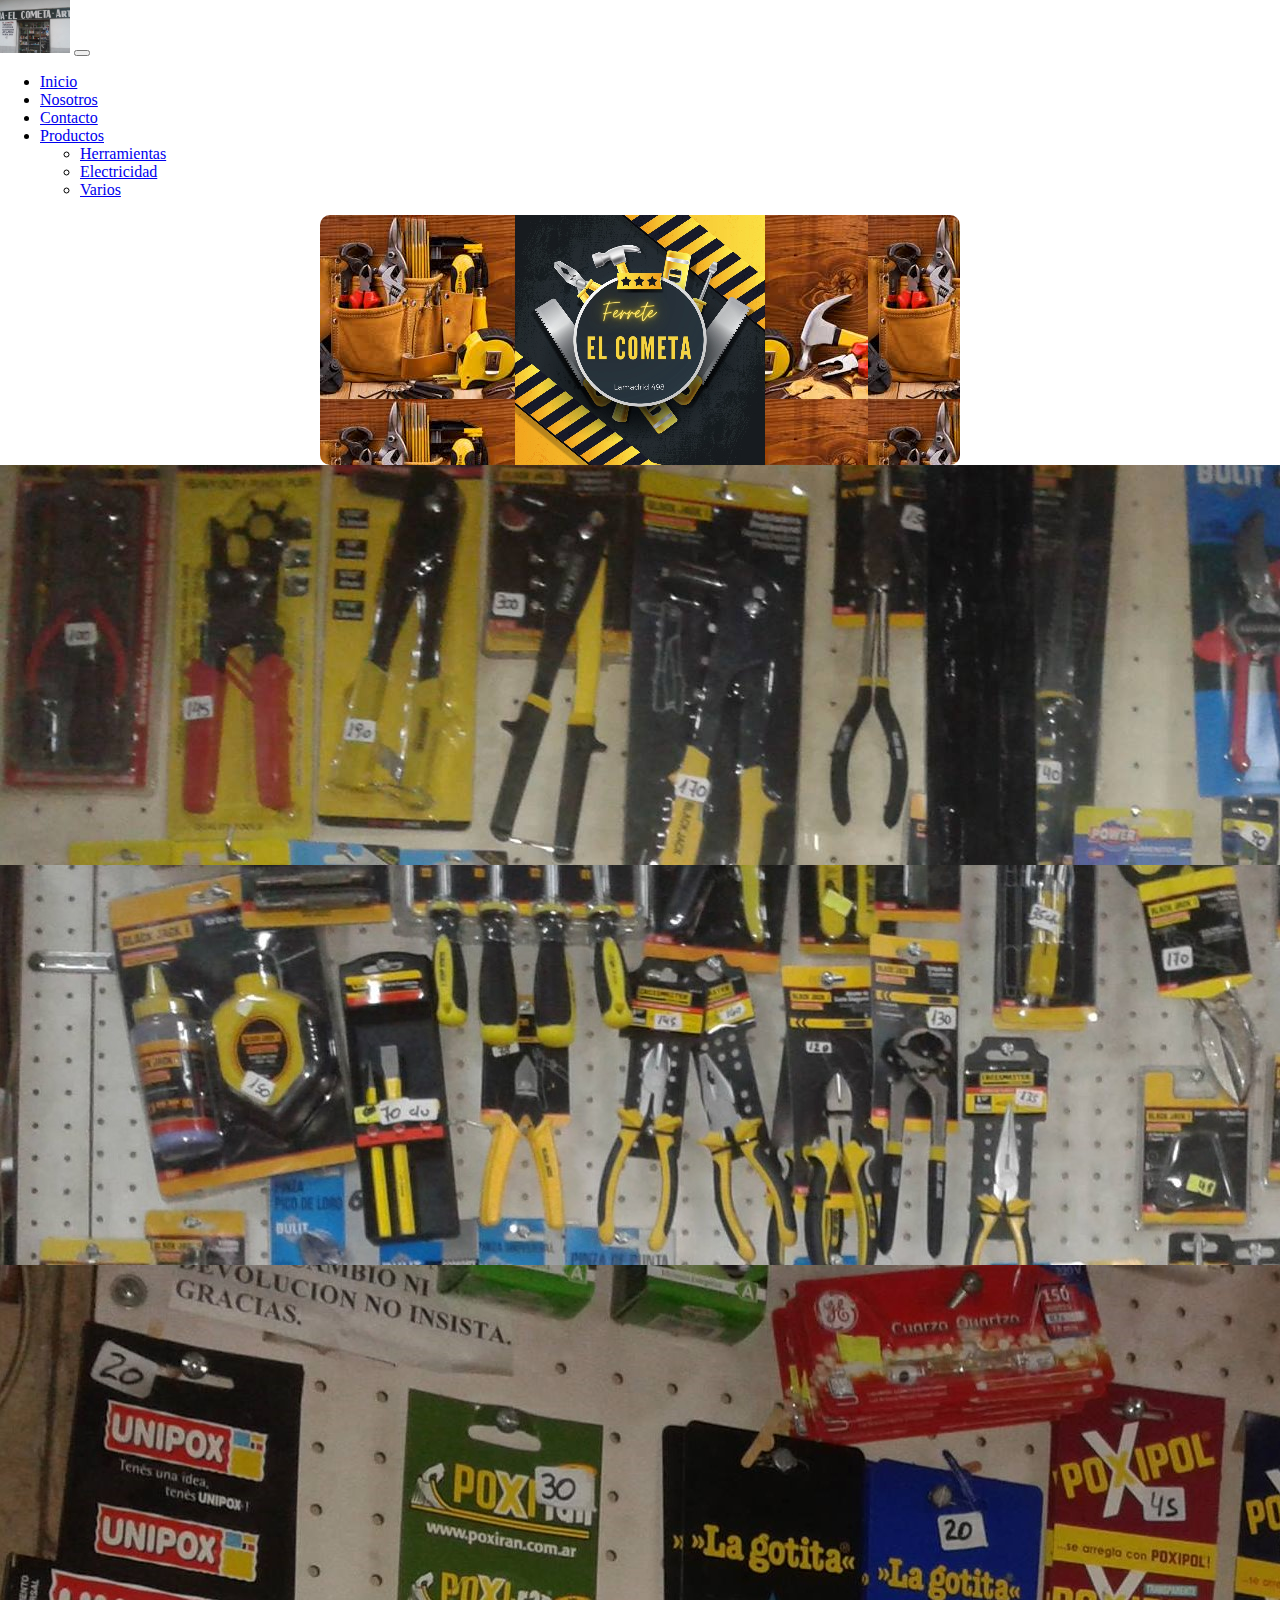
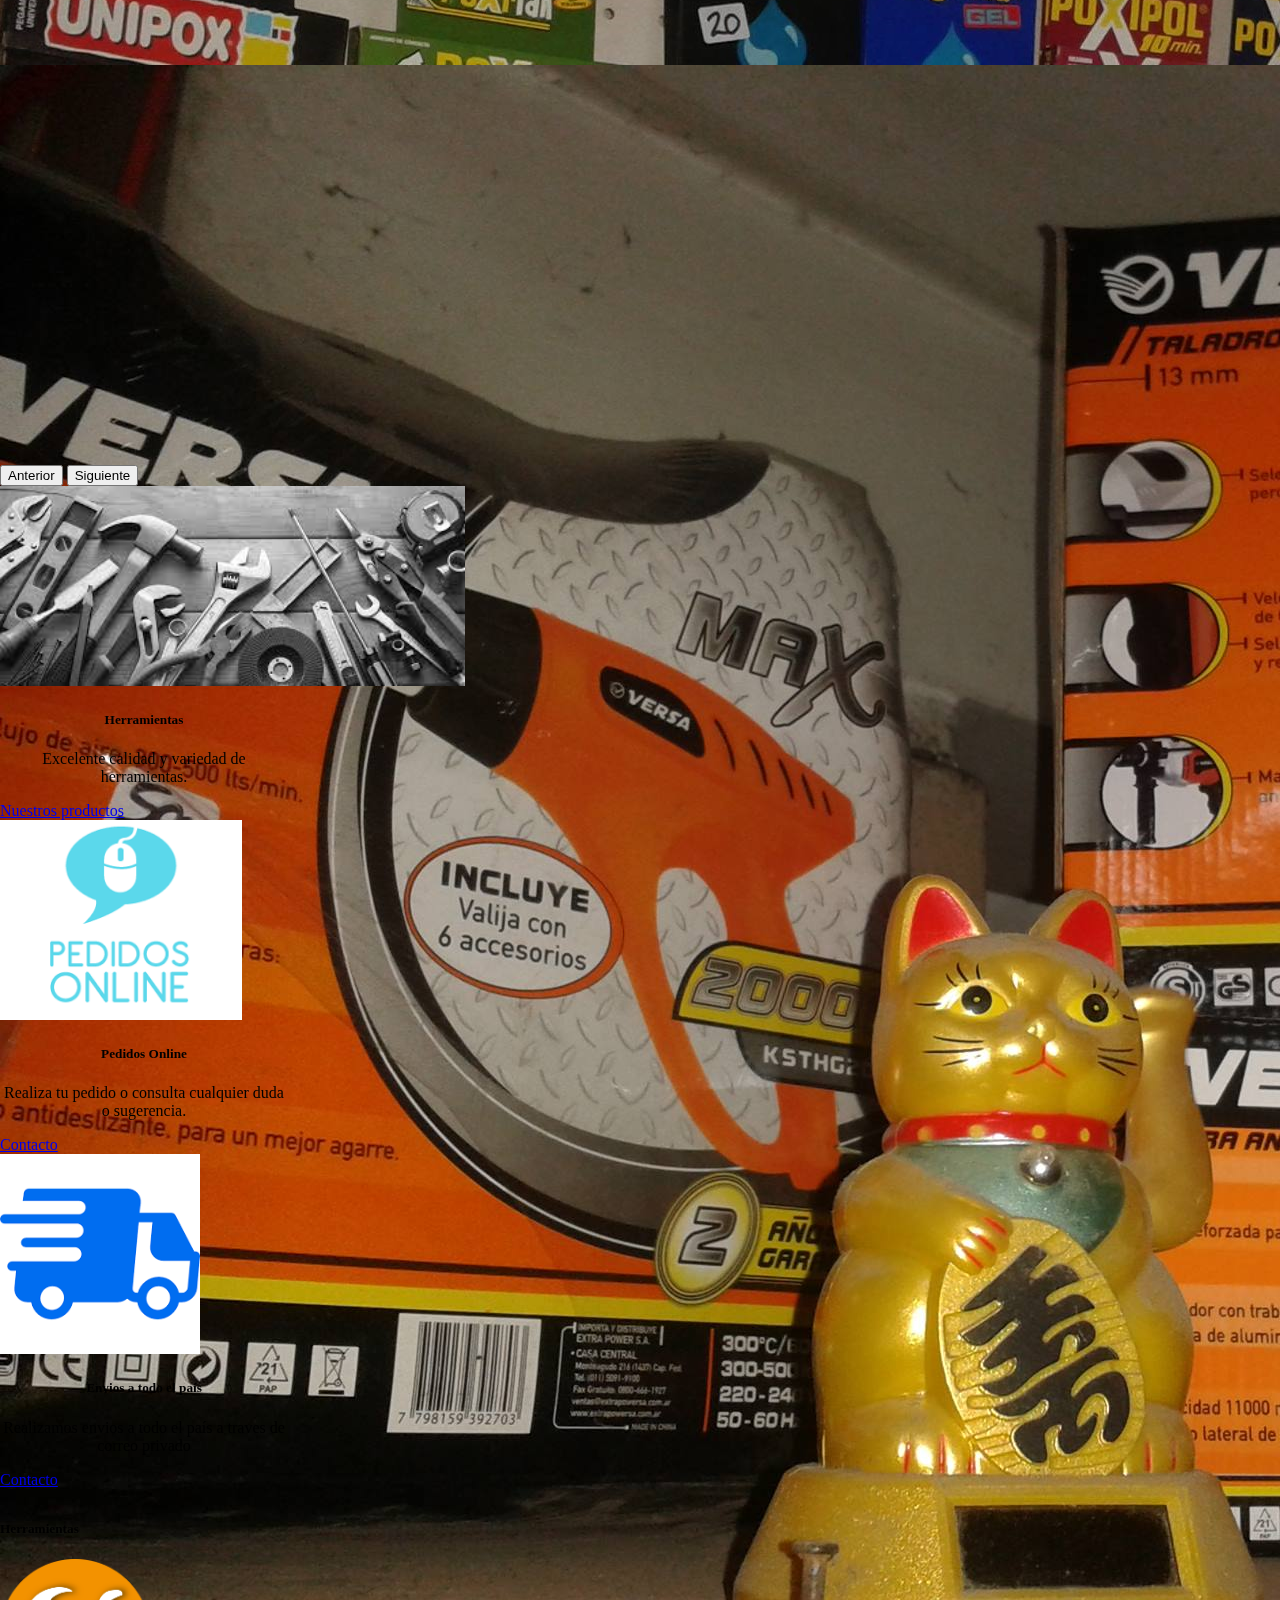
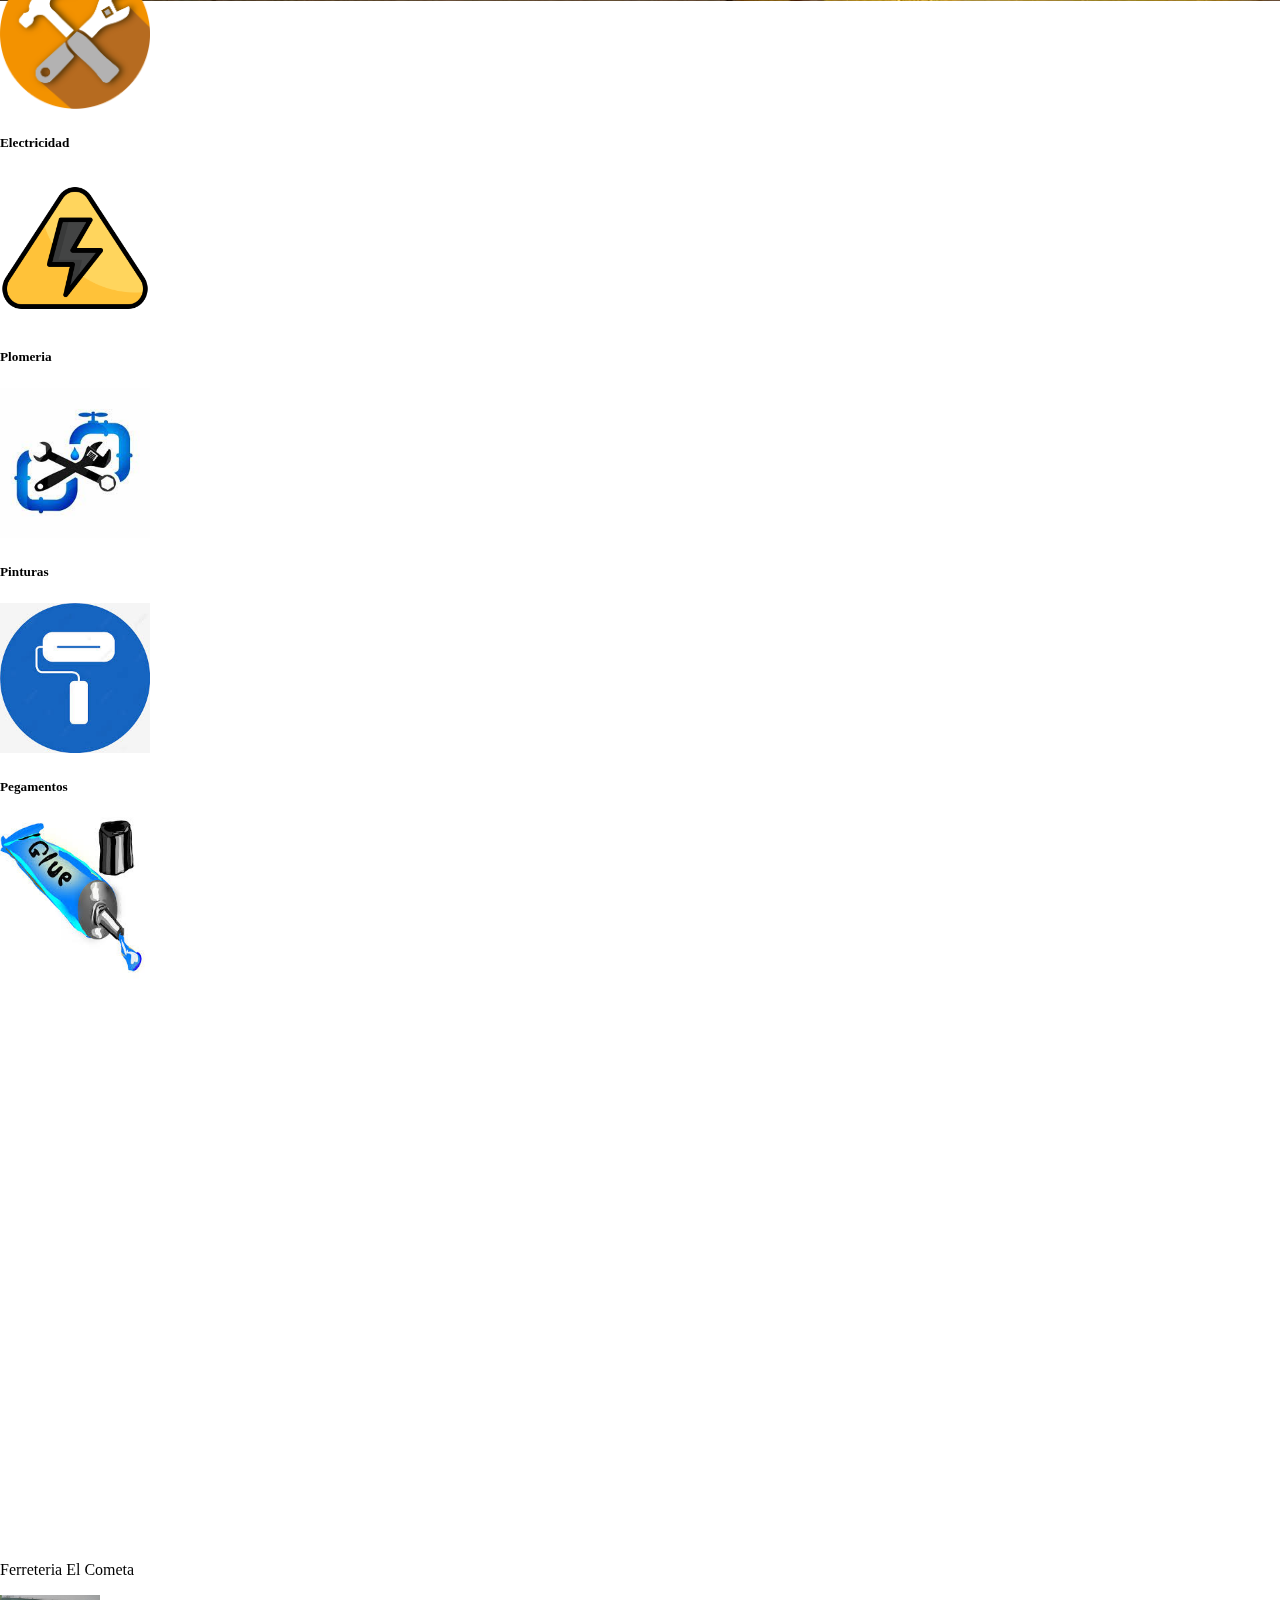
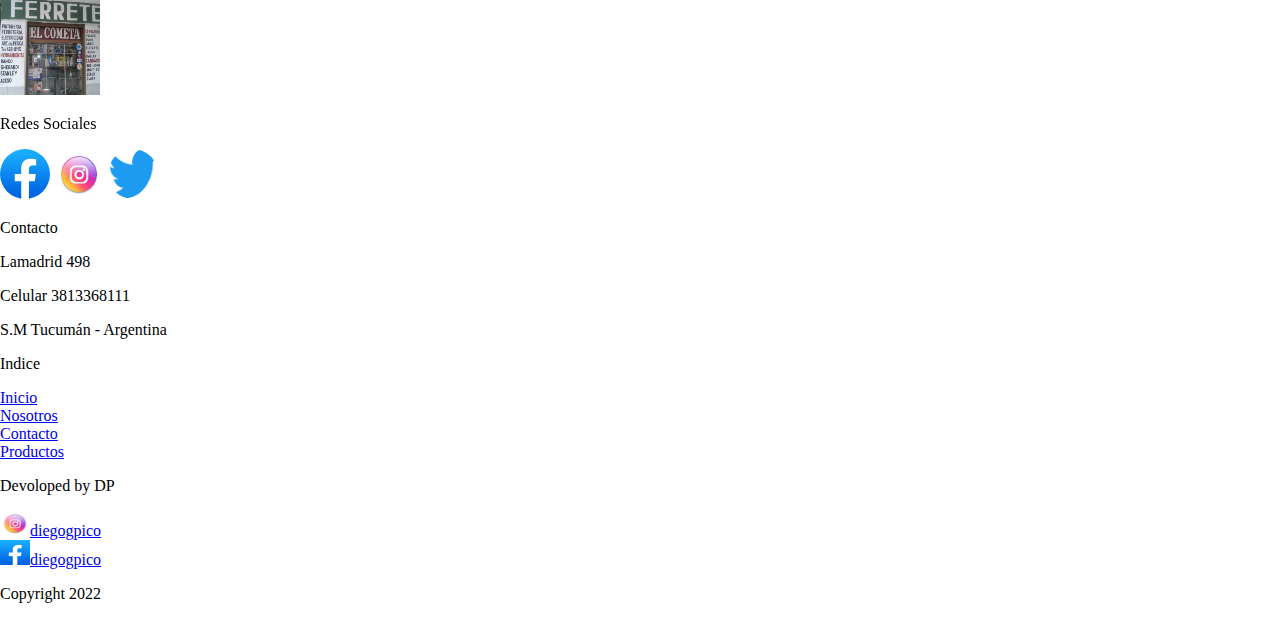
<file: index.html>
<!DOCTYPE html>
<html lang="es">

<head>
  <meta charset="UTF-8">
  <meta http-equiv="X-UA-Compatible" content="IE=edge">
  <meta name="viewport" content="width=device-width, initial-scale=1.0">
  <title>Ferreteria El Cometa</title>
  <link rel="icon" type="image/x-icon" href="/img/favicon3-96x96.png">
  <link rel="stylesheet" href="estilos.css">
  <!-- CSS only -->
  <link href="https://cdn.jsdelivr.net/npm/bootstrap@5.2.0-beta1/dist/css/bootstrap.min.css" rel="stylesheet"
    integrity="sha384-0evHe/X+R7YkIZDRvuzKMRqM+OrBnVFBL6DOitfPri4tjfHxaWutUpFmBp4vmVor" crossorigin="anonymous">

</head>

<body class="bg-dark">
  <nav class="navbar navbar-expand-lg bg-light sticky-top bg-dark">
    <div class="container-fluid">
      <a class="navbar-brand" id="logoinicio" href="#"><img src="/img/elcometa1.jpg" alt="elcometa" width="70px"
          height="auto"></a>
      <button class="navbar-toggler" type="button" data-bs-toggle="collapse" data-bs-target="#navbarNavDropdown"
        aria-controls="navbarNavDropdown" aria-expanded="false" aria-label="Toggle navigation">
        <span class="navbar-toggler-icon"></span>
      </button>
      <div class="collapse navbar-collapse" id="navbarNavDropdown">
        <ul class="navbar-nav">
          <li class="nav-item">
            <a class="nav-link active text-light" aria-current="page" href="index.html">Inicio</a>
          </li>
          <li class="nav-item">
            <a class="nav-link text-light" href="nosotros.html">Nosotros</a>
          </li>
          <li class="nav-item">
            <a class="nav-link  text-light" href="contacto.html">Contacto</a>
          </li>
          <li class="nav-item dropdown">
            <a class="nav-link dropdown-toggle text-light" href="#" id="navbarDropdownMenuLink" role="button"
              data-bs-toggle="dropdown" aria-expanded="false">
              Productos
            </a>
            <ul class="dropdown-menu bg-dark" aria-labelledby="navbarDropdownMenuLink">
              <li><a class="dropdown-item text-primary" href="herramientas.html">Herramientas</a></li>
              <li><a class="dropdown-item text-primary" href="electricidad.html">Electricidad</a></li>
              <li><a class="dropdown-item text-primary" href="error.html">Varios</a></li>
            </ul>
          </li>
        </ul>
      </div>
    </div>
  </nav>
  <h1 class="titulo"><video class="video" src="/img/logoanimadoferreteria.mp4" preload="auto" autoplay muted loop
      width="300px" height="250px"></video>
  </h1>

  <div class="container mt-5">
    <div id="carouselExampleFade" class="carousel slide carousel-fade" data-bs-ride="carousel">
      <div class="carousel-inner">
        <div class="carousel-item active">
          <img src="/img/mercaderiareal6.jpg" class="d-block w-100" alt="">
        </div>
        <div class="carousel-item">
          <img src="/img/mercaderiareal5.jpg" class="d-block w-100" alt="...">
        </div>
        <div class="carousel-item">
          <img src="/img/poxipol.jpg" class="d-block w-100" alt="...">
        </div>
        <div class="carousel-item">
          <img src="/img/taladros.jpg" class="d-block w-100" alt="...">
        </div>
      </div>
      <button class="carousel-control-prev anterior" type="button" data-bs-target="#carouselExampleFade"
        data-bs-slide="prev">
        <span class="carousel-control-prev-icon anterior" aria-hidden="true"></span>
        <span class="visually anterior">Anterior</span>
      </button>
      <button class="carousel-control-next" type="button" data-bs-target="#carouselExampleFade" data-bs-slide="next">
        <span class="carousel-control-next-icon" aria-hidden="true"></span>
        <span class="visually siguiente">Siguiente</span>
      </button>
    </div>
  </div>
  <!--<div class="container m-5 d-flex flex-wrap justify-content-center">-->
  <div class="row d-flex flex-wrap justify-content-center m-5">
    <div class="card m-2 col-xs-12 col-md-4" style="width: 18rem;">
      <img src="/img/ferreteria2.jpg" class="card-img-top" alt="herramientas" height="200px">
      <div class="card-body">
        <h5 class="card-title">Herramientas</h5>
        <p class="card-text">Excelente calidad y variedad de herramientas.

        </p>
        <a href="productos.html" class="btn btn-primary">Nuestros productos</a>
      </div>
    </div>
    <div class="card m-2 col-xs-12 col-md-4" style="width: 18rem;">
      <img src="/img/pedidosonline.png" class="card-img-top" alt="pedidos" height="200px">
      <div class="card-body">
        <h5 class="card-title">Pedidos Online</h5>
        <p class="card-text">Realiza tu pedido o consulta cualquier duda o sugerencia.

        </p>
        <a href="contacto.html" class="btn btn-primary">Contacto</a>
      </div>
    </div>
    <div class="card m-2 col-xs-12 col-md-4" style="width: 18rem;">
      <img src="/img/envios.png" class="card-img-top" alt="" height="200px">
      <div class="card-body">
        <h5 class="card-title">Envios a todo el país</h5>
        <p class="card-text">Realizamos envios a todo el país a traves de correo privado

        </p>
        <a href="contacto.html" class="btn btn-primary">Contacto</a>
      </div>
    </div>
  </div>
  <hr class="text-white">
  <article class="row">
    <div class="d-flex flex-wrap justify-content-center">
      <div class="ms-2 col-xs-6  col-md-3 col-lg-3 ">
        <h5 class="text-white">Herramientas</h5>
        <a href="herramientas.html"><img src="/img/icono-ferreteria.png" alt="" width="150px" height="auto"></a>
      </div>
      <div class="col-xs-6 col-md-3 col-lg-3 ">
        <h5 class="text-white">Electricidad</h5>
        <a href="electricidad.html"><img src="/img/iconoelectricidad.png" alt="" width="150px" height="auto"></a>
      </div>
      <div class="m-2 col-xs-6 col-md-3 col-lg-3 ">
        <h5 class="text-white">Plomeria</h5>
        <a href="error.html"><img src="/img/iconoplomeria1.jpg" alt="" width="150px" height="auto"></a>
      </div>
      <div class="m-2 col-xs-6 col-md-3 col-lg-3 ">
        <h5 class="text-white">Pinturas</h5>
        <a href="error.html"><img src="/img/pinturaico3.jpg" alt="" width="150px" height="auto"></a>
      </div>
      <div class="col-xs-6 col-md-3 col-lg-3 ">
        <h5 class="text-white">Pegamentos</h5>
        <a href="pegamentos.html"><img src="/img/pegamentos/pegamentoico.jpg" alt="" width="150px" height="auto"></a>
      </div>
    </div>
  </article>

  <div class="container mt-5 col-xs-12 col-md-12  d-flex justify-content-center">
    <iframe class="container-fluid"
      src="https://www.google.com/maps/embed?pb=!1m18!1m12!1m3!1d3560.060684424504!2d-65.20847788255617!3d-26.838022099999996!2m3!1f0!2f0!3f0!3m2!1i1024!2i768!4f13.1!3m3!1m2!1s0x94225c0ed1db7c53%3A0x5009d39e57fc08bb!2sFERRETERIA%20EL%20COMETA!5e0!3m2!1ses-419!2sar!4v1655180106772!5m2!1ses-419!2sar"
      width="600" height="450" style="border:0;" allowfullscreen="" loading="lazy"
      referrerpolicy="no-referrer-when-downgrade"></iframe>
  </div>
  </div>
  <br><br><br><br><br><br>


  <div class="conteiner-fluid">
    <div class="row p-3 bg-secondary text-white">
      <div class="col-xs-12 col-md-6 col-lg-3">
        <p class="h5 mb-3">Ferreteria El Cometa</p>
        <img src="/img/elcometa.jpg" alt="" width="100px" height="100px">
      </div>
      <div class="col-xs-12 col-md-6 col-lg-3">
        <p class="h5 mb-3">Redes Sociales</p>
        <a class="a-footer" href="https://www.facebook.com/ferreteria.cometa.3" target="_blank"> <img
            class="img-footer p-1" src="/img/facebook.jpg" alt="" width="50px" height="50px"></a> <a class="a-footer"
          href="https://www.instagram.com/ferreteriaelcometa/" target="_blank"> <img class="img-footer p-1"
            src="/img/instagram.jpg" alt="" width="50px" height="50px"></a> <a class="a-footer"
          href="https://twitter.com/?lang=es" target="_blank"><img class="img-footer p-1" src="/img/twiter1.png" alt=""
            width="50px" height="50px"></a>
      </div>
      <div class="col-xs-12 col-md-6 col-lg-3">
        <p class="h5 mb-3">Contacto</p>
        <p class="text-dark">Lamadrid 498</p>
        <p class="text-dark">Celular 3813368111</p>
        <p class="text-dark">S.M Tucumán - Argentina</p>
      </div>
      <div class="col-xs-12 col-md-6 col-lg-3">

        <p class="h5 mb-3">Indice</p>
        <div class="mb-3">
          <a class="text-dark text-decoration-none" href="index.html">Inicio</a>
        </div>
        <div class="mb-3">

          <a class="text-dark text-decoration-none" href="nosotros.html">Nosotros</a>
        </div>
        <div class="mb-3"><a class="text-dark text-decoration-none" href="contacto.html">Contacto</a>
        </div>
        <div class="mb-3"><a class="text-dark text-decoration-none" href="productos.html">Productos</a>
        </div>
      </div>
    </div>
    <div class="mb-5 row d-flex flex-wrap justify-content-center">
      <div class="col col-xs-12 col-md-4 col-lg-2">
        <p class="text-white">Devoloped by DP</p>
      </div>
      <div class="col col-xs-12 col-md-4 col-lg-2">
        <a class="text-decoration-none m-1 text-white" href="https://www.instagram.com/diegogpico" target="_blank"><img
            class="m-1" src="/img/instagram.jpg" alt="" width="30px" height="25px">diegogpico</a>
      </div>
      <div class="col col-xs-12 col-md-4 col-lg-2">
        <a class="text-decoration-none m-1 text-white" href="https://www.facebook.com/diego.pico.16"
          target="_blank"><img class="m-1" src="/img/facebook.jpg" alt="" width="30px" height="25px">diegogpico</a>
      </div>
      <div class="col col-xs-12 col-md-4 col-lg-2">
        <p class="text-white">Copyright 2022</p>
      </div>

    </div>
  </div>




  <!-- JavaScript Bundle with Popper -->
  <script src="https://cdn.jsdelivr.net/npm/bootstrap@5.2.0-beta1/dist/js/bootstrap.bundle.min.js"
    integrity="sha384-pprn3073KE6tl6bjs2QrFaJGz5/SUsLqktiwsUTF55Jfv3qYSDhgCecCxMW52nD2"
    crossorigin="anonymous"></script>
</body>

</html>
</file>
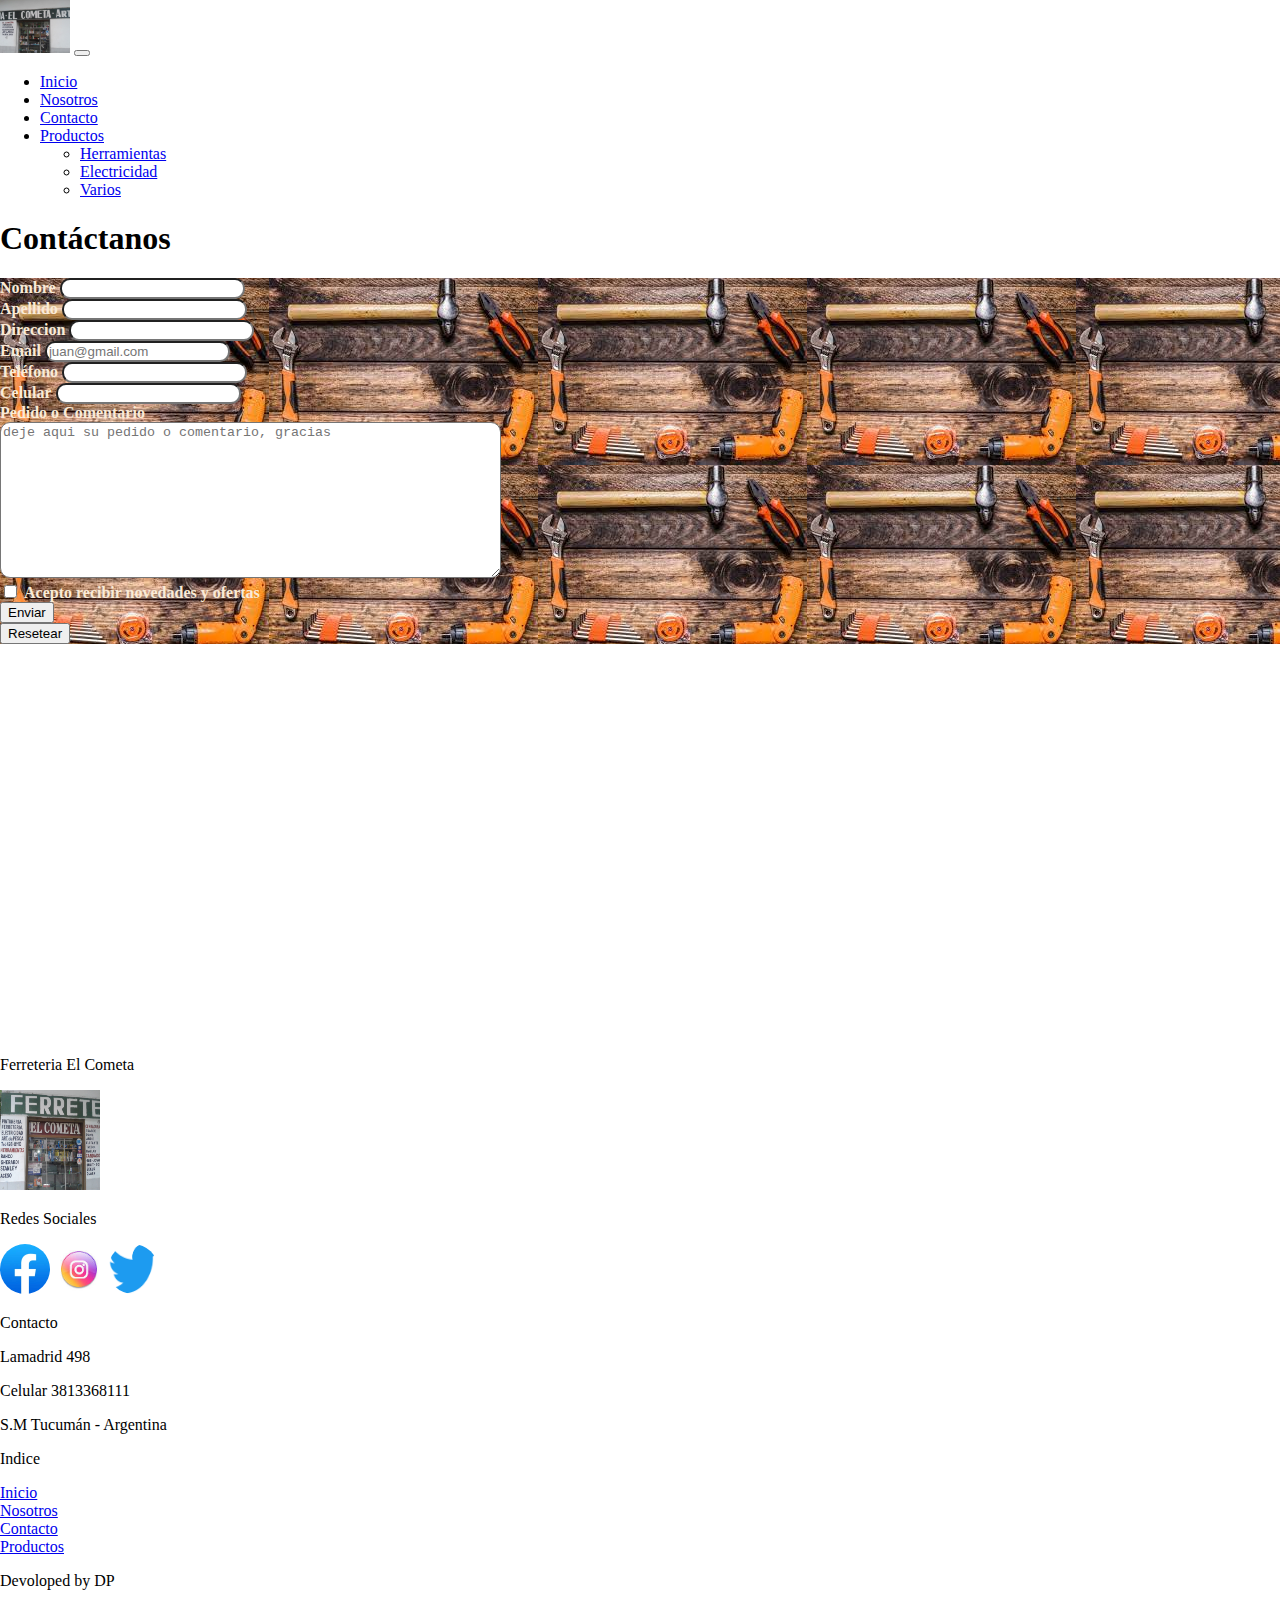
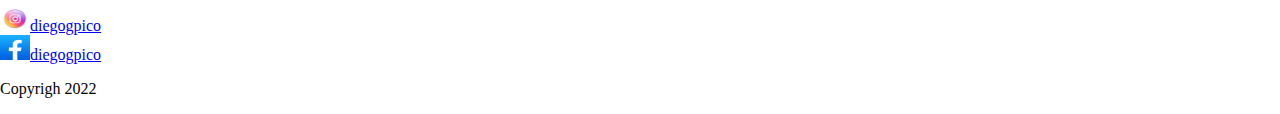
<file: contacto.html>
<!DOCTYPE html>
<html lang="en">

<head>
  <meta charset="UTF-8">
  <meta http-equiv="X-UA-Compatible" content="IE=edge">
  <meta name="viewport" content="width=device-width, initial-scale=1.0">
  <title>Contacto</title>
  <link rel="icon" type="image/x-icon" href="/img/favicon3-96x96.png">
  <link rel="stylesheet" href="estilos.css">
  <link rel="stylesheet" href="formulario1.css">
  <!-- CSS only -->
  <link href="https://cdn.jsdelivr.net/npm/bootstrap@5.2.0-beta1/dist/css/bootstrap.min.css" rel="stylesheet"
    integrity="sha384-0evHe/X+R7YkIZDRvuzKMRqM+OrBnVFBL6DOitfPri4tjfHxaWutUpFmBp4vmVor" crossorigin="anonymous">
  <link rel="stylesheet" href="https://cdn.jsdelivr.net/npm/bootstrap-icons@1.8.3/font/bootstrap-icons.css">
</head>

<body class="bg-dark">
  <nav class="navbar navbar-expand-lg bg-light sticky-top bg-dark">
    <div class="container-fluid">
      <a class="navbar-brand" id="logoinicio" href="#"><img src="/img/elcometa1.jpg" alt="elcometa" width="70px"
          height="auto"></a>
      <button class="navbar-toggler" type="button" data-bs-toggle="collapse" data-bs-target="#navbarNavDropdown"
        aria-controls="navbarNavDropdown" aria-expanded="false" aria-label="Toggle navigation">
        <span class="navbar-toggler-icon"></span>
      </button>
      <div class="collapse navbar-collapse" id="navbarNavDropdown">
        <ul class="navbar-nav">
          <li class="nav-item">
            <a class="nav-link active text-light" aria-current="page" href="index.html">Inicio</a>
          </li>
          <li class="nav-item">
            <a class="nav-link text-light" href="nosotros.html">Nosotros</a>
          </li>
          <li class="nav-item">
            <a class="nav-link  text-light" href="contacto.html">Contacto</a>
          </li>
          <li class="nav-item dropdown">
            <a class="nav-link dropdown-toggle text-light" href="#" id="navbarDropdownMenuLink" role="button"
              data-bs-toggle="dropdown" aria-expanded="false">
              Productos
            </a>
            <ul class="dropdown-menu bg-dark" aria-labelledby="navbarDropdownMenuLink">
              <li><a class="dropdown-item text-primary" href="herramientas.html">Herramientas</a></li>
              <li><a class="dropdown-item text-primary" href="electricidad.html">Electricidad</a></li>
              <li><a class="dropdown-item text-primary" href="error.html">Varios</a></li>
            </ul>
          </li>
        </ul>
      </div>
    </div>
  </nav>

  <h1 class="text-center text-light m-5">Contáctanos</h1>
  <div class="container">
    <form class="row g-1">
      <div class="col-sm-12 col-md-4">
        <label class="form-label" for="nombre">Nombre</label>
        <input class="form-control" type="text" id="nombre">
      </div>
      <div class="col-sm-12 col-md-4">
        <label for="apellido" class="form-label">Apellido</label>
        <input type="text" class="form-control" id="apeliido">
      </div>
      <div class="col-sm-12 col-md-4">
        <label for="direccion" class="form-label">Direccion</label>
        <input type="text" class="form-control" id="direccion">
      </div>
      <div class="col-sm-12 col-md-6">
        <label for="mail" class="form-label">Email</label>
        <input type="mail" class="form-control" id="mail" required placeholder="juan@gmail.com">
      </div>
      <div class="col-sm-12 col-md-3">
        <label for="tel" class="form-label">Teléfono</label>
        <input type="tel" id="tel" class="form-control">
      </div>

      <div class="col-sm-12 col-md-3">
        <label for="celular" class="form-label">Celular</label>
        <input type="tel" id="celular" class="form-control">
      </div>
      <div class="col-12">
        <label for="comentario" class="form-label">Pedido o Comentario</label>
      </div>
      <div class="col-sm-12 col-md-6 col-lg-6">
        <textarea class="form-control" id="comentario" cols="60" rows="10"
          placeholder="deje aqui su pedido o comentario, gracias"></textarea>
      </div>
      <div class="col-12">
        <input class="check" type="checkbox" id="checkbox">
        <label class="form-label" for="checkbox">Acepto recibir novedades y ofertas</label>

      </div>
      <div class="col-sm-2">
        <button type="submit" class="btn btn-primary">Enviar</button>
      </div>
      <div class="col-sm-4">
        <button type="reset" class="btn btn-primary">Resetear</button>
      </div>
    </form>
  </div>

  <br><br><br><br><br><br><br><br><br><br><br><br>


  <br><br><br><br><br><br><br><br><br><br>
  <div class="conteiner-fluid">
    <div class="row p-3 bg-secondary text-white">
      <div class="col-xs-12 col-md-6 col-lg-3">
        <p class="h5 mb-3">Ferreteria El Cometa</p>
        <img src="/img/elcometa.jpg" alt="" width="100px" height="100px">
      </div>
      <div class="col-xs-12 col-md-6 col-lg-3">
        <p class="h5 mb-3">Redes Sociales</p>
        <a class="a-footer" href="https://www.facebook.com/ferreteria.cometa.3" target="_blank"> <img
            class="img-footer p-1" src="/img/facebook.jpg" alt="" width="50px" height="50px"></a> <a class="a-footer"
          href="https://www.instagram.com/ferreteriaelcometa/" target="_blank"> <img class="img-footer p-1"
            src="/img/instagram.jpg" alt="" width="50px" height="50px"></a> <a class="a-footer"
          href="https://twitter.com/?lang=es" target="_blank"><img class="img-footer p-1" src="/img/twiter1.png" alt=""
            width="50px" height="50px"></a>
      </div>
      <div class="col-xs-12 col-md-6 col-lg-3">
        <p class="h5 mb-3">Contacto</p>
        <p class="text-dark">Lamadrid 498</p>
        <p class="text-dark">Celular 3813368111</p>
        <p class="text-dark">S.M Tucumán - Argentina</p>
      </div>
      <div class="col-xs-12 col-md-6 col-lg-3">

        <p class="h5 mb-3">Indice</p>
        <div class="mb-3">
          <a class="text-dark text-decoration-none" href="index.html">Inicio</a>
        </div>
        <div class="mb-3">

          <a class="text-dark text-decoration-none" href="nosotros.html">Nosotros</a>
        </div>
        <div class="mb-3"><a class="text-dark text-decoration-none" href="contacto.html">Contacto</a>
        </div>
        <div class="mb-3"><a class="text-dark text-decoration-none" href="productos.html">Productos</a>
        </div>
      </div>
    </div>
    <div class="mb-5 row d-flex flex-wrap justify-content-center">
      <div class="col col-xs-12 col-md-4 col-lg-2">
        <p class="text-white">Devoloped by DP</p>
      </div>
      <div class="col col-xs-12 col-md-4 col-lg-2">
        <a class="text-decoration-none m-1 text-white" href="https://www.instagram.com/diegogpico" target="_blank"><img
            class="m-1" src="/img/instagram.jpg" alt="" width="30px" height="25px">diegogpico</a>
      </div>
      <div class="col col-xs-12 col-md-4 col-lg-2">
        <a class="text-decoration-none m-1 text-white" href="https://www.facebook.com/diego.pico.16"
          target="_blank"><img class="m-1" src="/img/facebook.jpg" alt="" width="30px" height="25px">diegogpico</a>
      </div>
      <div class="col col-xs-12 col-md-4 col-lg-2">
        <p class="text-white">Copyrigh 2022</p>
      </div>
    </div>

  </div>
  <!-- JavaScript Bundle with Popper -->
  <script src="https://cdn.jsdelivr.net/npm/bootstrap@5.2.0-beta1/dist/js/bootstrap.bundle.min.js"
    integrity="sha384-pprn3073KE6tl6bjs2QrFaJGz5/SUsLqktiwsUTF55Jfv3qYSDhgCecCxMW52nD2"
    crossorigin="anonymous"></script>
</body>

</html>
</file>
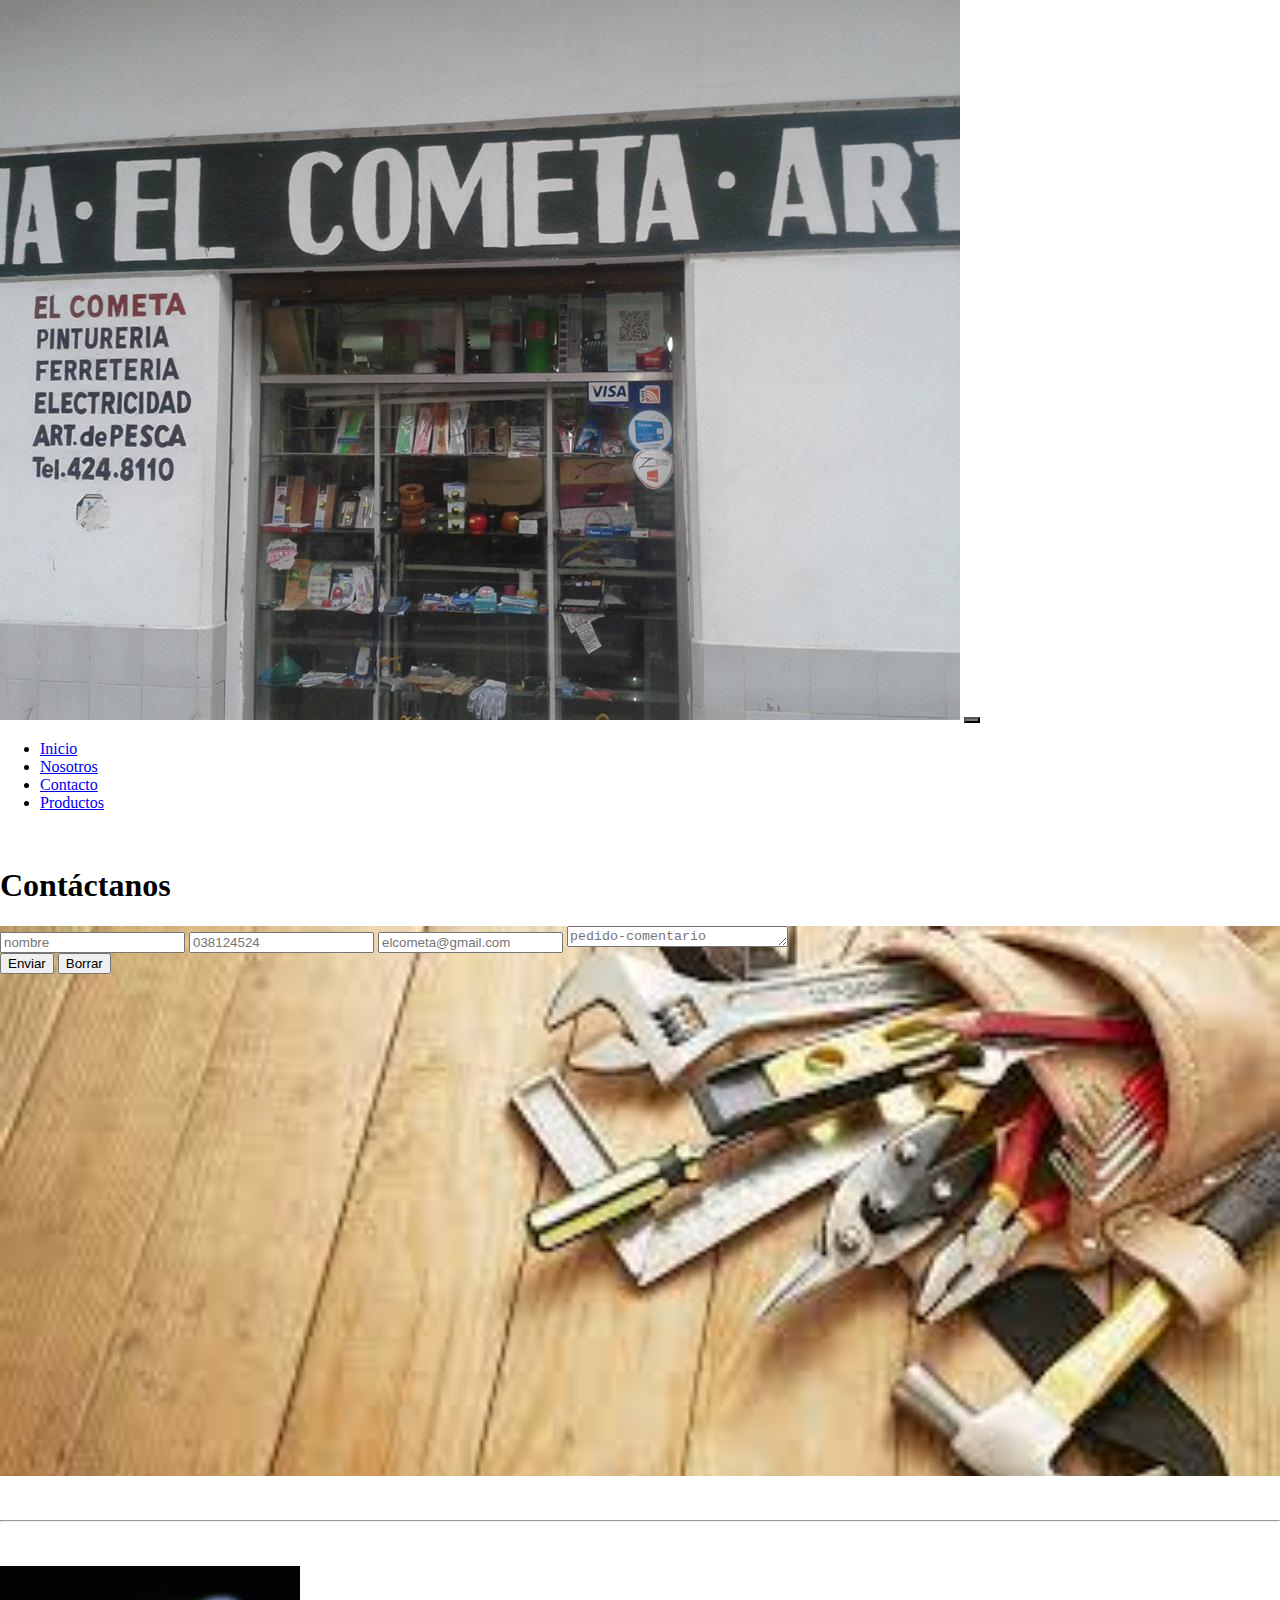
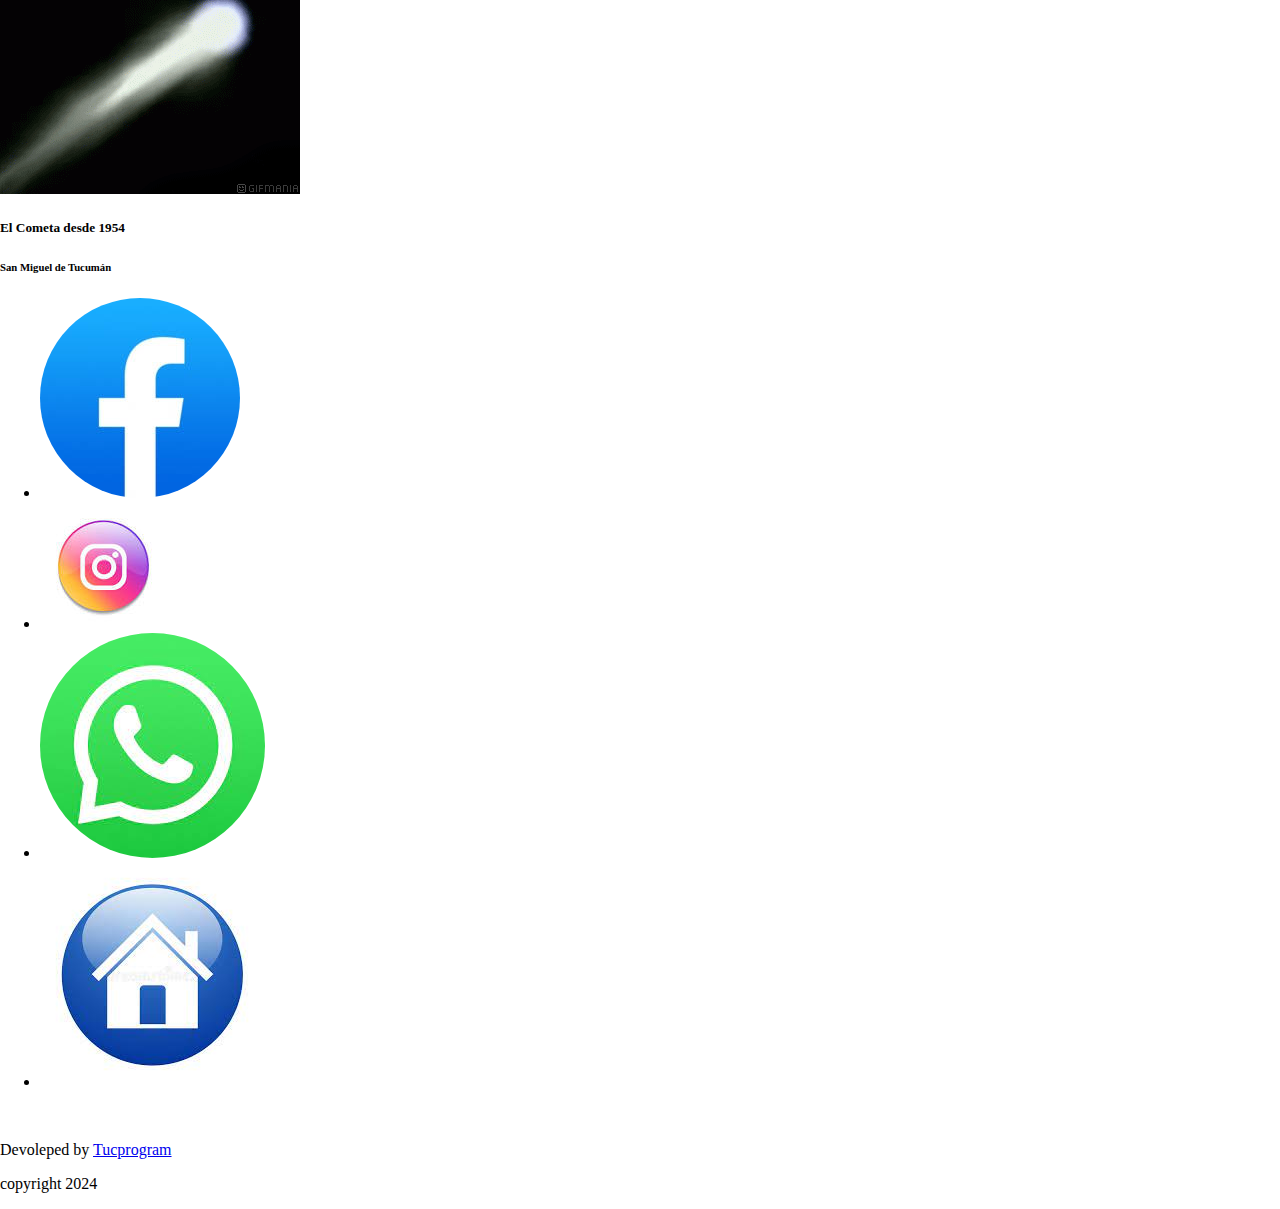
<file: contacto1.html>
<!DOCTYPE html>
<html lang="en">

<head>
  <meta charset="UTF-8">
  <meta http-equiv="X-UA-Compatible" content="IE=edge">
  <meta name="viewport" content="width=device-width, initial-scale=1.0">
  <title>Contacto</title>
  <link rel="icon" type="image/x-icon" href="/img/favicon3-96x96.png">
  <link rel="stylesheet" href="estilos.css">
  <!-- CSS only -->
  <link href="https://cdn.jsdelivr.net/npm/bootstrap@5.2.0-beta1/dist/css/bootstrap.min.css" rel="stylesheet"
    integrity="sha384-0evHe/X+R7YkIZDRvuzKMRqM+OrBnVFBL6DOitfPri4tjfHxaWutUpFmBp4vmVor" crossorigin="anonymous">

</head>

<body class="bg-dark">
  <nav class="navbar navbar-expand-lg navbar-dark bg-dark">
    <div class="container-fluid bg-dark">
      <a class="navbar-brand" href="./index.html"><img src="./img/elcometa1.jpg" alt="" class="logo-nav"></a>
      <button class="navbar-toggler navbar-light" style="background-color: #787979;" type=" button"
        data-bs-toggle="collapse" data-bs-target="#navbarNav" aria-controls="navbarNav" aria-expanded="false"
        aria-label="Toggle navigation">
        <span class="navbar-toggler-icon col"></span>
      </button>
      <div class="collapse navbar-collapse" id="navbarNav">
        <ul class="navbar-nav">
          <li class="nav-item">
            <a class="nav-link active" aria-current="page" href="./index.html">Inicio</a>
          </li>
          <li class="nav-item">
            <a class="nav-link" href="./nosotros.html">Nosotros</a>
          </li>
          <li class="nav-item">
            <a class="nav-link" href="./contacto1.html">Contacto</a>
          </li>
          <li class="nav-item">
            <a class="nav-link" href="./herramientas.html">Productos</a>
          </li>
        </ul>
      </div>
    </div>
  </nav>
  <br>
  <h1 class="text-center text-light m-5">Contáctanos
  </h1>
  <div class="container-form">
    <form class="formulario-contacto">
      <input class="input-contactos" type="text" placeholder="nombre">
      <input class="input-contactos" type="tel" placeholder="038124524">
      <input class="input-contactos" type="email" placeholder="elcometa@gmail.com">
      <textarea class="input-contactos" cols="25" rows="1" placeholder="pedido-comentario"></textarea>
      <div>
        <button class="btn-contacto" type="submit">Enviar</button>
        <button class="btn-contacto" type="reset">Borrar</button>
      </div>
    </form>
  </div>
  <br><br>
  <hr class="text-white mt-3">
  <br><br>

  <section class="footer">
    <div class="logo-footer">
      <img src="./img/cometagif2.gif" alt="" class="img-logo-footer">
    </div>
    <div class="footer-info1">
      <h5 class="text-light">El Cometa desde 1954</h5>
      <h6 class="text-light">San Miguel de Tucumán </h6>
      <ul class="redes-sociales-footer">
        <li class="listas-footer"><a href="" target="_blank"><img src="./img/facebook.jpg" alt=""
              class="img-footer"></a>
        </li>
        <li class="listas-footer"><a href="" target="_blank"><img src="./img/instagram.jpg" alt=""
              class="img-footer"></a>
        </li>
        <li class="listas-footer"><a href="" target="_blank"><img src="./img/wasap2.jpg" alt="" class="img-footer"></a>
        </li>
        <li class="listas-footer"><a href="./index.html"><img src="./img/inicio.jpg" alt="" class="img-footer"></a></li>
      </ul>

    </div>

    <div class="footer-div"></div>
  </section>
  <br>
  <p class="text-light footer-copy text-center">Devoleped by <a class="link-copy" href="www.tucprogram.online"
      target="_blank">Tucprogram</a></p>
  <p class="text-light footer-copy text-center">copyright 2024</p>



  <!-- JavaScript Bundle with Popper -->
  <script src="https://cdn.jsdelivr.net/npm/bootstrap@5.2.0-beta1/dist/js/bootstrap.bundle.min.js"
    integrity="sha384-pprn3073KE6tl6bjs2QrFaJGz5/SUsLqktiwsUTF55Jfv3qYSDhgCecCxMW52nD2"
    crossorigin="anonymous"></script>
</body>

</html>
</file>
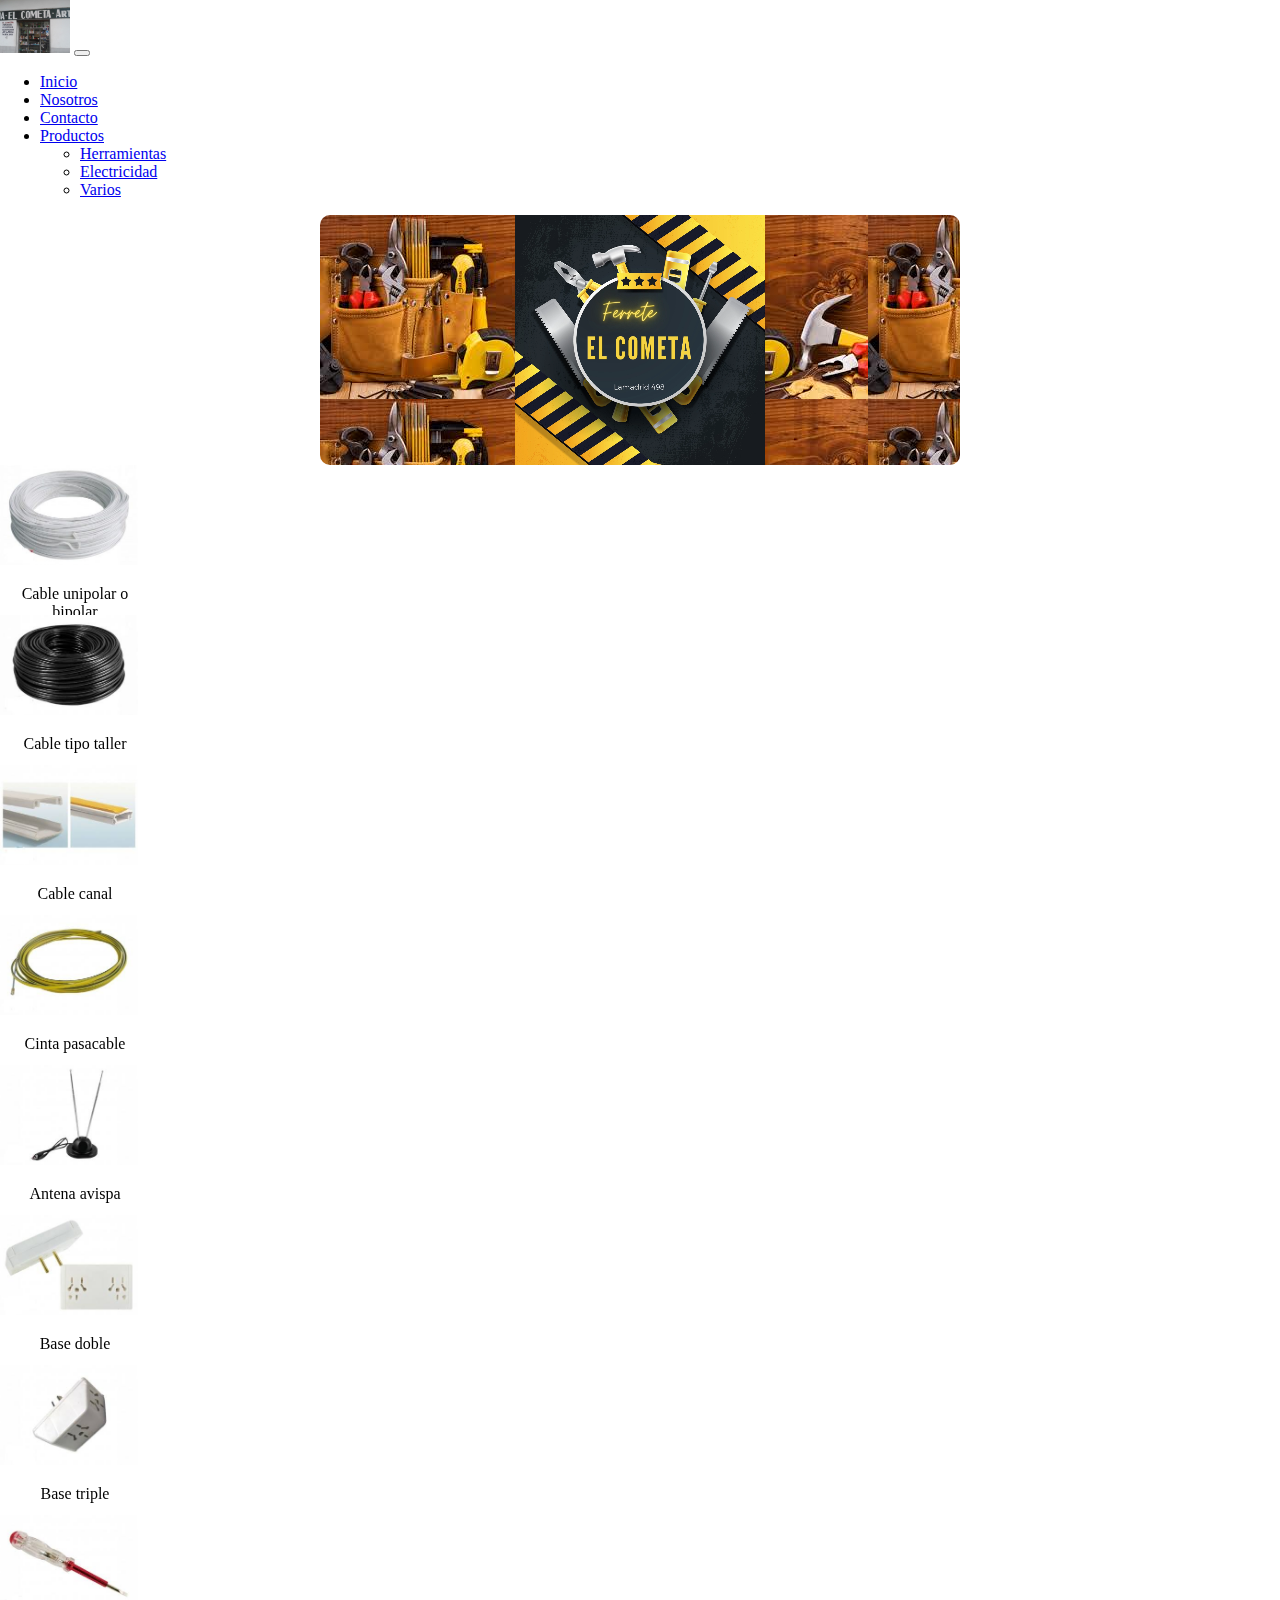
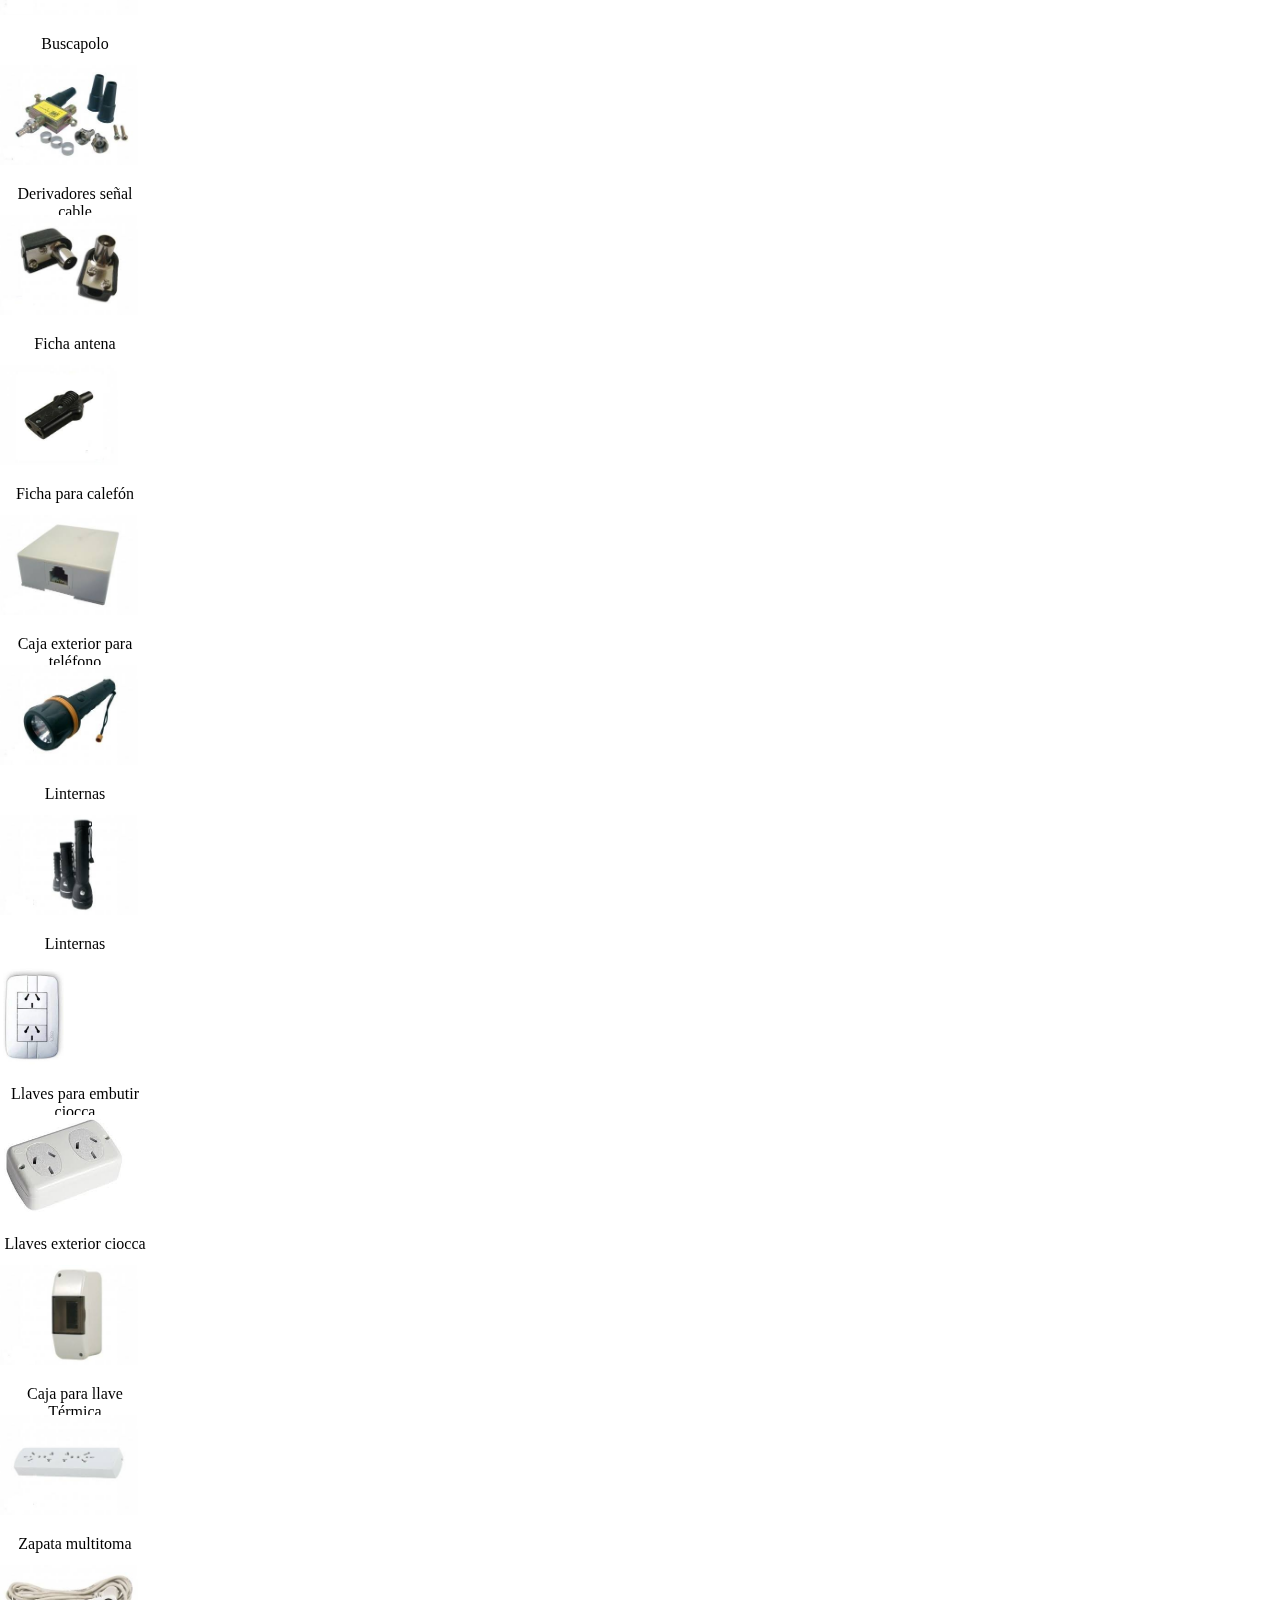
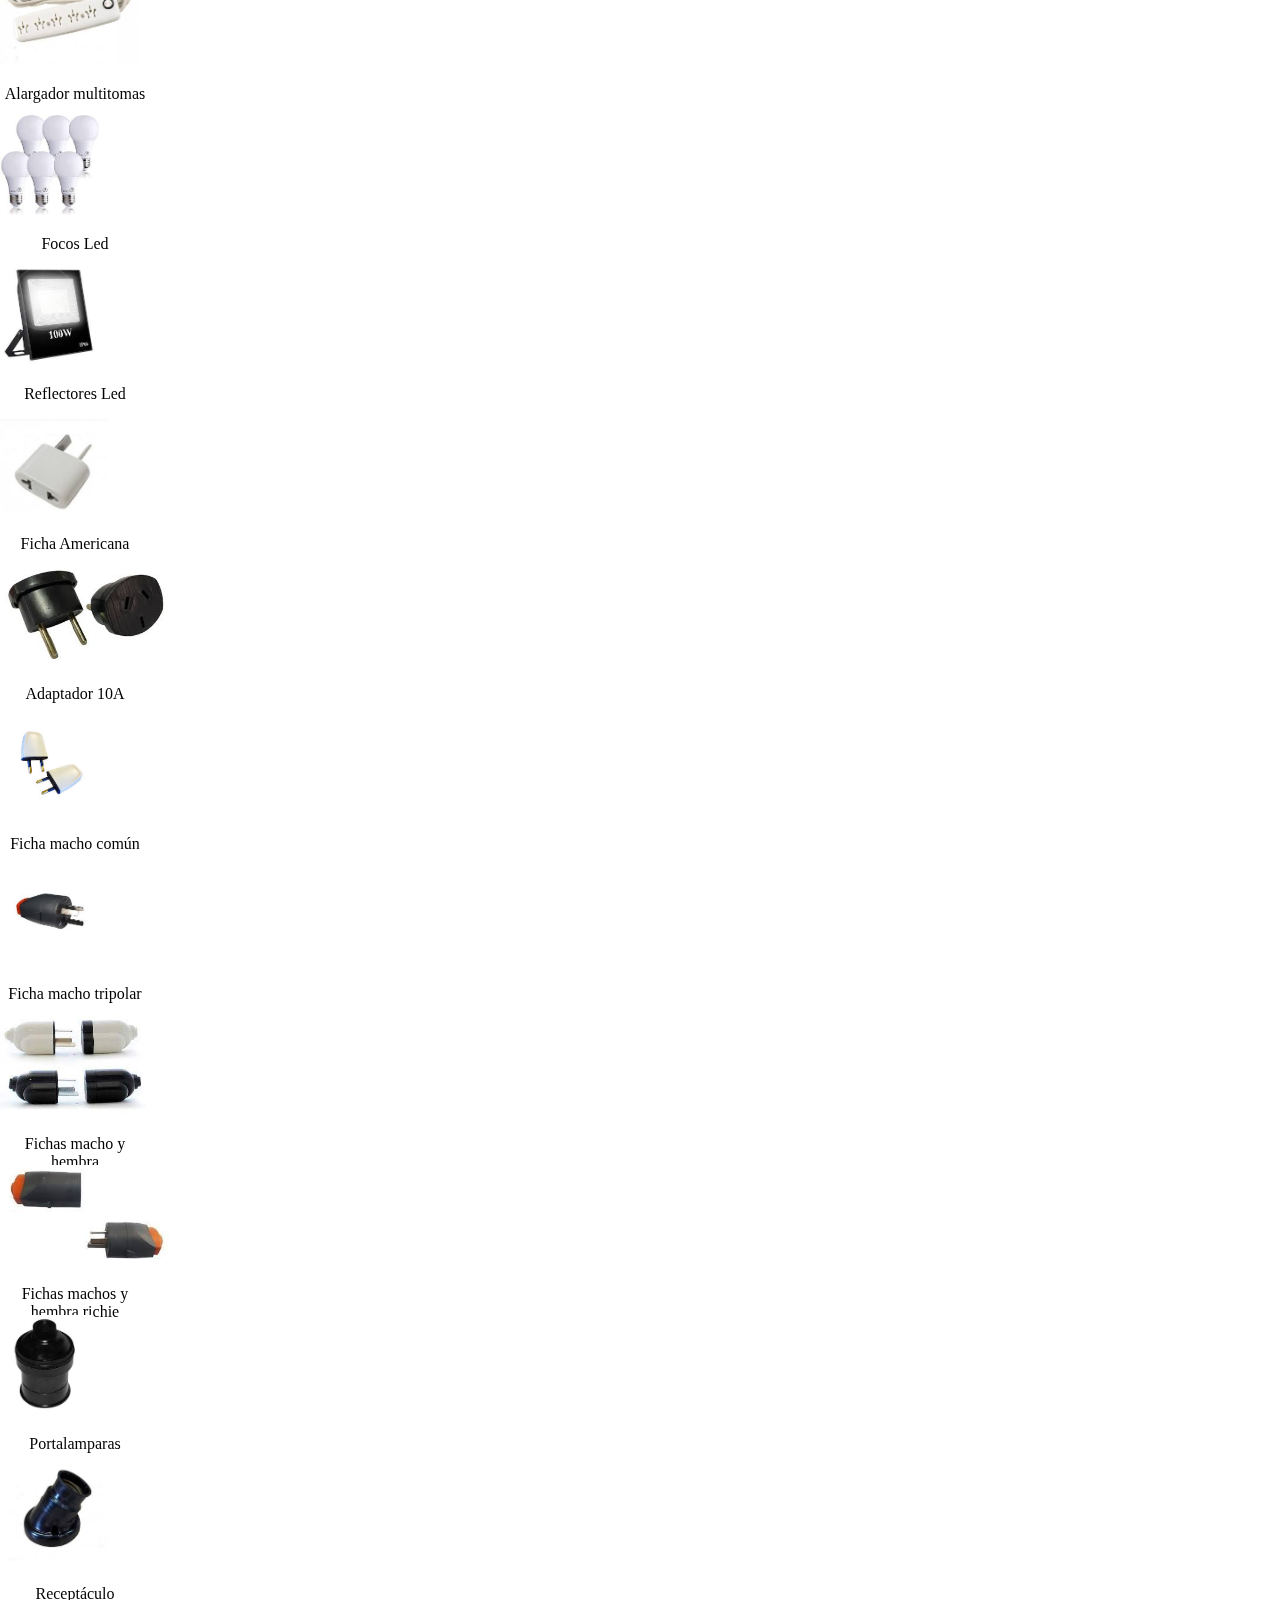
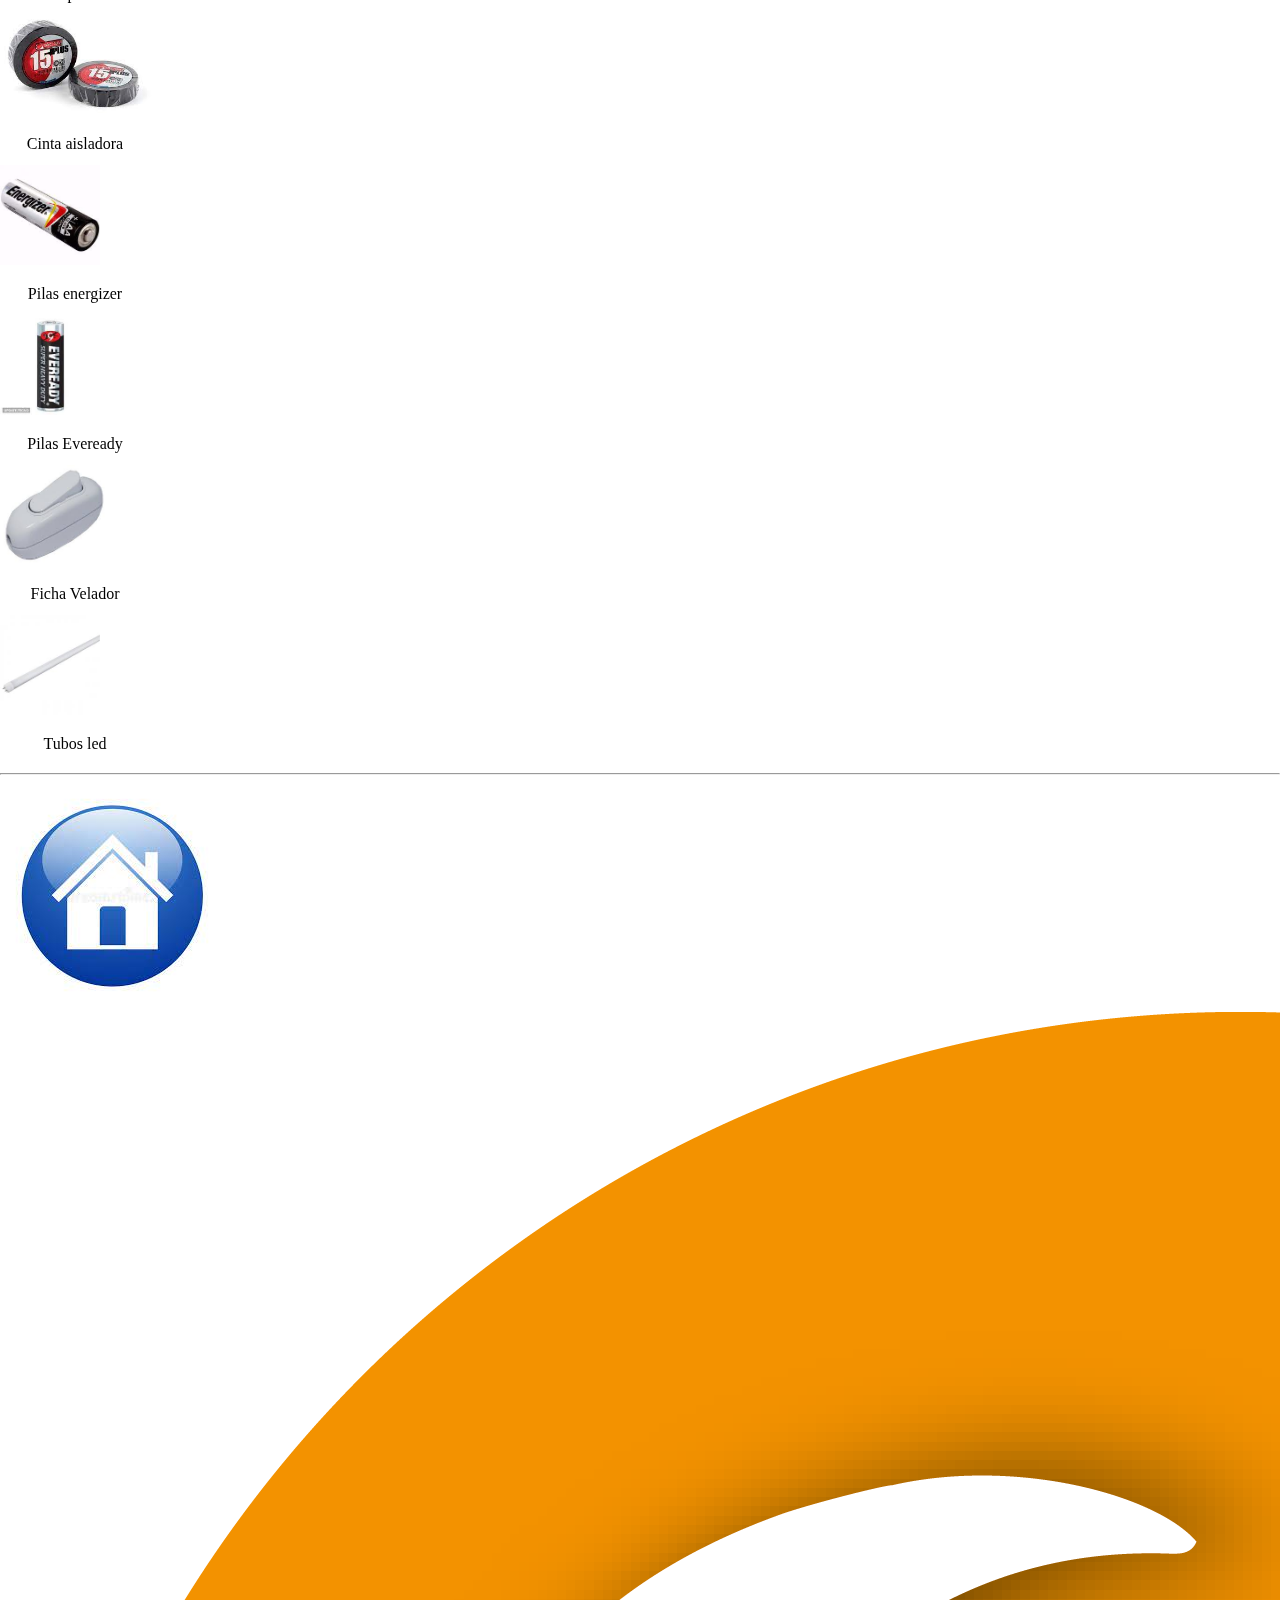
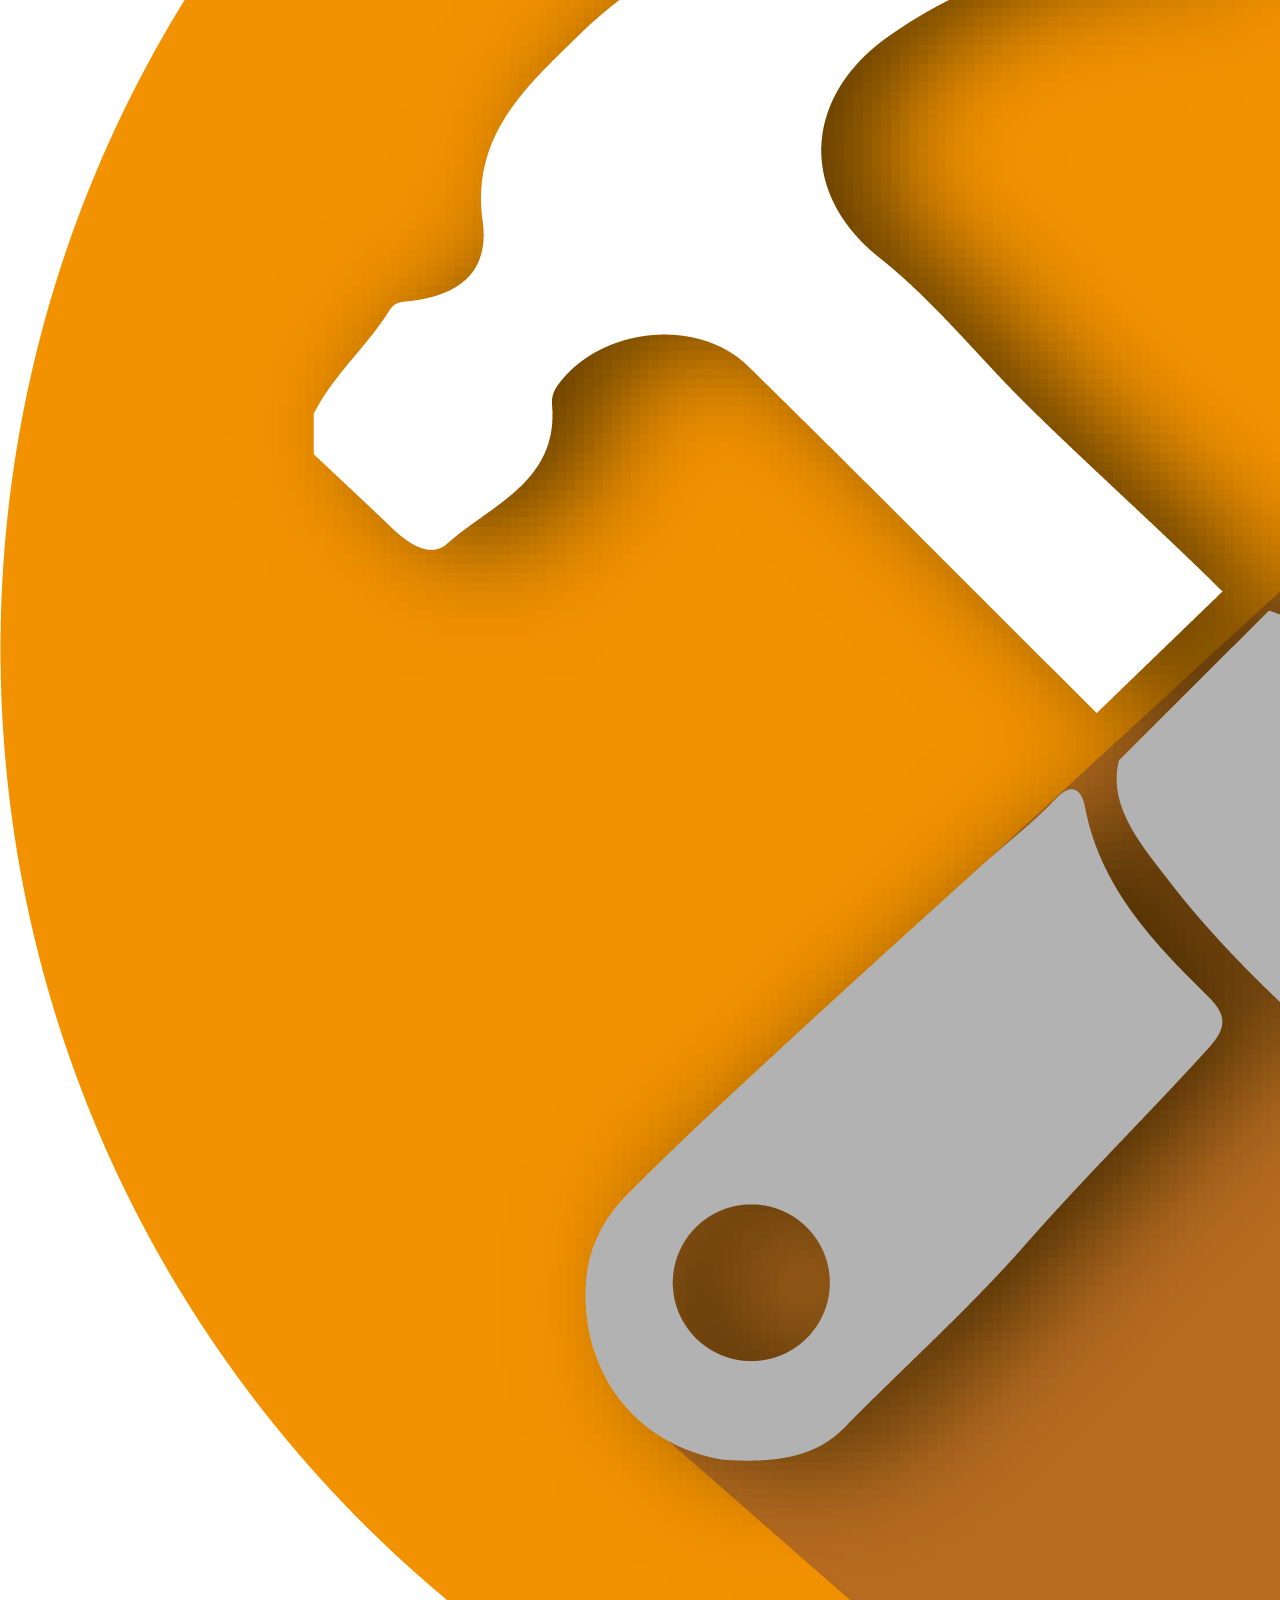
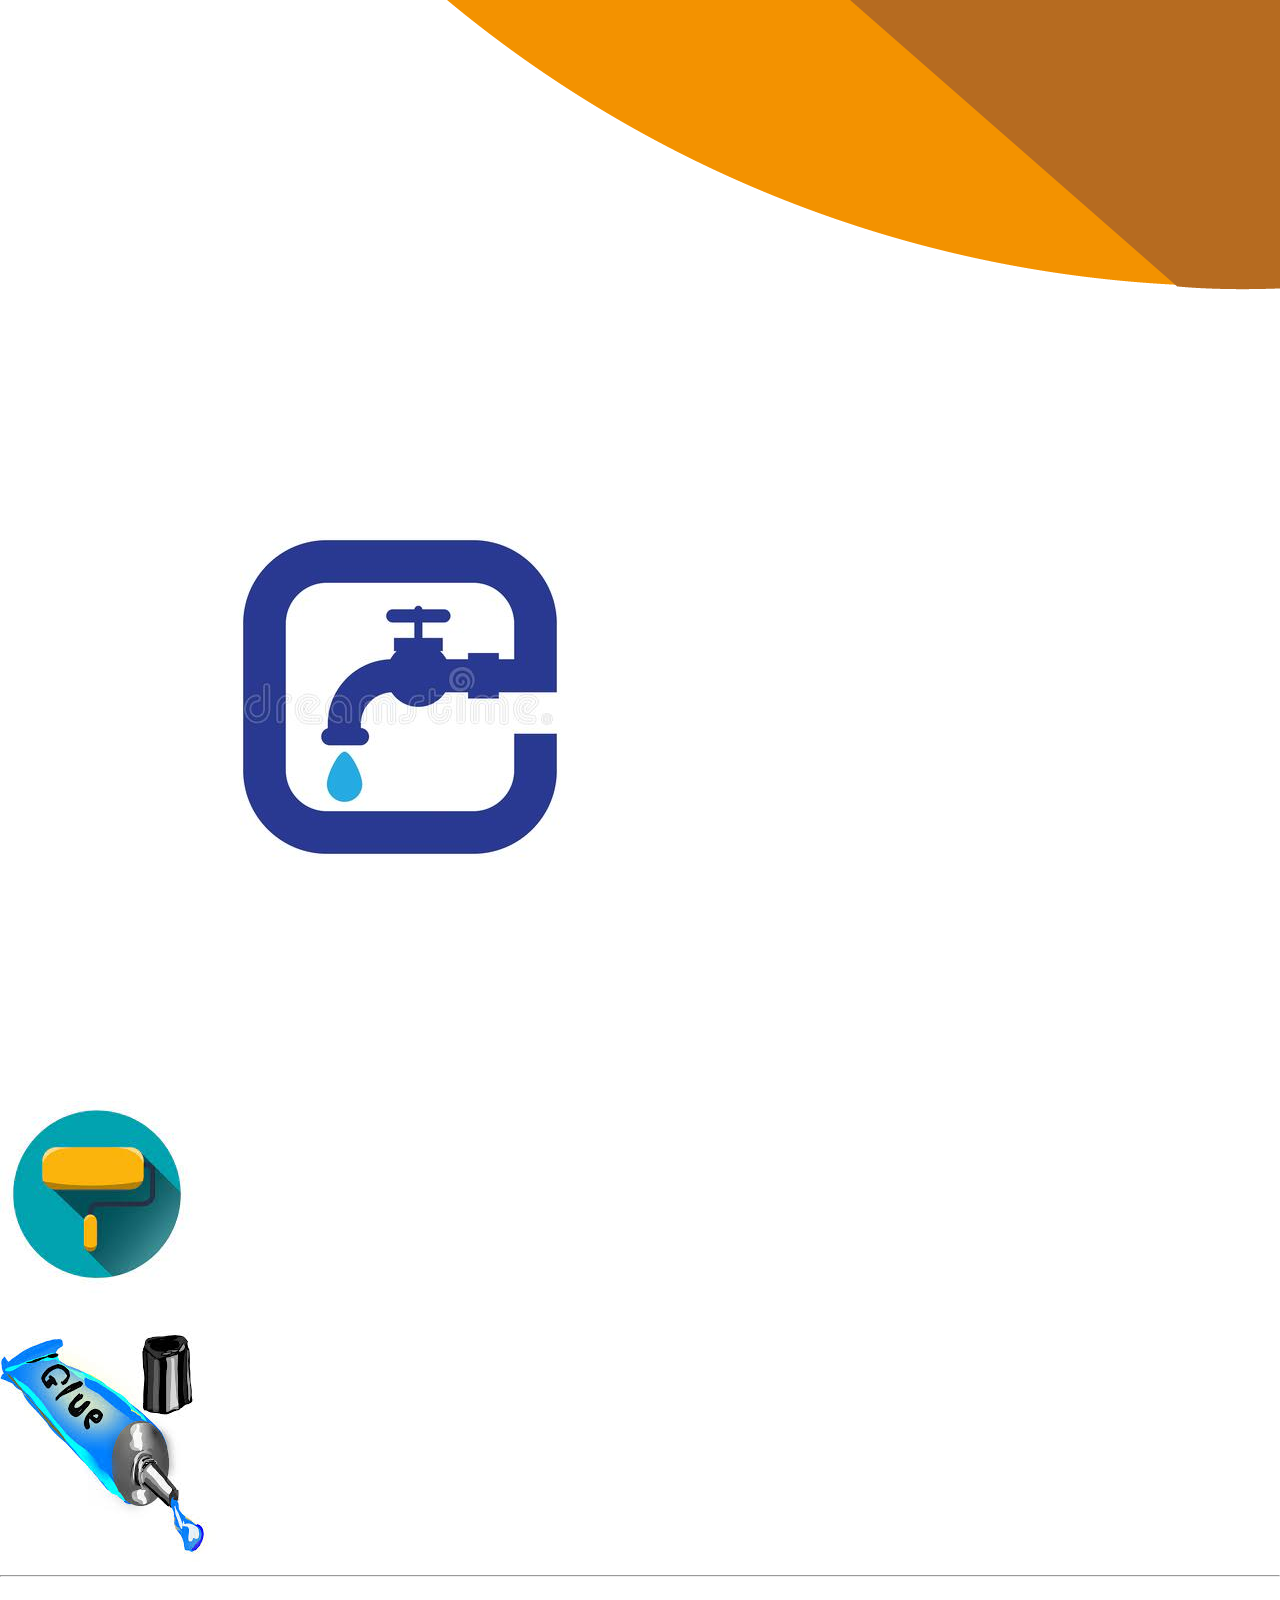
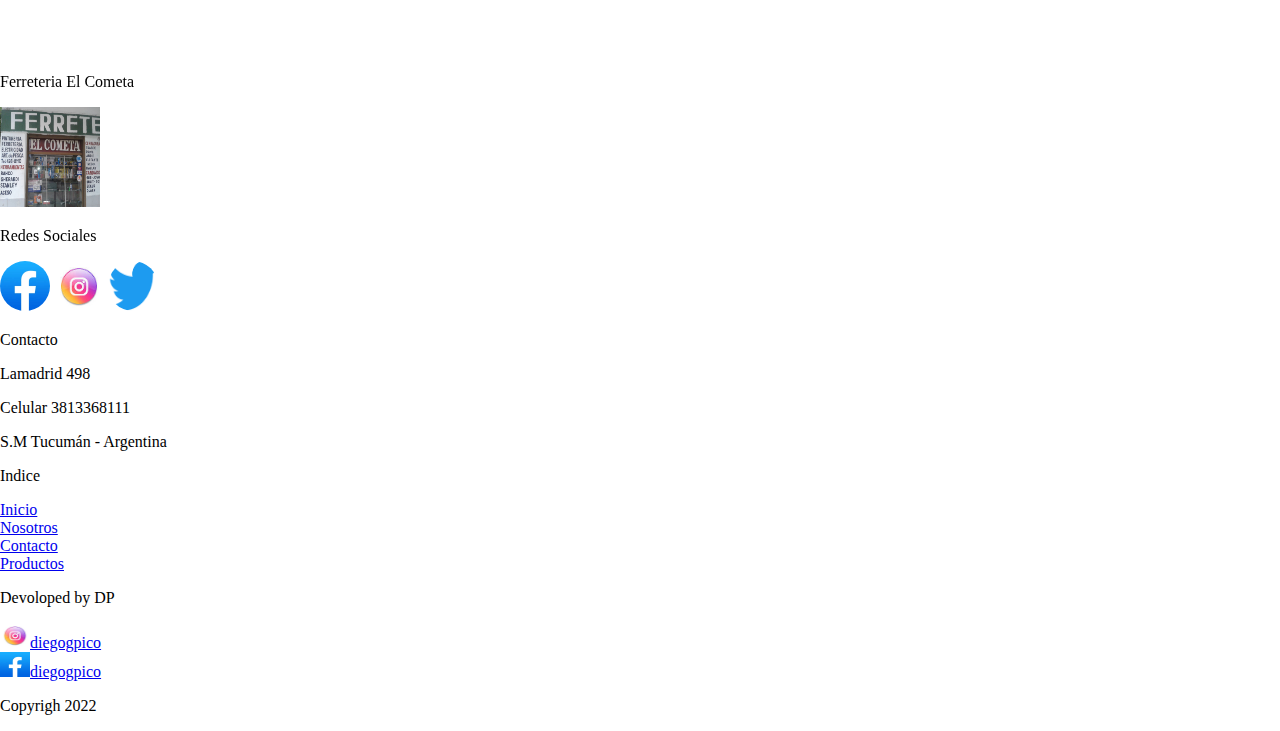
<file: electricidad.html>
<!DOCTYPE html>
<html lang="en">

<head>
  <meta charset="UTF-8">
  <meta http-equiv="X-UA-Compatible" content="IE=edge">
  <meta name="viewport" content="width=device-width, initial-scale=1.0">
  <title>Electricidad El Cometa</title>
  <link rel="icon" type="image/x-icon" href="/img/favicon3-96x96.png">
  <link rel="stylesheet" href="estilos.css">
  <!-- CSS only -->
  <link href="https://cdn.jsdelivr.net/npm/bootstrap@5.2.0-beta1/dist/css/bootstrap.min.css" rel="stylesheet"
    integrity="sha384-0evHe/X+R7YkIZDRvuzKMRqM+OrBnVFBL6DOitfPri4tjfHxaWutUpFmBp4vmVor" crossorigin="anonymous">

</head>

<body class="bg-dark">
  <nav class="navbar navbar-expand-lg bg-light sticky-top bg-dark">
    <div class="container-fluid">
      <a class="navbar-brand" id="logoinicio" href="#"><img src="/img/elcometa1.jpg" alt="elcometa" width="70px"
          height="auto"></a>
      <button class="navbar-toggler" type="button" data-bs-toggle="collapse" data-bs-target="#navbarNavDropdown"
        aria-controls="navbarNavDropdown" aria-expanded="false" aria-label="Toggle navigation">
        <span class="navbar-toggler-icon"></span>
      </button>
      <div class="collapse navbar-collapse" id="navbarNavDropdown">
        <ul class="navbar-nav">
          <li class="nav-item">
            <a class="nav-link active text-light" aria-current="page" href="index.html">Inicio</a>
          </li>
          <li class="nav-item">
            <a class="nav-link text-light" href="nosotros.html">Nosotros</a>
          </li>
          <li class="nav-item">
            <a class="nav-link  text-light" href="contacto.html">Contacto</a>
          </li>
          <li class="nav-item dropdown">
            <a class="nav-link dropdown-toggle text-light" href="#" id="navbarDropdownMenuLink" role="button"
              data-bs-toggle="dropdown" aria-expanded="false">
              Productos
            </a>
            <ul class="dropdown-menu bg-dark" aria-labelledby="navbarDropdownMenuLink">
              <li><a class="dropdown-item text-primary" href="herramientas.html">Herramientas</a></li>
              <li><a class="dropdown-item text-primary" href="electricidad.html">Electricidad</a></li>
              <li><a class="dropdown-item text-primary" href="error.html">Varios</a></li>
            </ul>
          </li>
        </ul>
      </div>
    </div>
  </nav>
  <h1 class="titulo"><video class="video" src="/img/logoanimadoferreteria.mp4" preload="auto" autoplay muted loop
      width="300px" height="250px"></video>
  </h1>
  <!--<div class="container m-5 d-flex flex-wrap justify-content-around">-->
  <div class="row mt-5 d-flex justify-content-center">
    <div class="card tarjeta m-2 col-xs-12 col-md-2" style="width: 150px; height:150px ;">

      <img src="/img/electricidad/cable.jpg" class="card-img-top" alt="herramientas" height="100px">
      <p class="card-title">Cable unipolar o bipolar</p>

    </div>
    <div class="card tarjeta m-2 col-xs-12 col-md-2" style="width: 150px; height:150px ;">
      <img src="/img/electricidad/cabletipotaller.jpg" class="card-img-top" alt="herramientas" height="100px">
      <p class="card-title">Cable tipo taller</p>
    </div>
    <div class="card tarjeta m-2 col-xs-12 col-md-2" style="width: 150px; height:150px ;">
      <img src="/img/electricidad/cablecanal.jpg" class="card-img-top" alt="herramientas" height="100px">
      <p class="card-title">Cable canal</p>
    </div>
    <div class="card tarjeta m-2 col-xs-12 col-md-2" style="width: 150px; height:150px ;">
      <img src="/img/electricidad/cintapasacable.jpg" class="card-img-top" alt="herramientas" height="100px">
      <p class="card-title">Cinta pasacable</p>
    </div>
    <div class="card tarjeta m-2 col-xs-12 col-md-2" style="width: 150px; height:150px ;">
      <img src="/img/electricidad/antenaavispa.jpg" class="card-img-top" alt="herramientas" height="100px">
      <p class="card-title">Antena avispa</p>
    </div>
    <div class="card tarjeta m-2 col-xs-12 col-md-2" style="width: 150px; height:150px ;">
      <img src="/img/electricidad/basedoble.jpg" class="card-img-top" alt="herramientas" height="100px">
      <p class="card-title">Base doble</p>
    </div>
    <div class="card tarjeta m-2 col-xs-12 col-md-2" style="width: 150px; height:150px ;">
      <img src="/img/electricidad/basetriple.jpg" class="card-img-top" alt="herramientas" height="100px">
      <p class="card-title">Base triple</p>
    </div>
    <div class="card tarjeta m-2 col-xs-12 col-md-2" style="width: 150px; height:150px ;">
      <img src="/img/electricidad/buscapolo.jpg" class="card-img-top" alt="herramientas" height="100px">
      <p class="card-title">Buscapolo</p>
    </div>
    <div class="card tarjeta m-2 col-xs-12 col-md-2" style="width: 150px; height:150px ;">
      <img src="/img/electricidad/derivadores.jpg" class="card-img-top" alt="herramientas" height="100px">
      <p class="card-title">Derivadores señal cable</p>
    </div>
    <div class="card tarjeta m-2 col-xs-12 col-md-2" style="width: 150px; height:150px ;">
      <img src="/img/electricidad/fichacable.jpg" class="card-img-top" alt="herramientas" height="100px">
      <p class="card-title">Ficha antena</p>
    </div>
    <div class="card tarjeta m-2 col-xs-12 col-md-2" style="width: 150px; height:150px ;">
      <img src="/img/electricidad/fichacalefon.jpg" class="card-img-top" alt="herramientas" height="100px">
      <p class="card-title">Ficha para calefón</p>
    </div>
    <div class="card tarjeta m-2 col-xs-12 col-md-2 col-lg-2" style="width: 150px; height:150px ;">
      <img src="/img/electricidad/fichatelefono.jpg" class="card-img-top" alt="herramientas" height="100px">
      <p class="card-title">Caja exterior para teléfono</p>
    </div>
    <div class="card tarjeta m-2 col-xs-12 col-md-2 col-lg-2" style="width: 150px; height:150px ;">
      <img src="/img/electricidad/linternas.jpg" class="card-img-top" alt="herramientas" height="100px">
      <p class="card-title">Linternas</p>
    </div>
    <div class="card tarjeta m-2 col-xs-12 col-md-2 col-lg-2" style="width: 150px; height:150px ;">
      <img src="/img/electricidad/linternas1.jpg" class="card-img-top" alt="herramientas" height="100px">
      <p class="card-title">Linternas</p>
    </div>
    <div class="card tarjeta m-2 col-xs-12 col-md-2 col-lg-2" style="width: 150px; height:150px ;">
      <img src="/img/electricidad/llaveembutir.jpg" class="card-img-top" alt="herramientas" height="100px">
      <p class="card-title">Llaves para embutir ciocca</p>
    </div>
    <div class="card tarjeta m-2 col-xs-12 col-md-2 col-lg-2" style="width: 150px; height:150px ;">
      <img src="/img/electricidad/llaveexterior.jpg" class="card-img-top" alt="herramientas" height="100px">
      <p class="card-title">Llaves exterior ciocca</p>
    </div>
    <div class="card tarjeta m-2 col-xs-12 col-md-2 col-lg-2" style="width: 150px; height:150px ;">
      <img src="/img/electricidad/tapallave.jpg" class="card-img-top" alt="herramientas" height="100px">
      <p class="card-title">Caja para llave Térmica</p>
    </div>
    <div class="card tarjeta m-2 col-xs-12 col-md-2 col-lg-2" style="width: 150px; height:150px ;">
      <img src="/img/electricidad/zapatilla.jpg" class="card-img-top" alt="herramientas" height="100px">
      <p class="card-title">Zapata multitoma</p>
    </div>
    <div class="card tarjeta m-2 col-xs-12 col-md-2 col-lg-2" style="width: 150px; height:150px ;">
      <img src="/img/electricidad/zapatillar.jpg" class="card-img-top" alt="herramientas" height="100px">
      <p class="card-title">Alargador multitomas</p>
    </div>
    <div class="card tarjeta m-2 col-xs-12 col-md-2 col-lg-2" style="width: 150px; height:150px ;">
      <img src="/img/electricidad/focosled.jpg" class="card-img-top" alt="herramientas" height="100px">
      <p class="card-title">Focos Led</p>
    </div>
    <div class="card tarjeta m-2 col-xs-12 col-md-2 col-lg-2" style="width: 150px; height:150px ;">
      <img src="/img/electricidad/reflectorled.jpg" class="card-img-top" alt="herramientas" height="100px">
      <p class="card-title">Reflectores Led</p>
    </div>
    <div class="card tarjeta m-2 col-xs-12 col-md-2 col-lg-2" style="width: 150px; height:150px ;">
      <img src="/img/electricidad/fichaamericana.jpg" class="card-img-top" alt="herramientas" height="100px">
      <p class="card-title">Ficha Americana</p>
    </div>
    <div class="card tarjeta m-2 col-xs-12 col-md-2 col-lg-2" style="width: 150px; height:150px ;">
      <img src="/img/electricidad/adaptador.jpg" class="card-img-top" alt="herramientas" height="100px">
      <p class="card-title">Adaptador 10A</p>
    </div>
    <div class="card tarjeta m-2 col-xs-12 col-md-2 col-lg-2" style="width: 150px; height:150px ;">
      <img src="/img/electricidad/fichamacho1.jpg" class="card-img-top" alt="herramientas" height="100px">
      <p class="card-title">Ficha macho común</p>
    </div>
    <div class="card tarjeta m-2 col-xs-12 col-md-2 col-lg-2" style="width: 150px; height:150px ;">
      <img src="/img/electricidad/fichamacho2.jpg" class="card-img-top" alt="herramientas" height="100px">
      <p class="card-title">Ficha macho tripolar</p>
    </div>
    <div class="card tarjeta m-2 col-xs-12 col-md-2 col-lg-2" style="width: 150px; height:150px ;">
      <img src="/img/electricidad/fichamacho3.jpg" class="card-img-top" alt="herramientas" height="100px">
      <p class="card-title">Fichas macho y hembra</p>
    </div>
    <div class="card tarjeta m-2 col-xs-12 col-md-2 col-lg-2" style="width: 150px; height:150px ;">
      <img src="/img/electricidad/fichamacho4.jpg" class="card-img-top" alt="herramientas" height="100px">
      <p class="card-title">Fichas machos y hembra richie</p>
    </div>
    <div class="card tarjeta m-2 col-xs-12 col-md-2 col-lg-2" style="width: 150px; height:150px ;">
      <img src="/img/electricidad/portalampara1.jpg" class="card-img-top" alt="herramientas" height="100px">
      <p class="card-title">Portalamparas</p>
    </div>
    <div class="card tarjeta m-2 col-xs-12 col-md-2 col-lg-2" style="width: 150px; height:150px ;">
      <img src="/img/electricidad/recpetaculo.jpg" class="card-img-top" alt="herramientas" height="100px">
      <p class="card-title">Receptáculo</p>
    </div>
    <div class="card tarjeta m-2 col-xs-12 col-md-2 col-lg-2" style="width: 150px; height:150px ;">
      <img src="/img/electricidad/cintatacsa.jpg" class="card-img-top" alt="herramientas" height="100px">
      <p class="card-title">Cinta aisladora</p>
    </div>
    <div class="card tarjeta m-2 col-xs-12 col-md-2 col-lg-2" style="width: 150px; height:150px ;">
      <img src="/img/electricidad/pilas2a.jpg" class="card-img-top" alt="herramientas" height="100px">
      <p class="card-title">Pilas energizer</p>
    </div>
    <div class="card tarjeta m-2 col-xs-12 col-md-2 col-lg-2" style="width: 150px; height:150px ;">
      <img src="/img/electricidad/pilas3.jpg" class="card-img-top" alt="herramientas" height="100px">
      <p class="card-title">Pilas Eveready</p>
    </div>
    <div class="card tarjeta m-2 col-xs-12 col-md-2 col-lg-2" style="width: 150px; height:150px ;">
      <img src="/img/electricidad/fichavelador.jpg" class="card-img-top" alt="herramientas" height="100px">
      <p class="card-title">Ficha Velador</p>
    </div>
    <div class="card tarjeta m-2 col-xs-12 col-md-2 col-lg-2" style="width: 150px; height:150px ;">
      <img src="/img/electricidad/tubos1.jpg" class="card-img-top" alt="herramientas" height="100px">
      <p class="card-title">Tubos led</p>
    </div>
  </div>
  <hr class="text-white mt-5">

  <div class="container-fluid mt-3">
    <section class="row d-flex justify-content-center flex-wrap">
      <div class="col-2 col-xs-12 col-sm-2 col-md-2 col-lg-2">
        <a href="index.html"><img class="w-25" src="/img/inicio.jpg" alt=""></a>
      </div>
      <div class="col-2 col-xs-12 col-sm-2 col-md-2 col-lg-2">
        <a href="herramientas.html"> <img class="w-25" src="/img/icono-ferreteria.png" alt=""></a>
      </div>
      <div class="col-2 col-xs-12 col-sm-2 col-md-2 col-lg-2">
        <a href="error.html"><img class="w-25" src="/img/icoplomeria.jpg" alt=""></a>
      </div>
      <div class="col-2 col-xs-12 col-sm-2 col-md-2 col-lg-2">
        <a href="error.html"> <img class="w-25" src="/img/pinturaico.jpg" alt=""></a>
      </div>
      <div class="col-2 col-xs-12 col-sm-2 col-md-2 col-lg-2">
        <a href="pegamentos.html"> <img class="w-25" src="/img/pegamentos/pegamentoico.jpg" alt=""></a>
      </div>
    </section>
  </div>
  <hr class="text-white mt-3">



  <br><br><br><br>


  <div class="conteiner-fluid">
    <div class="row p-3 bg-secondary text-white">
      <div class="col-xs-12 col-md-6 col-lg-3">
        <p class="h5 mb-3">Ferreteria El Cometa</p>
        <img src="/img/elcometa.jpg" alt="" width="100px" height="100px">
      </div>
      <div class="col-xs-12 col-md-6 col-lg-3">
        <p class="h5 mb-3">Redes Sociales</p>
        <a class="a-footer" href="https://www.facebook.com/ferreteria.cometa.3" target="_blank"> <img
            class="img-footer p-1" src="/img/facebook.jpg" alt="" width="50px" height="50px"></a> <a class="a-footer"
          href="https://www.instagram.com/ferreteriaelcometa/" target="_blank"> <img class="img-footer p-1"
            src="/img/instagram.jpg" alt="" width="50px" height="50px"></a> <a class="a-footer"
          href="https://twitter.com/?lang=es" target="_blank"><img class="img-footer p-1" src="/img/twiter1.png" alt=""
            width="50px" height="50px"></a>
      </div>
      <div class="col-xs-12 col-md-6 col-lg-3">
        <p class="h5 mb-3">Contacto</p>
        <p class="text-dark">Lamadrid 498</p>
        <p class="text-dark">Celular 3813368111</p>
        <p class="text-dark">S.M Tucumán - Argentina</p>
      </div>
      <div class="col-xs-12 col-md-6 col-lg-3">

        <p class="h5 mb-3">Indice</p>
        <div class="mb-3">
          <a class="text-dark text-decoration-none" href="index.html">Inicio</a>
        </div>
        <div class="mb-3">

          <a class="text-dark text-decoration-none" href="nosotros.html">Nosotros</a>
        </div>
        <div class="mb-3"><a class="text-dark text-decoration-none" href="contacto.html">Contacto</a>
        </div>
        <div class="mb-3"><a class="text-dark text-decoration-none" href="productos.html">Productos</a>
        </div>
      </div>
    </div>
    <div class="mb-5 row d-flex flex-wrap justify-content-center">
      <div class="col col-xs-12 col-md-4 col-lg-2">
        <p class="text-white">Devoloped by DP</p>
      </div>
      <div class="col col-xs-12 col-md-4 col-lg-2">
        <a class="text-decoration-none m-1 text-white" href="https://www.instagram.com/diegogpico" target="_blank"><img
            class="m-1" src="/img/instagram.jpg" alt="" width="30px" height="25px">diegogpico</a>
      </div>
      <div class="col col-xs-12 col-md-4 col-lg-2">
        <a class="text-decoration-none m-1 text-white" href="https://www.facebook.com/diego.pico.16"
          target="_blank"><img class="m-1" src="/img/facebook.jpg" alt="" width="30px" height="25px">diegogpico</a>
      </div>
      <div class="col col-xs-12 col-md-4 col-lg-2">
        <p class="text-white">Copyrigh 2022</p>
      </div>
    </div>

  </div>



  <!-- JavaScript Bundle with Popper -->
  <script src="https://cdn.jsdelivr.net/npm/bootstrap@5.2.0-beta1/dist/js/bootstrap.bundle.min.js"
    integrity="sha384-pprn3073KE6tl6bjs2QrFaJGz5/SUsLqktiwsUTF55Jfv3qYSDhgCecCxMW52nD2"
    crossorigin="anonymous"></script>

</body>

</html>
</file>
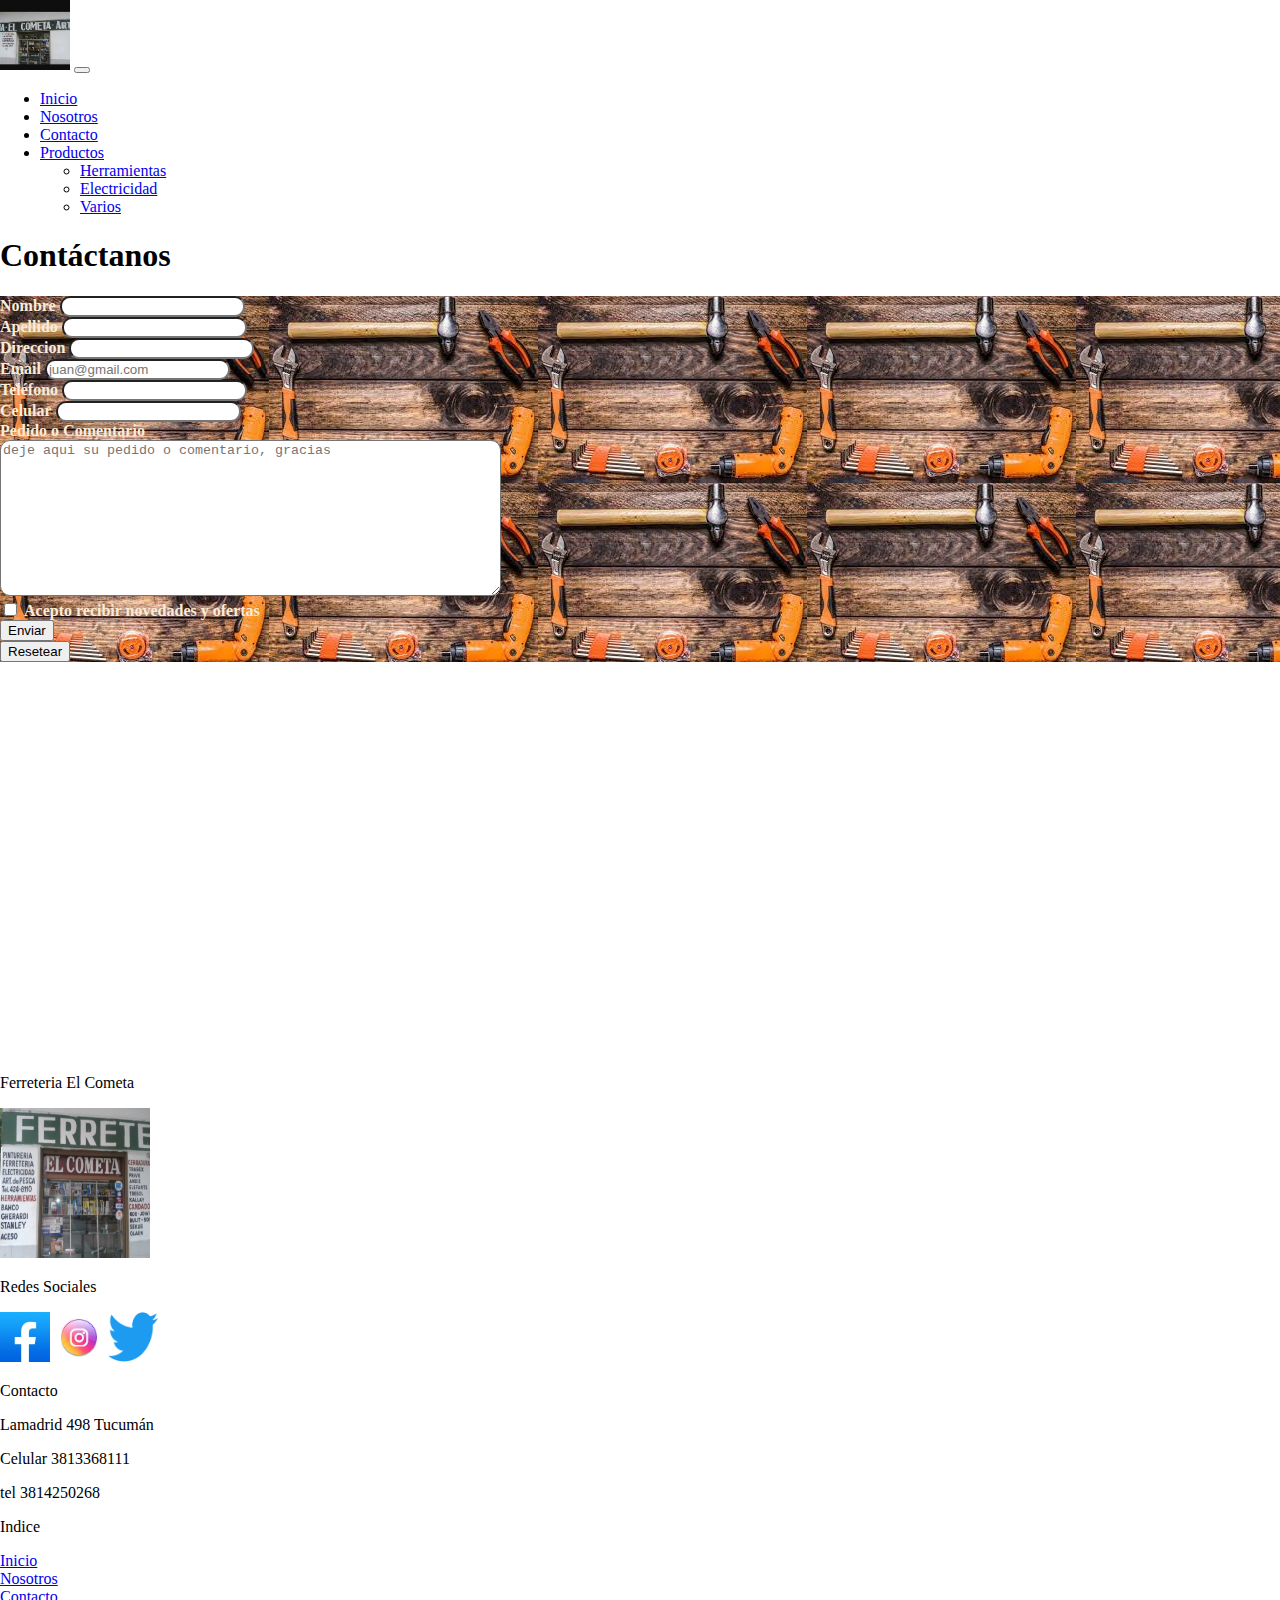
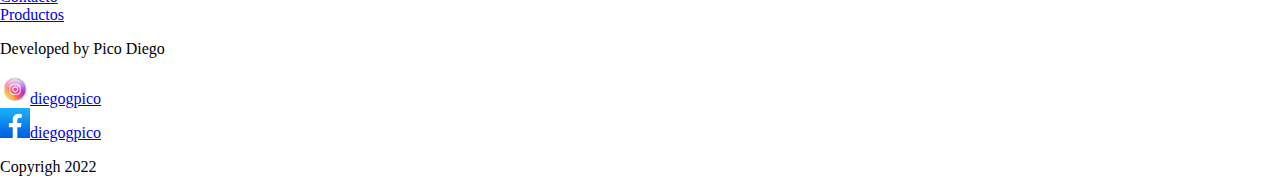
<file: formulario1.html>
<!DOCTYPE html>
<html lang="en">

<head>
  <meta charset="UTF-8">
  <meta http-equiv="X-UA-Compatible" content="IE=edge">
  <meta name="viewport" content="width=device-width, initial-scale=1.0">
  <title>Contacto</title>
  <link rel="stylesheet" href="formulario1.css">
  <!-- CSS only -->
  <link href="https://cdn.jsdelivr.net/npm/bootstrap@5.2.0-beta1/dist/css/bootstrap.min.css" rel="stylesheet"
    integrity="sha384-0evHe/X+R7YkIZDRvuzKMRqM+OrBnVFBL6DOitfPri4tjfHxaWutUpFmBp4vmVor" crossorigin="anonymous">
  <link rel="stylesheet" href="https://cdn.jsdelivr.net/npm/bootstrap-icons@1.8.3/font/bootstrap-icons.css">
</head>

<body class="bg-dark">
  <nav class="navbar navbar-expand-lg bg-light sticky-top bg-dark">
    <div class="container-fluid">
      <a class="navbar-brand" id="logoinicio" href="#"><img src="/img/ferreteria.jpg" alt="elcometa" width="70px"
          height="auto"></a>
      <button class="navbar-toggler" type="button" data-bs-toggle="collapse" data-bs-target="#navbarNavDropdown"
        aria-controls="navbarNavDropdown" aria-expanded="false" aria-label="Toggle navigation">
        <span class="navbar-toggler-icon"></span>
      </button>
      <div class="collapse navbar-collapse" id="navbarNavDropdown">
        <ul class="navbar-nav">
          <li class="nav-item">
            <a class="nav-link active text-light" aria-current="page" href="index.html">Inicio</a>
          </li>
          <li class="nav-item">
            <a class="nav-link text-light" href="nosotros.html">Nosotros</a>
          </li>
          <li class="nav-item">
            <a class="nav-link  text-light" href="contacto.html">Contacto</a>
          </li>
          <li class="nav-item dropdown">
            <a class="nav-link dropdown-toggle text-light" href="#" id="navbarDropdownMenuLink" role="button"
              data-bs-toggle="dropdown" aria-expanded="false">
              Productos
            </a>
            <ul class="dropdown-menu bg-dark" aria-labelledby="navbarDropdownMenuLink">
              <li><a class="dropdown-item text-primary" href="#">Herramientas</a></li>
              <li><a class="dropdown-item text-primary" href="#">Electricidad</a></li>
              <li><a class="dropdown-item text-primary" href=" #">Varios</a></li>
            </ul>
          </li>
        </ul>
      </div>
    </div>
  </nav>

  <h1 class="text-center text-light m-5">Contáctanos</h1>
  <div class="container">
    <form class="row g-1">
      <div class="col-sm-12 col-md-4">
        <label class="form-label" for="nombre">Nombre</label>
        <input class="form-control" type="text" id="nombre">
      </div>
      <div class="col-sm-12 col-md-4">
        <label for="apellido" class="form-label">Apellido</label>
        <input type="text" class="form-control" id="apeliido">
      </div>
      <div class="col-sm-12 col-md-4">
        <label for="direccion" class="form-label">Direccion</label>
        <input type="text" class="form-control" id="direccion">
      </div>
      <div class="col-sm-12 col-md-6">
        <label for="mail" class="form-label">Email</label>
        <input type="mail" class="form-control" id="mail" required placeholder="juan@gmail.com">
      </div>
      <div class="col-sm-12 col-md-3">
        <label for="tel" class="form-label">Teléfono</label>
        <input type="tel" id="tel" class="form-control">
      </div>

      <div class="col-sm-12 col-md-3">
        <label for="celular" class="form-label">Celular</label>
        <input type="tel" id="celular" class="form-control">
      </div>
      <div class="col-12">
        <label for="comentario" class="form-label">Pedido o Comentario</label>
      </div>
      <div class="col-sm-12 col-md-6 col-lg-6">
        <textarea class="form-control" id="comentario" cols="60" rows="10"
          placeholder="deje aqui su pedido o comentario, gracias"></textarea>
      </div>
      <div class="col-12">
        <input class="check" type="checkbox" id="checkbox">
        <label class="form-label" for="checkbox">Acepto recibir novedades y ofertas</label>

      </div>
      <div class="col-sm-2">
        <button type="submit" class="btn btn-primary">Enviar</button>
      </div>
      <div class="col-sm-4">
        <button type="reset" class="btn btn-primary">Resetear</button>
      </div>
    </form>
  </div>

  <br><br><br><br><br><br><br><br><br><br><br><br>


  <br><br><br><br><br><br><br><br><br><br>
  <div class="conteiner-fluid">
    <div class="row p-3 bg-secondary text-white">
      <div class="col-xs-12 col-md-6 col-lg-3">
        <p class="h3 mb-3">Ferreteria El Cometa</p>
        <img src="/img/elcometa.jpg" alt="" width="150px" height="150px">
      </div>
      <div class="col-xs-12 col-md-6 col-lg-3">
        <p class="h5 mb-3">Redes Sociales</p>
        <a href="https://www.facebook.com" target="_blank"> <img class="p-1" src="/img/facebook.jpg" alt="" width="50px"
            height="50px"></a> <a href="https://www.instagram.com" target="_blank"> <img class="p-1"
            src="/img/instagram.jpg" alt="" width="50px" height="50px"></a> <a href="https://twitter.com/?lang=es"
          target="_blank"><img class="p-1" src="/img/twiter1.png" alt="" width="50px" height="50px"></a>
      </div>
      <div class="col-xs-12 col-md-6 col-lg-3">
        <p class="h5 mb-3">Contacto</p>
        <p class="text-dark">Lamadrid 498 Tucumán</p>
        <p class="text-dark">Celular 3813368111</p>
        <p class="text-dark">tel 3814250268</p>
      </div>
      <div class="col-xs-12 col-md-6 col-lg-3">

        <p class="h5 mb-3">Indice</p>
        <div class="mb-3">
          <a class="text-dark text-decoration-none" href="index.html">Inicio</a>
        </div>
        <div class="mb-3">

          <a class="text-dark text-decoration-none" href="nosotros.html">Nosotros</a>
        </div>
        <div class="mb-3"><a class="text-dark text-decoration-none" href="#">Contacto</a>
        </div>
        <div class="mb-3"><a class="text-dark text-decoration-none" href="#">Productos</a>
        </div>
      </div>
    </div>
    <div class="row bg-secondary text-white">
      <div class="col col-xs-12 col-md-6 col-lg-4">
        <p class="text-dark">Developed by Pico Diego</p>
      </div>
      <div class="col col-xs-12 col-md-6 col-lg-4">
        <a class="text-decoration-none m-1 text-dark" href="https://www.instagram.com" target="_blank"><img class="m-1"
            src="/img/instagram.jpg" alt="" width="30px" height="30px">diegogpico</a>
      </div>
      <div class="col col-xs-12 col-md-6 col-lg-4">
        <a class="text-decoration-none m-1 text-dark" href="https://www.facebook.com" target="_blank"><img class="m-1"
            src="/img/facebook.jpg" alt="" width="30px" height="30px">diegogpico</a>
      </div>
      <div class="col-xs-12">
        <p class="text-white text-center">Copyrigh 2022</p>
      </div>
    </div>

  </div>


  </div>
  <!-- JavaScript Bundle with Popper -->
  <script src="https://cdn.jsdelivr.net/npm/bootstrap@5.2.0-beta1/dist/js/bootstrap.bundle.min.js"
    integrity="sha384-pprn3073KE6tl6bjs2QrFaJGz5/SUsLqktiwsUTF55Jfv3qYSDhgCecCxMW52nD2"
    crossorigin="anonymous"></script>
</body>

</html>
</file>
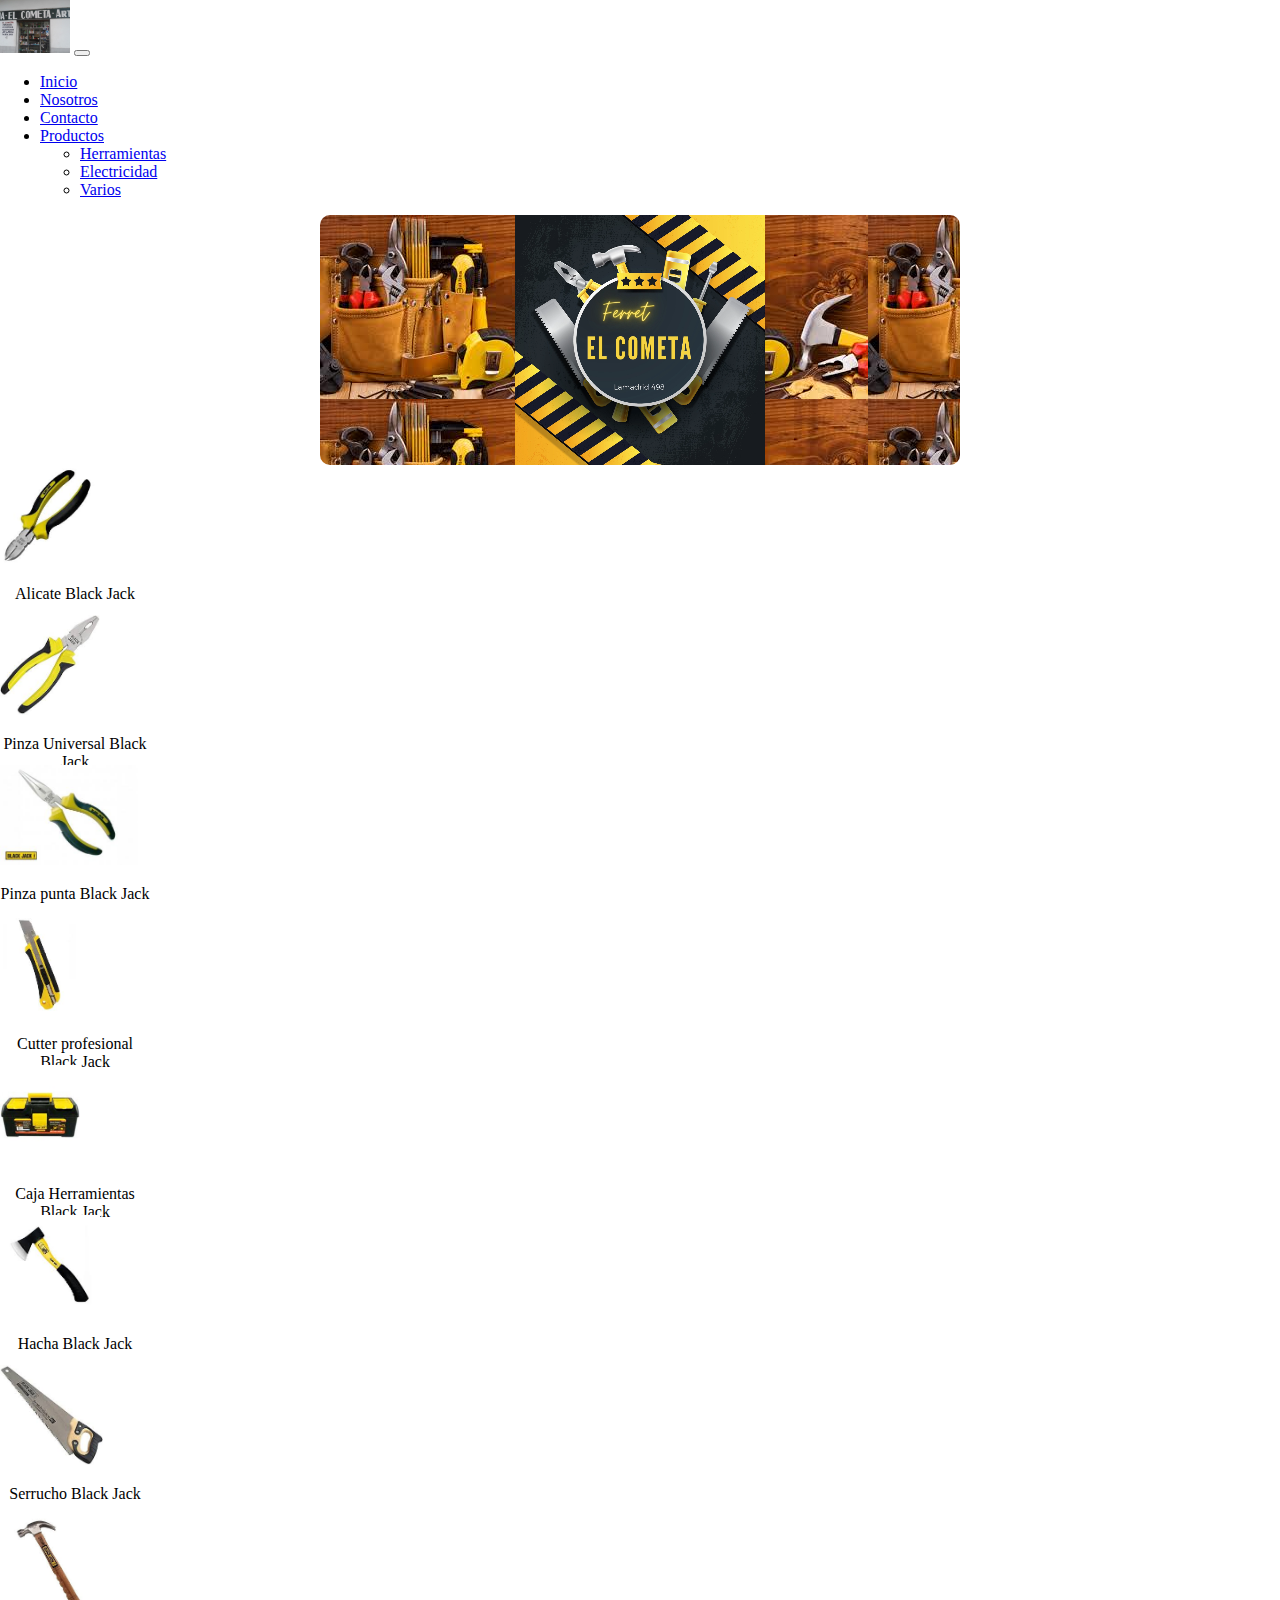
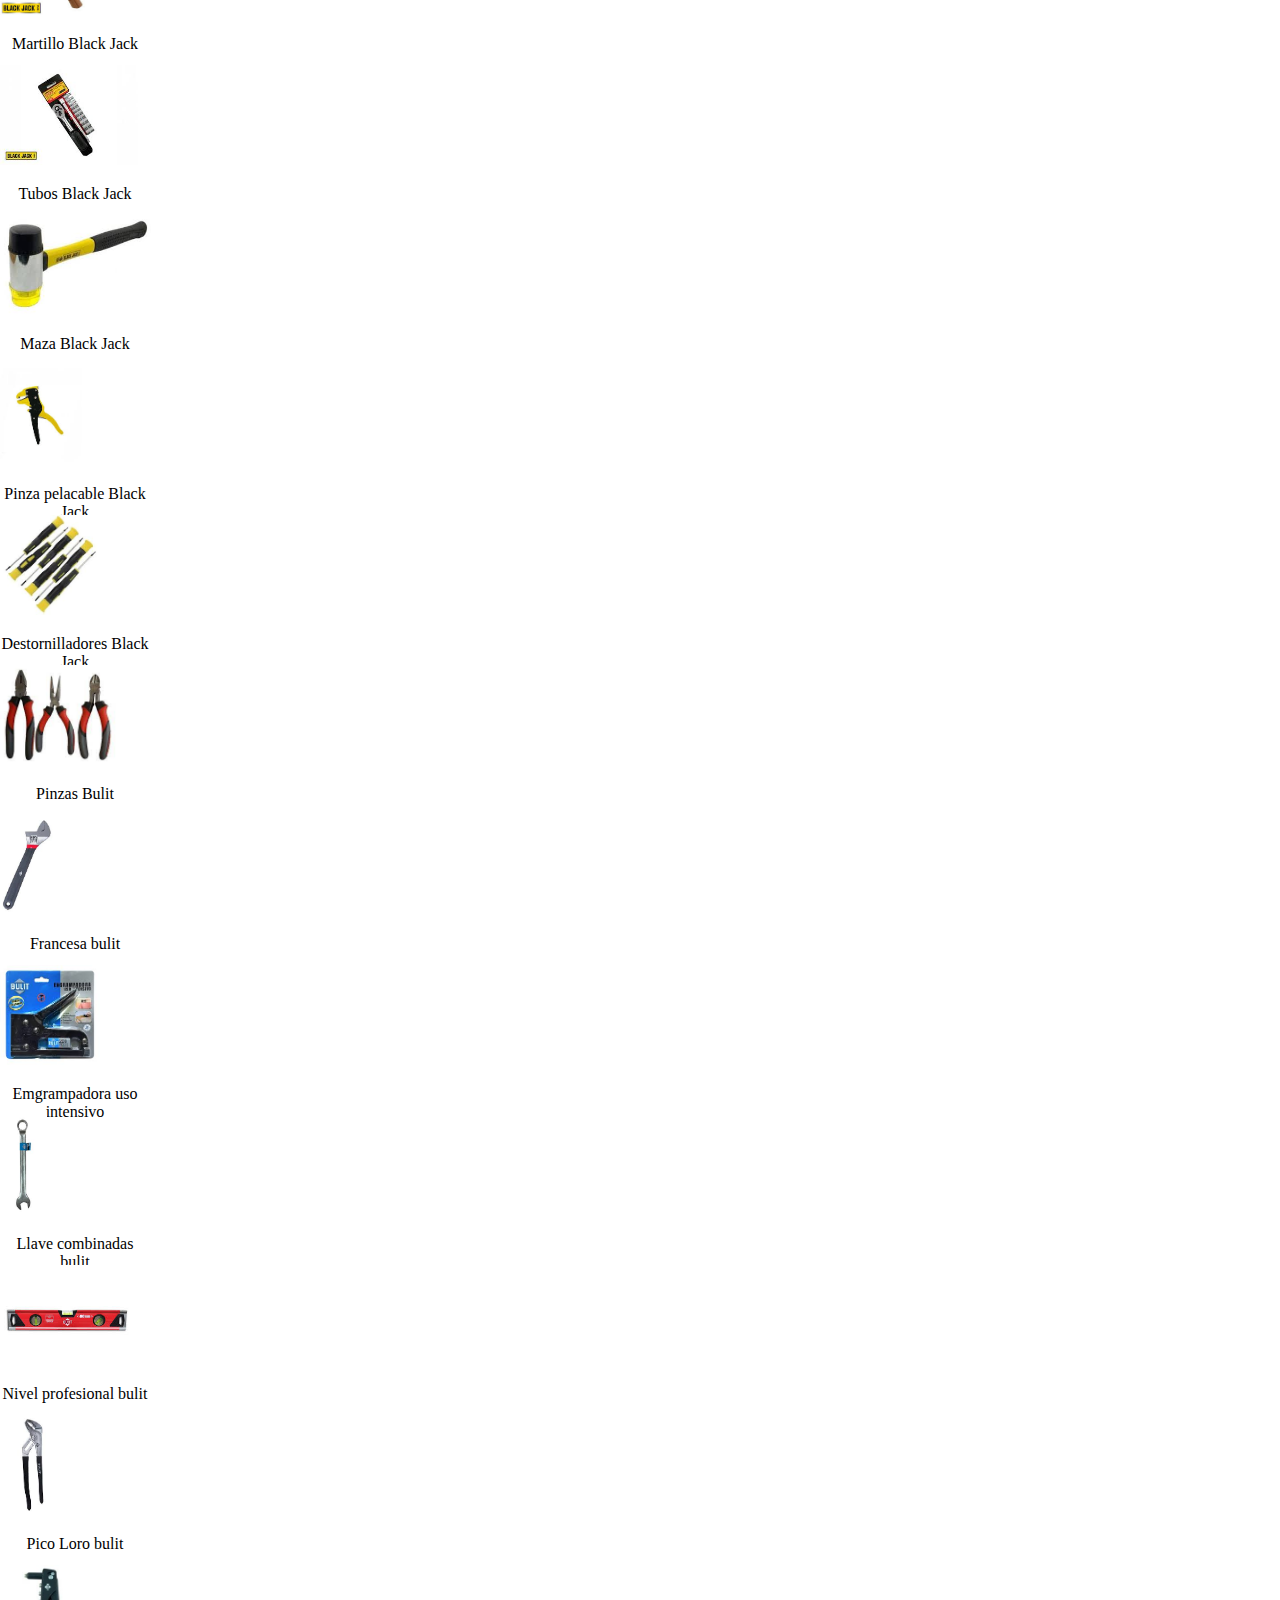
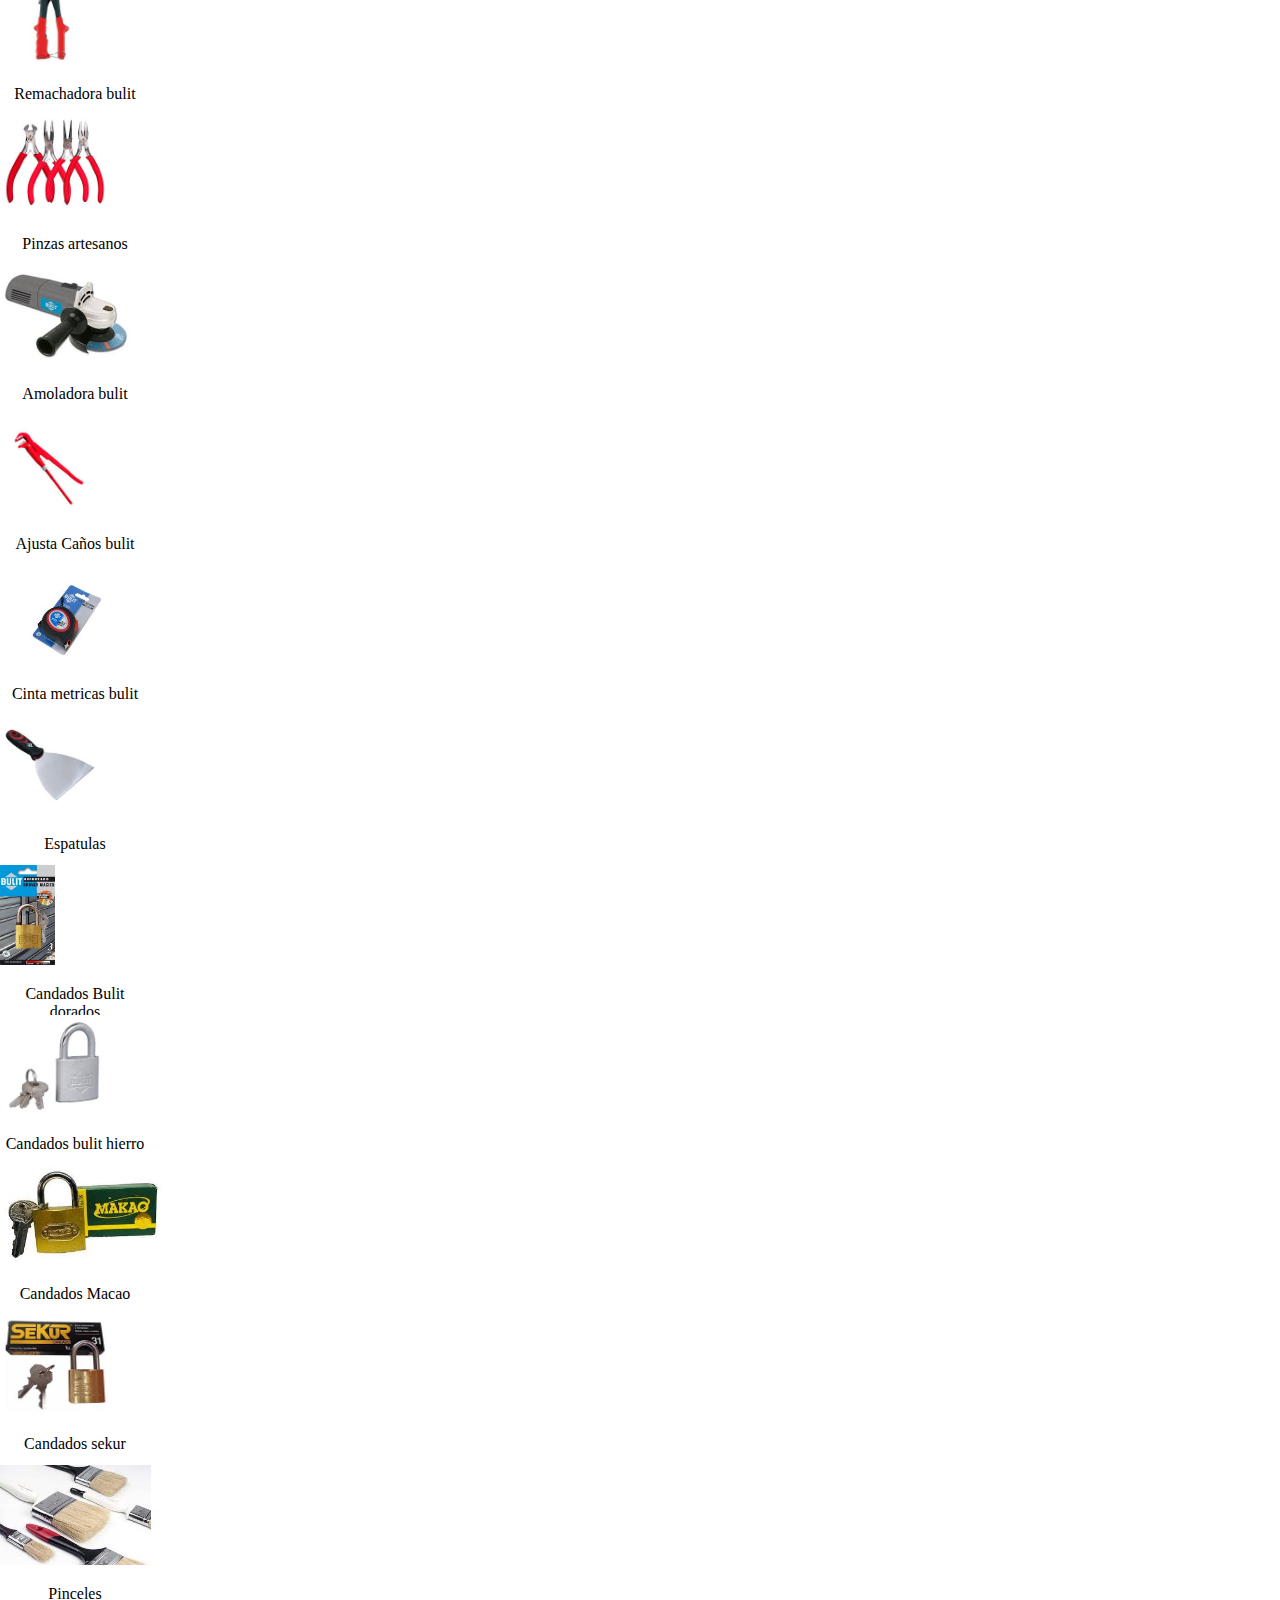
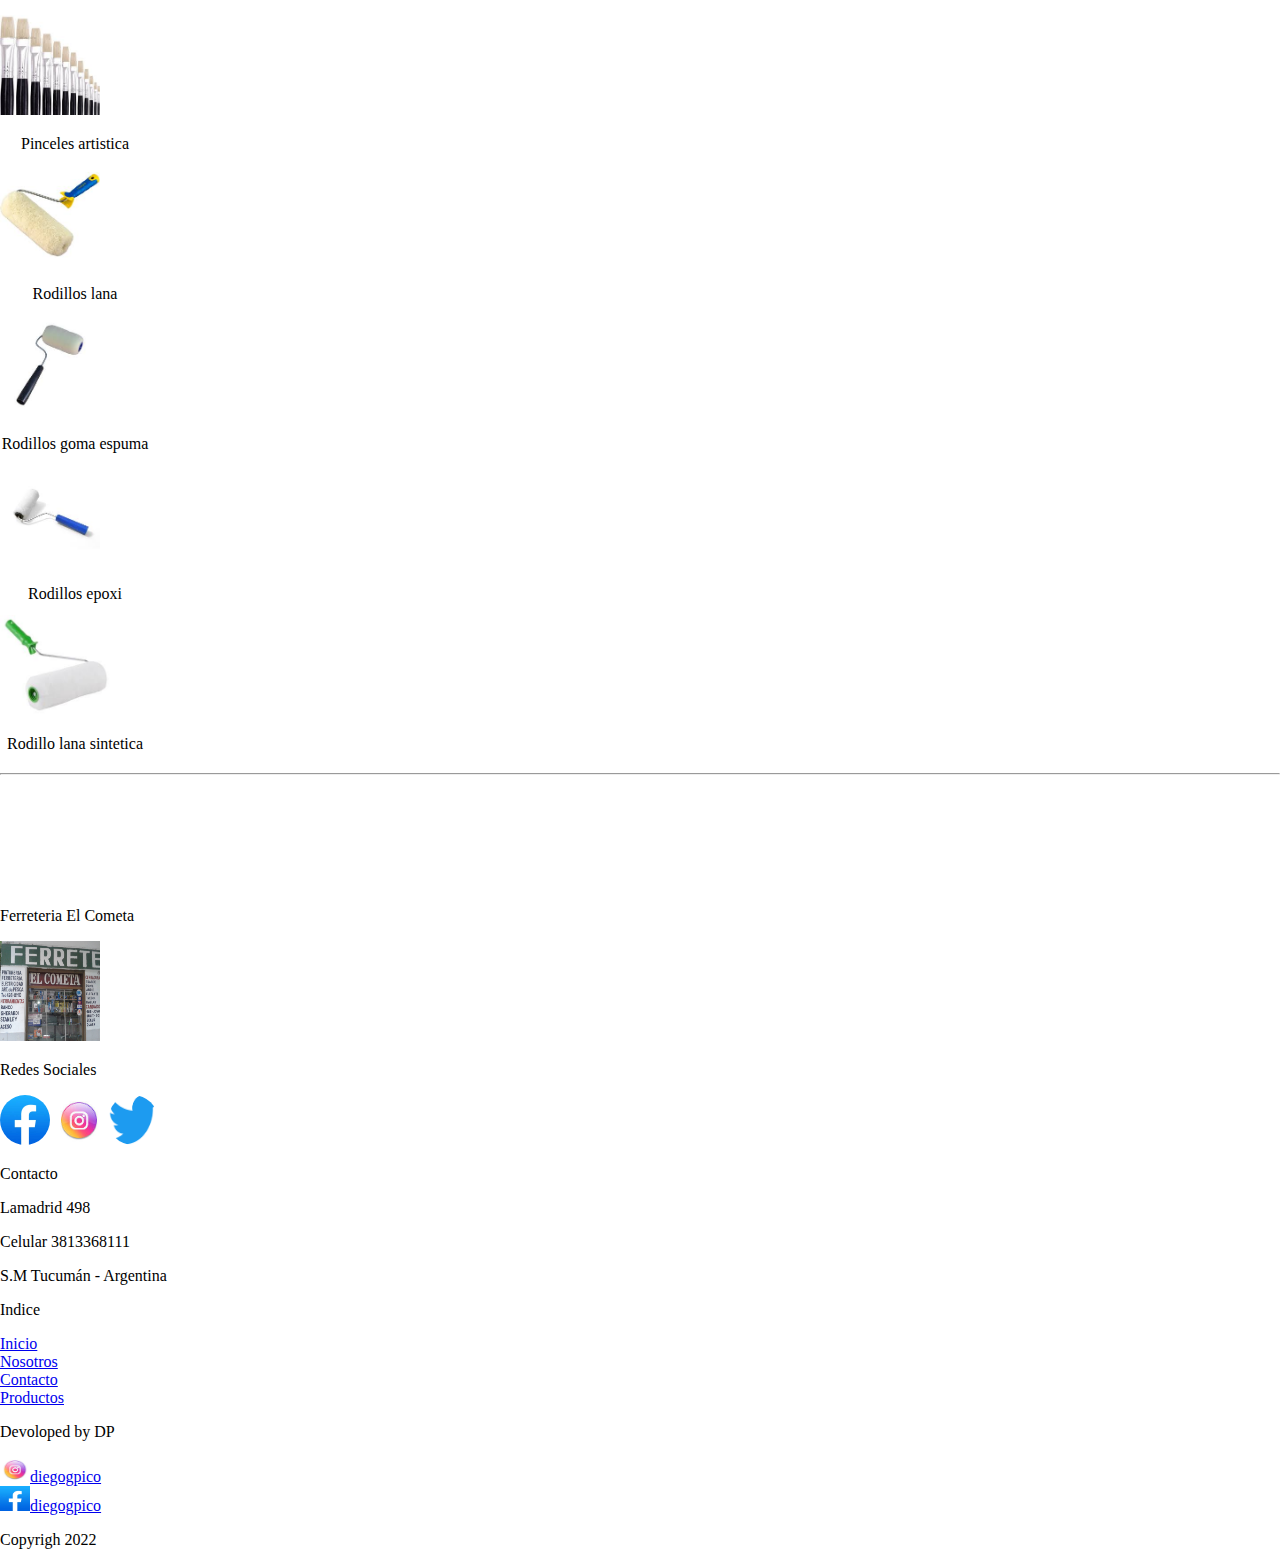
<file: herramientas.html>
<!DOCTYPE html>
<html lang="en">

<head>
  <meta charset="UTF-8">
  <meta http-equiv="X-UA-Compatible" content="IE=edge">
  <meta name="viewport" content="width=device-width, initial-scale=1.0">
  <title>El Cometa Herramientas</title>
  <link rel="icon" type="image/x-icon" href="/img/favicon3-96x96.png">
  <link rel="stylesheet" href="estilos.css">
  <!-- CSS only -->
  <link href="https://cdn.jsdelivr.net/npm/bootstrap@5.2.0-beta1/dist/css/bootstrap.min.css" rel="stylesheet"
    integrity="sha384-0evHe/X+R7YkIZDRvuzKMRqM+OrBnVFBL6DOitfPri4tjfHxaWutUpFmBp4vmVor" crossorigin="anonymous">
</head>

<body class="bg-dark">
  <nav class="navbar navbar-expand-lg bg-light sticky-top bg-dark">
    <div class="container-fluid">
      <a class="navbar-brand" id="logoinicio" href="#"><img src="/img/elcometa1.jpg" alt="elcometa" width="70px"></a>
      <button class="navbar-toggler" type="button" data-bs-toggle="collapse" data-bs-target="#navbarNavDropdown"
        aria-controls="navbarNavDropdown" aria-expanded="false" aria-label="Toggle navigation">
        <span class="navbar-toggler-icon"></span>
      </button>
      <div class="collapse navbar-collapse" id="navbarNavDropdown">
        <ul class="navbar-nav">
          <li class="nav-item">
            <a class="nav-link active text-light" aria-current="page" href="index.html">Inicio</a>
          </li>
          <li class="nav-item">
            <a class="nav-link text-light" href="nosotros.html">Nosotros</a>
          </li>
          <li class="nav-item">
            <a class="nav-link  text-light" href="contacto.html">Contacto</a>
          </li>
          <li class="nav-item dropdown">
            <a class="nav-link dropdown-toggle text-light" href="#" id="navbarDropdownMenuLink" role="button"
              data-bs-toggle="dropdown" aria-expanded="false">
              Productos
            </a>
            <ul class="dropdown-menu bg-dark" aria-labelledby="navbarDropdownMenuLink">
              <li><a class="dropdown-item text-primary" href="herramientas.html">Herramientas</a></li>
              <li><a class="dropdown-item text-primary" href="electricidad.html">Electricidad</a></li>
              <li><a class="dropdown-item text-primary" href="error.html">Varios</a></li>
            </ul>
          </li>
        </ul>
      </div>
    </div>
  </nav>
  <h1 class="titulo"><video class="video" src="/img/logoanimadoferreteria.mp4" preload="auto" autoplay muted loop
      width="300px" height="250px"></video>
  </h1>
  <!--<div class="container m-5 d-flex flex-wrap justify-content-around">-->
  <div class="row mt-5 d-flex justify-content-center">
    <div class="card tarjeta m-2 col-xs-12 col-md-2" style="width: 150px; height:150px ;">

      <img src="/img/alicate.jpg" class="card-img-top" alt="herramientas" height="100px">
      <p class="card-title">Alicate Black Jack</p>

    </div>
    <div class="card tarjeta m-2 col-xs-12 col-md-2" style="width: 150px; height:150px ;">
      <img src="/img/pinza.jpg" class="card-img-top" alt="herramientas" height="100px">
      <p class="card-title">Pinza Universal Black Jack</p>
    </div>
    <div class="card tarjeta m-2 col-xs-12 col-md-2" style="width: 150px; height:150px ;">
      <img src="/img/pinzapunta.jpg" class="card-img-top" alt="herramientas" height="100px">
      <p class="card-title">Pinza punta Black Jack</p>
    </div>
    <div class="card tarjeta m-2 col-xs-12 col-md-2" style="width: 150px; height:150px ;">
      <img src="/img/cutter.jpg" class="card-img-top" alt="herramientas" height="100px">
      <p class="card-title">Cutter profesional Black Jack</p>
    </div>
    <div class="card tarjeta m-2 col-xs-12 col-md-2" style="width: 150px; height:150px ;">
      <img src="/img/cajaherramienta.jpg" class="card-img-top" alt="herramientas" height="100px">
      <p class="card-title">Caja Herramientas Black Jack</p>
    </div>
    <div class="card tarjeta m-2 col-xs-12 col-md-2" style="width: 150px; height:150px ;">
      <img src="/img/hacha.jpg" class="card-img-top" alt="herramientas" height="100px">
      <p class="card-title">Hacha Black Jack</p>
    </div>
    <div class="card tarjeta m-2 col-xs-12 col-md-2" style="width: 150px; height:150px ;">
      <img src="/img/serrucho.jpg" class="card-img-top" alt="herramientas" height="100px">
      <p class="card-title">Serrucho Black Jack</p>
    </div>
    <div class="card tarjeta m-2 col-xs-12 col-md-2" style="width: 150px; height:150px ;">
      <img src="/img/martillo.jpg" class="card-img-top" alt="herramientas" height="100px">
      <p class="card-title">Martillo Black Jack</p>
    </div>
    <div class="card tarjeta m-2 col-xs-12 col-md-2" style="width: 150px; height:150px ;">
      <img src="/img/tubos.jpg" class="card-img-top" alt="herramientas" height="100px">
      <p class="card-title">Tubos Black Jack</p>
    </div>
    <div class="card tarjeta m-2 col-xs-12 col-md-2" style="width: 150px; height:150px ;">
      <img src="/img/maza.jpg" class="card-img-top" alt="herramientas" height="100px">
      <p class="card-title">Maza Black Jack</p>
    </div>
    <div class="card tarjeta m-2 col-xs-12 col-md-2" style="width: 150px; height:150px ;">
      <img src="/img/pinzapelacable.jpg" class="card-img-top" alt="herramientas" height="100px">
      <p class="card-title">Pinza pelacable Black Jack</p>
    </div>
    <div class="card tarjeta m-2 col-xs-12 col-md-2 col-lg-2" style="width: 150px; height:150px ;">
      <img src="/img/destornilladores.jpg" class="card-img-top" alt="herramientas" height="100px">
      <p class="card-title">Destornilladores Black Jack</p>
    </div>
    <div class="card tarjeta m-2 col-xs-12 col-md-2 col-lg-2" style="width: 150px; height:150px ;">
      <img src="/img/universalpuntaalicatebulit.jpg" class="card-img-top" alt="herramientas" height="100px">
      <p class="card-title">Pinzas Bulit</p>
    </div>
    <div class="card tarjeta m-2 col-xs-12 col-md-2 col-lg-2" style="width: 150px; height:150px ;">
      <img src="/img/francesabulit.jpg" class="card-img-top" alt="herramientas" height="100px">
      <p class="card-title">Francesa bulit</p>
    </div>
    <div class="card tarjeta m-2 col-xs-12 col-md-2 col-lg-2" style="width: 150px; height:150px ;">
      <img src="/img/emgrampadorabulit.jpg" class="card-img-top" alt="herramientas" height="100px">
      <p class="card-title">Emgrampadora uso intensivo</p>
    </div>
    <div class="card tarjeta m-2 col-xs-12 col-md-2 col-lg-2" style="width: 150px; height:150px ;">
      <img src="/img/llavecombinadabulit.jpg" class="card-img-top" alt="herramientas" height="100px">
      <p class="card-title">Llave combinadas bulit</p>
    </div>
    <div class="card tarjeta m-2 col-xs-12 col-md-2 col-lg-2" style="width: 150px; height:150px ;">
      <img src="/img/nivelbulit.jpg" class="card-img-top" alt="herramientas" height="100px">
      <p class="card-title">Nivel profesional bulit</p>
    </div>
    <div class="card tarjeta m-2 col-xs-12 col-md-2 col-lg-2" style="width: 150px; height:150px ;">
      <img src="/img/picolorobulit.jpg" class="card-img-top" alt="herramientas" height="100px">
      <p class="card-title">Pico Loro bulit</p>
    </div>
    <div class="card tarjeta m-2 col-xs-12 col-md-2 col-lg-2" style="width: 150px; height:150px ;">
      <img src="/img/remachadorabulit.jpg" class="card-img-top" alt="herramientas" height="100px">
      <p class="card-title">Remachadora bulit</p>
    </div>
    <div class="card tarjeta m-2 col-xs-12 col-md-2 col-lg-2" style="width: 150px; height:150px ;">
      <img src="/img/pinzasminibulit.jpg" class="card-img-top" alt="herramientas" height="100px">
      <p class="card-title">Pinzas artesanos</p>
    </div>
    <div class="card tarjeta m-2 col-xs-12 col-md-2 col-lg-2" style="width: 150px; height:150px ;">
      <img src="/img/amoladorabulit.jpg" class="card-img-top" alt="herramientas" height="100px">
      <p class="card-title">Amoladora bulit</p>
    </div>
    <div class="card tarjeta m-2 col-xs-12 col-md-2 col-lg-2" style="width: 150px; height:150px ;">
      <img src="/img/ajustacañobulit.jpg" class="card-img-top" alt="herramientas" height="100px">
      <p class="card-title">Ajusta Caños bulit</p>
    </div>
    <div class="card tarjeta m-2 col-xs-12 col-md-2 col-lg-2" style="width: 150px; height:150px ;">
      <img src="/img/cintametricabulit.jpg" class="card-img-top" alt="herramientas" height="100px">
      <p class="card-title">Cinta metricas bulit</p>
    </div>
    <div class="card tarjeta m-2 col-xs-12 col-md-2 col-lg-2" style="width: 150px; height:150px ;">
      <img src="/img/espatulabulit.jpg" class="card-img-top" alt="herramientas" height="100px">
      <p class="card-title">Espatulas</p>
    </div>
    <div class="card tarjeta m-2 col-xs-12 col-md-2 col-lg-2" style="width: 150px; height:150px ;">
      <img src="/img/candadosbulitdorado.jpg" class="card-img-top" alt="herramientas" height="100px">
      <p class="card-title">Candados Bulit dorados</p>
    </div>
    <div class="card tarjeta m-2 col-xs-12 col-md-2 col-lg-2" style="width: 150px; height:150px ;">
      <img src="/img/candadosbulithierro.jpg" class="card-img-top" alt="herramientas" height="100px">
      <p class="card-title">Candados bulit hierro</p>
    </div>
    <div class="card tarjeta m-2 col-xs-12 col-md-2 col-lg-2" style="width: 150px; height:150px ;">
      <img src="/img/candadosmacao.jpg" class="card-img-top" alt="herramientas" height="100px">
      <p class="card-title">Candados Macao</p>
    </div>
    <div class="card tarjeta m-2 col-xs-12 col-md-2 col-lg-2" style="width: 150px; height:150px ;">
      <img src="/img/sekur.jpg" class="card-img-top" alt="herramientas" height="100px">
      <p class="card-title">Candados sekur</p>
    </div>
    <div class="card tarjeta m-2 col-xs-12 col-md-2 col-lg-2" style="width: 150px; height:150px ;">
      <img src="/img/pinceles.jpg" class="card-img-top" alt="herramientas" height="100px">
      <p class="card-title">Pinceles</p>
    </div>
    <div class="card tarjeta m-2 col-xs-12 col-md-2 col-lg-2" style="width: 150px; height:150px ;">
      <img src="/img/pinceles1.jpg" class="card-img-top" alt="herramientas" height="100px">
      <p class="card-title">Pinceles artistica</p>
    </div>
    <div class="card tarjeta m-2 col-xs-12 col-md-2 col-lg-2" style="width: 150px; height:150px ;">
      <img src="/img/rodilloslana.jpg" class="card-img-top" alt="herramientas" height="100px">
      <p class="card-title">Rodillos lana</p>
    </div>
    <div class="card tarjeta m-2 col-xs-12 col-md-2 col-lg-2" style="width: 150px; height:150px ;">
      <img src="/img/rodillosgomaespuma.jpg" class="card-img-top" alt="herramientas" height="100px">
      <p class="card-title">Rodillos goma espuma</p>
    </div>
    <div class="card tarjeta m-2 col-xs-12 col-md-2 col-lg-2" style="width: 150px; height:150px ;">
      <img src="/img/rodillosepoxi.jpg" class="card-img-top" alt="herramientas" height="100px">
      <p class="card-title">Rodillos epoxi</p>
    </div>
    <div class="card tarjeta m-2 col-xs-12 col-md-2 col-lg-2" style="width: 150px; height:150px ;">
      <img src="/img/rodillolanasintetica.jpg" class="card-img-top" alt="herramientas" height="100px">
      <p class="card-title">Rodillo lana sintetica</p>
    </div>
  </div>
  <hr class="text-white">
  <br><br><br><br><br><br>

  <div class="conteiner-fluid">
    <div class="row p-3 bg-secondary text-white">
      <div class="col-xs-12 col-md-6 col-lg-3">
        <p class="h5 mb-3">Ferreteria El Cometa</p>
        <img src="/img/elcometa.jpg" alt="" width="100px" height="100px">
      </div>
      <div class="col-xs-12 col-md-6 col-lg-3">
        <p class="h5 mb-3">Redes Sociales</p>
        <a class="a-footer" href="https://www.facebook.com/ferreteria.cometa.3" target="_blank"> <img
            class="img-footer p-1" src="/img/facebook.jpg" alt="" width="50px" height="50px"></a> <a class="a-footer"
          href="https://www.instagram.com/ferreteriaelcometa/" target="_blank"> <img class="img-footer p-1"
            src="/img/instagram.jpg" alt="" width="50px" height="50px"></a> <a class="a-footer"
          href="https://twitter.com/?lang=es" target="_blank"><img class="img-footer p-1" src="/img/twiter1.png" alt=""
            width="50px" height="50px"></a>
      </div>
      <div class="col-xs-12 col-md-6 col-lg-3">
        <p class="h5 mb-3">Contacto</p>
        <p class="text-dark">Lamadrid 498</p>
        <p class="text-dark">Celular 3813368111</p>
        <p class="text-dark">S.M Tucumán - Argentina</p>
      </div>
      <div class="col-xs-12 col-md-6 col-lg-3">

        <p class="h5 mb-3">Indice</p>
        <div class="mb-3">
          <a class="text-dark text-decoration-none" href="index.html">Inicio</a>
        </div>
        <div class="mb-3">

          <a class="text-dark text-decoration-none" href="nosotros.html">Nosotros</a>
        </div>
        <div class="mb-3"><a class="text-dark text-decoration-none" href="contacto.html">Contacto</a>
        </div>
        <div class="mb-3"><a class="text-dark text-decoration-none" href="productos.html">Productos</a>
        </div>
      </div>
    </div>
    <div class="mb-5 row d-flex flex-wrap justify-content-center">
      <div class="col col-xs-12 col-md-4 col-lg-2">
        <p class="text-white">Devoloped by DP</p>
      </div>
      <div class="col col-xs-12 col-md-4 col-lg-2">
        <a class="text-decoration-none m-1 text-white" href="https://www.instagram.com/diegogpico" target="_blank"><img
            class="m-1" src="/img/instagram.jpg" alt="" width="30px" height="25px">diegogpico</a>
      </div>
      <div class="col col-xs-12 col-md-4 col-lg-2">
        <a class="text-decoration-none m-1 text-white" href="https://www.facebook.com/diego.pico.16"
          target="_blank"><img class="m-1" src="/img/facebook.jpg" alt="" width="30px" height="25px">diegogpico</a>
      </div>
      <div class="col col-xs-12 col-md-4 col-lg-2">
        <p class="text-white">Copyrigh 2022</p>
      </div>
    </div>

  </div>



  <!-- JavaScript Bundle with Popper -->
  <script src="https://cdn.jsdelivr.net/npm/bootstrap@5.2.0-beta1/dist/js/bootstrap.bundle.min.js"
    integrity="sha384-pprn3073KE6tl6bjs2QrFaJGz5/SUsLqktiwsUTF55Jfv3qYSDhgCecCxMW52nD2"
    crossorigin="anonymous"></script>
</body>

</html>
</file>
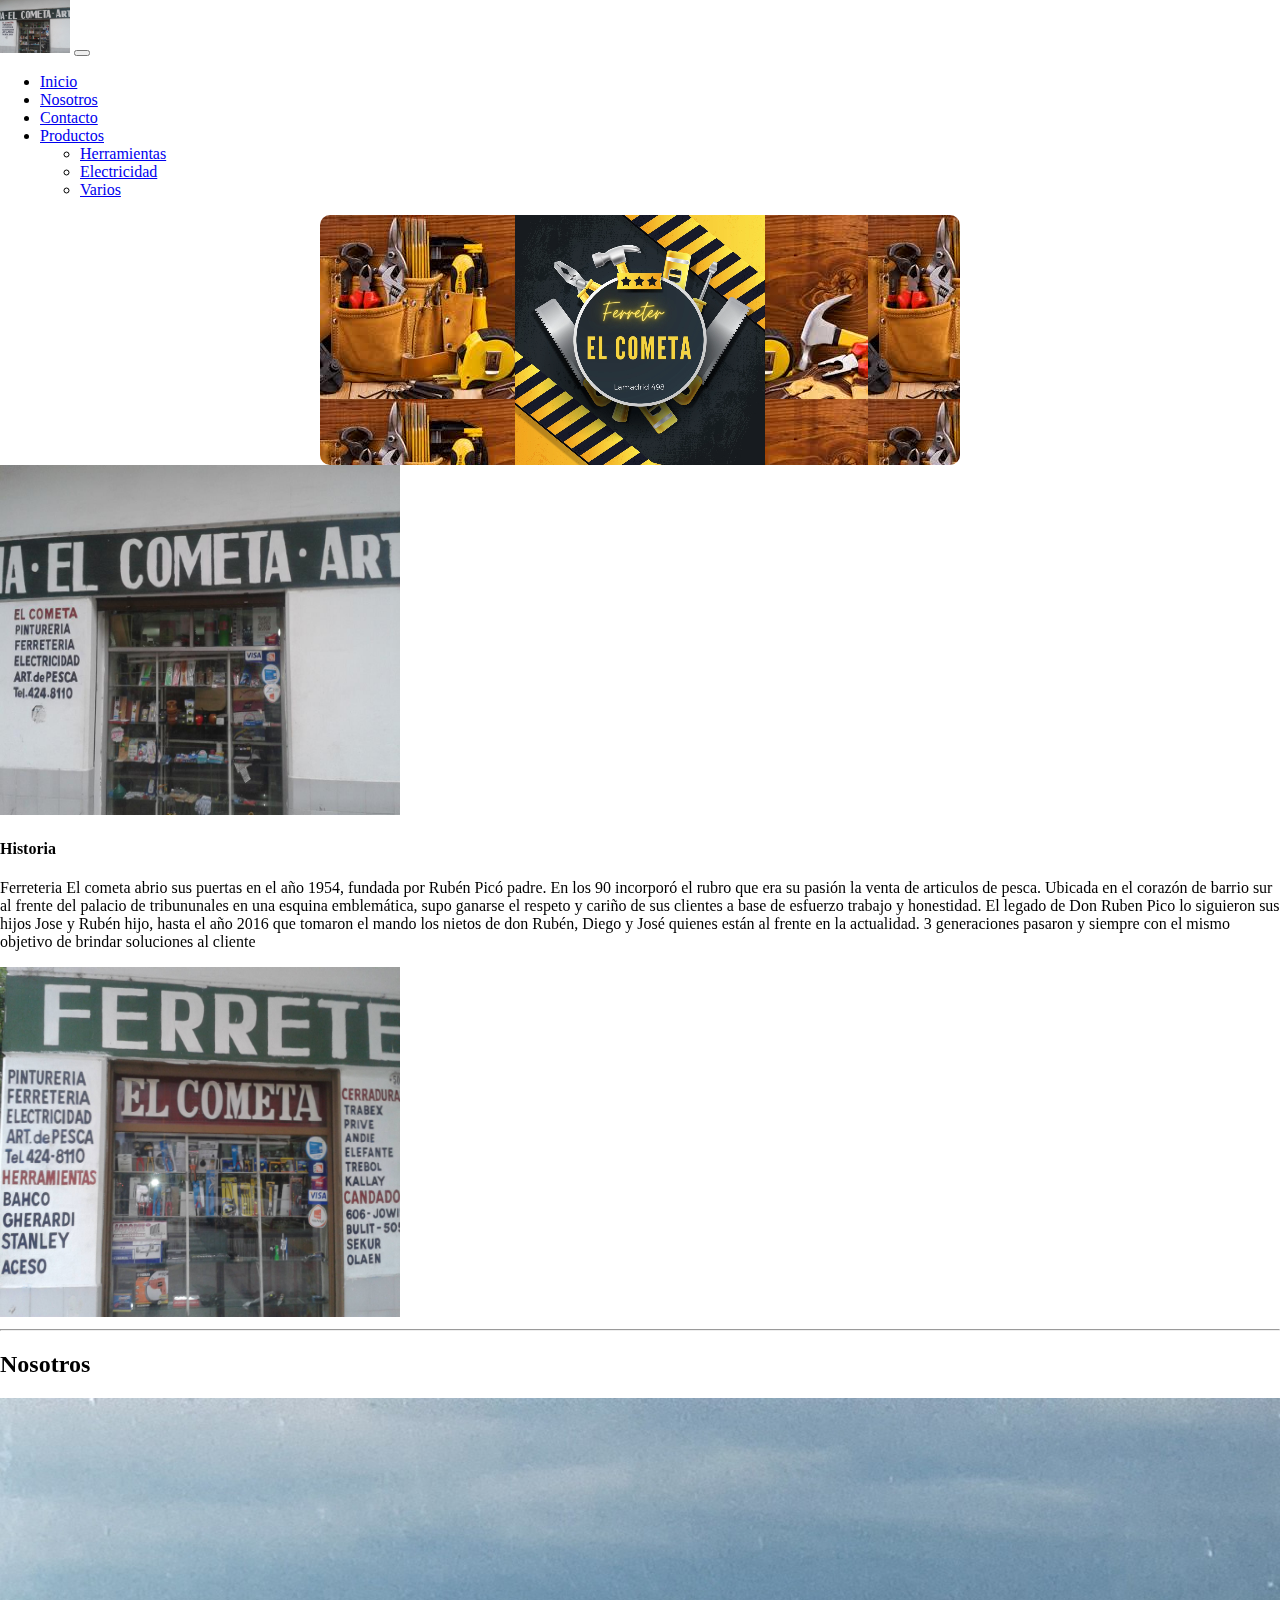
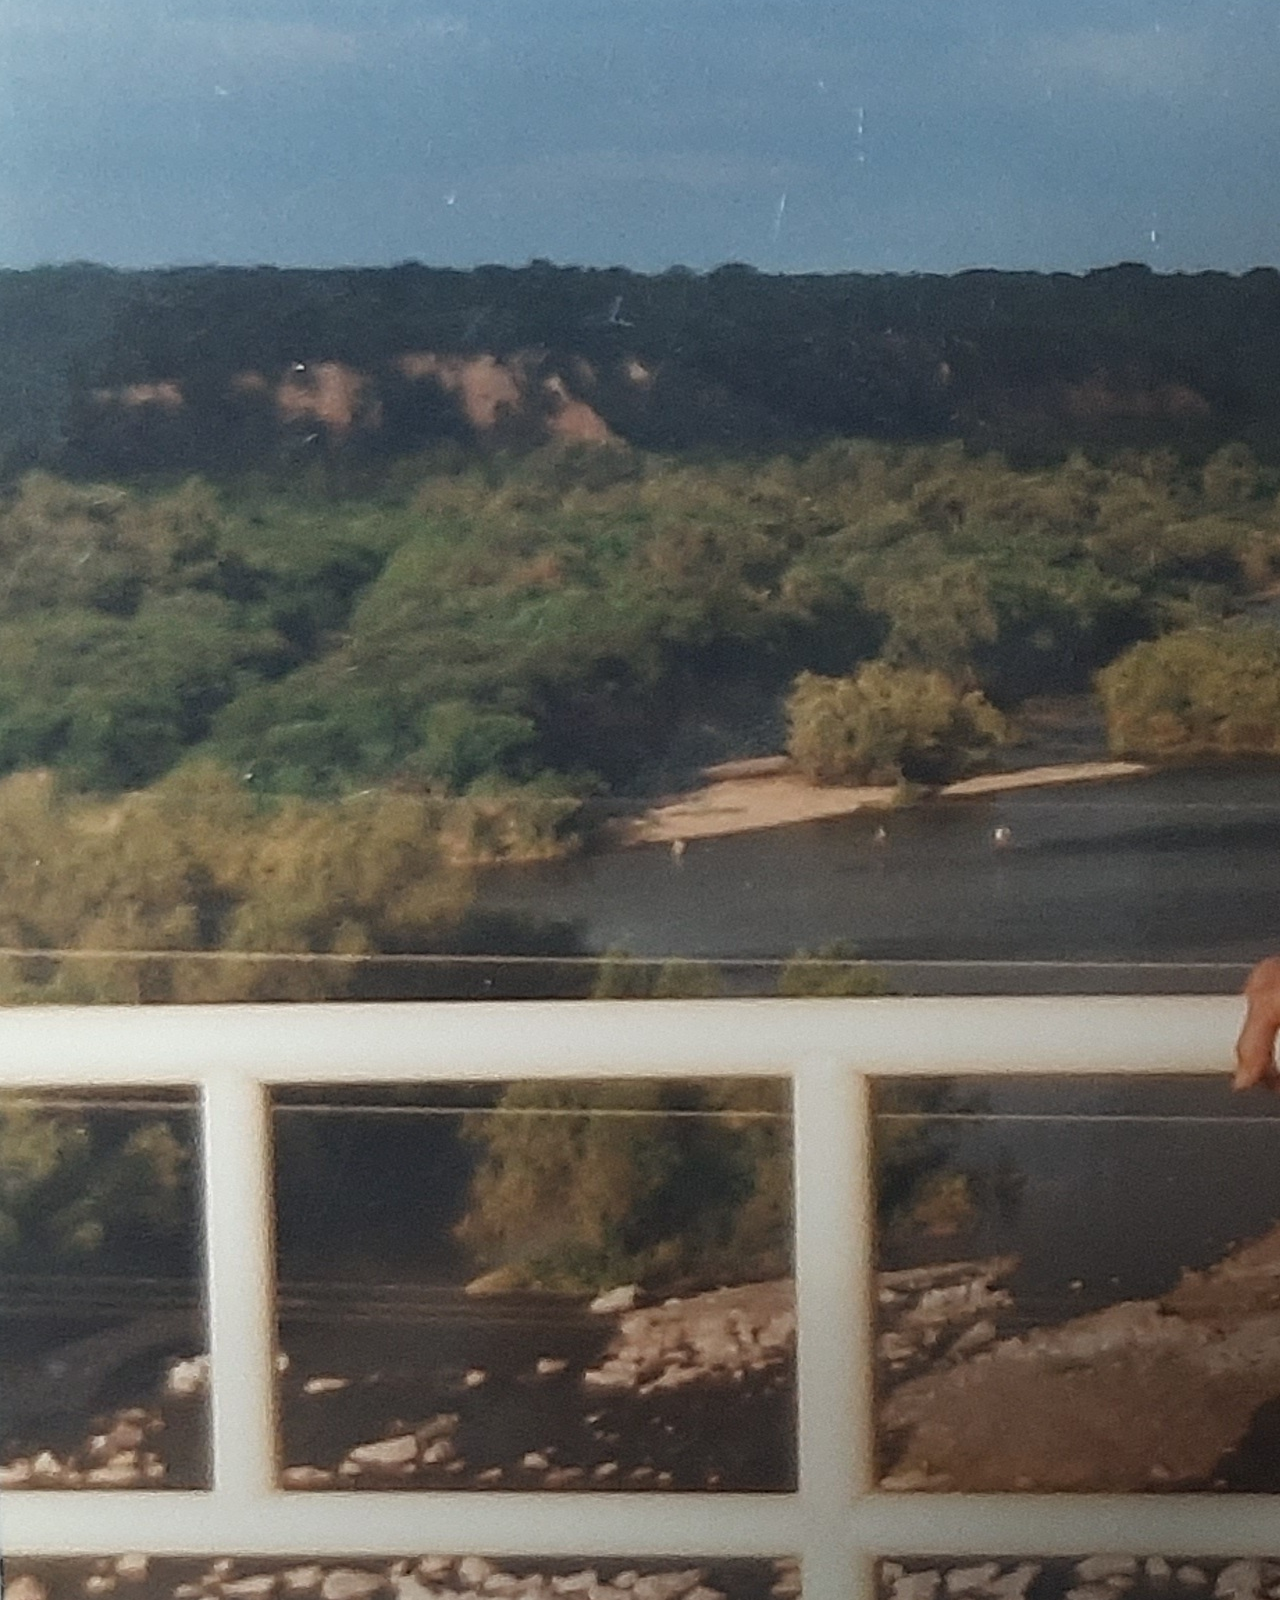
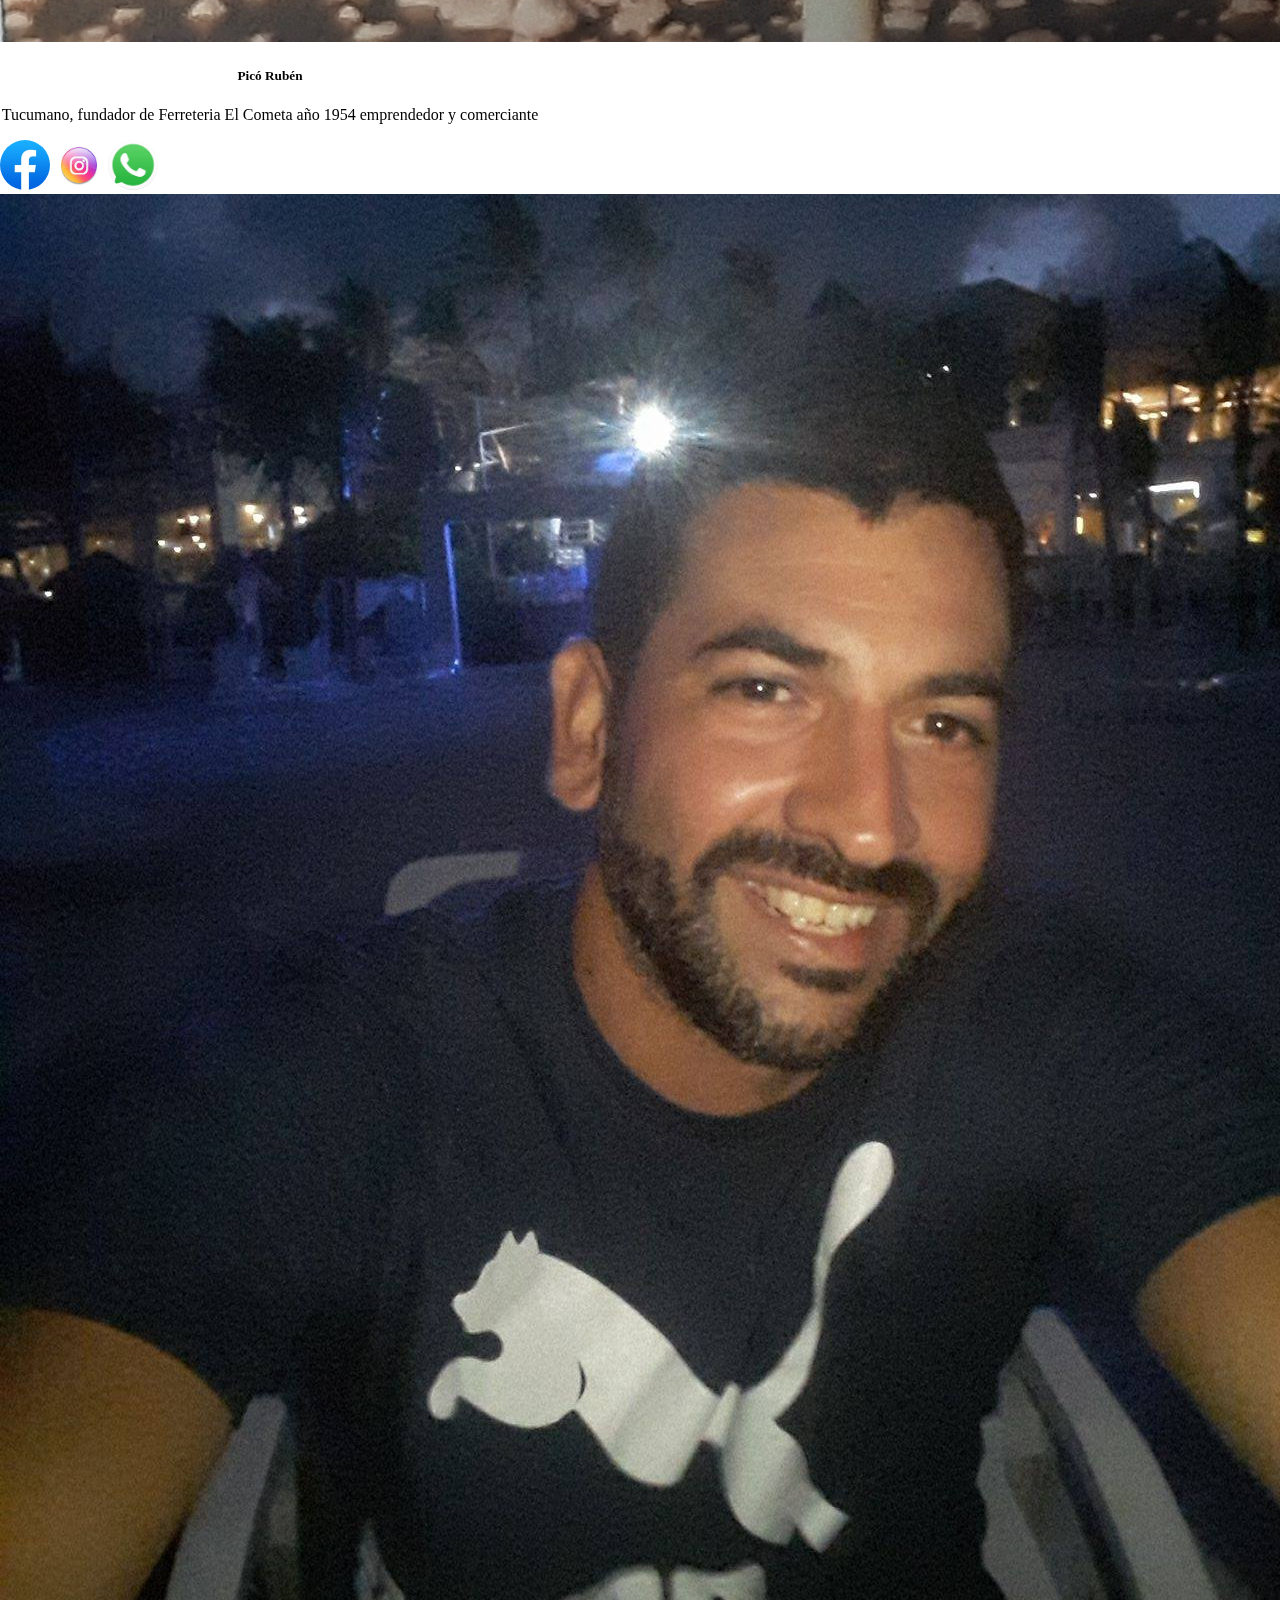
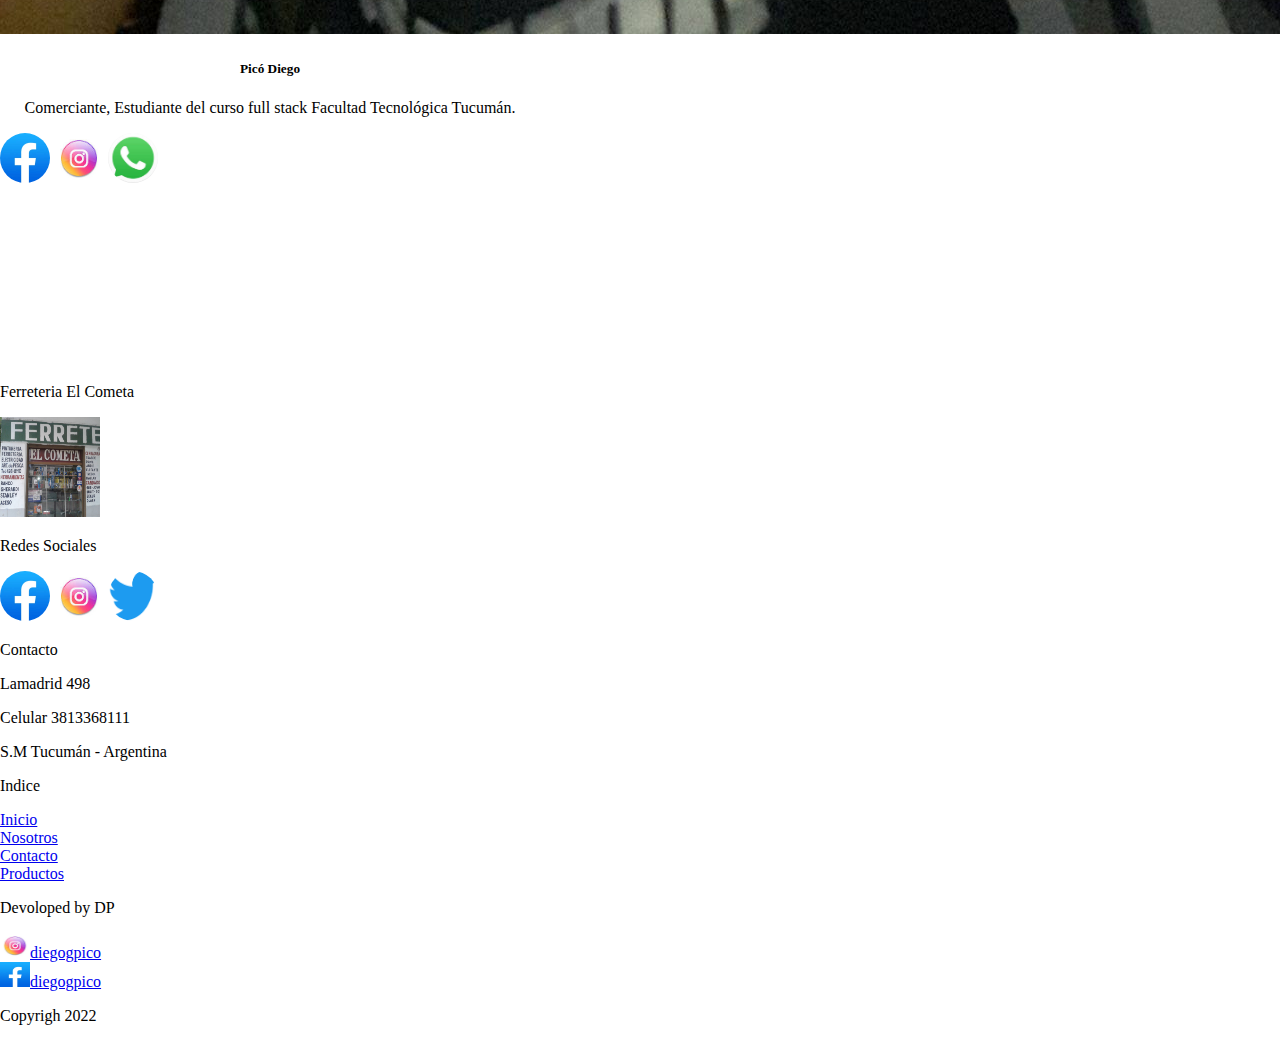
<file: nosotros.html>
<!DOCTYPE html>
<html lang="es">

<head>
  <meta charset="UTF-8">
  <meta http-equiv="X-UA-Compatible" content="IE=edge">
  <meta name="viewport" content="width=device-width, initial-scale=1.0">
  <title>Nosotros</title>
  <link rel="icon" type="image/x-icon" href="/img/favicon3-96x96.png">
  <link rel="stylesheet" href="estilos.css">
  <link href="https://cdn.jsdelivr.net/npm/bootstrap@5.0.2/dist/css/bootstrap.min.css" rel="stylesheet"
    integrity="sha384-EVSTQN3/azprG1Anm3QDgpJLIm9Nao0Yz1ztcQTwFspd3yD65VohhpuuCOmLASjC" crossorigin="anonymous">
</head>

<body class="bg-dark">
  <nav class="navbar navbar-expand-lg bg-light sticky-top bg-dark">
    <div class="container-fluid">
      <a class="navbar-brand" id="logoinicio" href="#"><img src="/img/elcometa1.jpg" alt="elcometa" width="70px"
          height="auto"></a>
      <button class="navbar-toggler" type="button" data-bs-toggle="collapse" data-bs-target="#navbarNavDropdown"
        aria-controls="navbarNavDropdown" aria-expanded="false" aria-label="Toggle navigation">
        <span class="navbar-toggler-icon"></span>
      </button>
      <div class="collapse navbar-collapse" id="navbarNavDropdown">
        <ul class="navbar-nav">
          <li class="nav-item">
            <a class="nav-link active text-light" aria-current="page" href="index.html">Inicio</a>
          </li>
          <li class="nav-item">
            <a class="nav-link active text-light" href="nosotros.html">Nosotros</a>
          </li>
          <li class="nav-item">
            <a class="nav-link  text-light" href="contacto.html">Contacto</a>
          </li>
          <li class="nav-item dropdown">
            <a class="nav-link dropdown-toggle text-light" href="#" id="navbarDropdownMenuLink" role="button"
              data-bs-toggle="dropdown" aria-expanded="false">
              Productos
            </a>
            <ul class="dropdown-menu bg-dark" aria-labelledby="navbarDropdownMenuLink">
              <li><a class="dropdown-item text-primary" href="herramientas.html">Herramientas</a></li>
              <li><a class="dropdown-item text-primary" href="error.html">Electricidad</a></li>
              <li><a class="dropdown-item text-primary" href="error.html">Varios</a></li>
            </ul>
          </li>
        </ul>
      </div>
    </div>
  </nav>
  <h1 class="titulo text-center mb-3"><video class="video" src="/img/logoanimadoferreteria.mp4" preload="auto" autoplay
      muted loop width="300px" height="250px"></video>
  </h1>

  <div class="container mt-5 ">
    <div class="row text-white">
      <div class="col-xs-12 col-md-6 col-lg-6 col-xl-4">
        <img src="/img/elcometa1.jpg" alt="" width="400px" height="350px">
      </div>
      <div class="col-xs-12 col-md-6 col-lg-6 col-xl-4">
        <h4 class="ms-5">Historia</h4>
        <p class="ms-5">Ferreteria El cometa abrio sus puertas en el año 1954,
          fundada por Rubén Picó padre. En los 90 incorporó el rubro que era su pasión la venta de articulos de pesca.
          Ubicada en el corazón de barrio
          sur al frente del palacio de tribununales en una esquina emblemática, supo ganarse el respeto y cariño de sus
          clientes a base de esfuerzo trabajo y honestidad. El legado de Don Ruben Pico lo siguieron sus hijos Jose y
          Rubén hijo, hasta el año 2016 que tomaron el mando los nietos de don Rubén, Diego y José quienes están al
          frente en la actualidad. 3 generaciones pasaron y siempre con el mismo objetivo de brindar soluciones al
          cliente</p>
      </div>
      <div class="col-xs-12 col-md-6 col-lg-2 col-xl-4">
        <img src="/img/elcometa.jpg" alt="" width="400px" height="350px">
      </div>
    </div>
  </div>
  <hr class="text-white">
  <h2 class="text-white text-center">Nosotros</h2>

  <div class="container d-flex flex-wrap mt-5 justify-content-around">
    <div class="card mb-3" style="max-width: 540px;">
      <div class="row g-0">
        <div class="col-md-4">
          <img src="/img/rubenpico1.jpg" class="img-fluid rounded-start" alt="..." height="100%" style="height:100% ;">
        </div>
        <div class="col-md-8">
          <div class="card-body bg-secondary d-flex justify-content-center flex-wrap">
            <h5 class="card-title">Picó Rubén</h5>
            <p class="card-text">Tucumano, fundador de Ferreteria El Cometa año 1954 emprendedor y comerciante</p>
            <a href="error.html"><img class="img-footer" src="/img/facebook.jpg" alt="" width="50px" height="auto"></a>
            <a href="error.html"><img class="img-footer" src="/img/instagram.jpg" alt="" width="50px" height="auto"></a>
            <a href="error.html"><img class="img-footer" src="/img/wasap3.jpg" alt="" width="50px" height="auto"></a>
          </div>
        </div>
      </div>
    </div>
    <div class="card mb-3" style="max-width: 540px;">
      <div class="row g-0">
        <div class="col-md-4">
          <img src="/img/perfil1.jpg" class="img-fluid rounded-start" alt="...">
        </div>
        <div class="col-md-8">
          <div class="card-body bg-secondary d-flex justify-content-center flex-wrap">
            <h5 class="card-title">Picó Diego</h5>
            <p class="card-text">Comerciante, Estudiante del curso full stack Facultad Tecnológica Tucumán.</p>
            <a href="https://www.facebook.com/diego.pico.16"><img class="img-footer" src="/img/facebook.jpg" alt=""
                width="50px" height="auto"></a>
            <a href="https://www.instagram.com/diegogpico"><img class="img-footer" src="/img/instagram.jpg" alt=""
                width="50px" height="auto"></a>
            <a href="error.html"><img class="img-footer" src="/img/wasap3.jpg" alt="" width="50px" height="auto"></a>
          </div>
        </div>
      </div>
    </div>
  </div>
  <br><br><br><br><br><br><br><br><br><br>
  <div class="conteiner-fluid">
    <div class="row p-3 bg-secondary text-white">
      <div class="col-xs-12 col-md-6 col-lg-3">
        <p class="h5 mb-3">Ferreteria El Cometa</p>
        <img src="/img/elcometa.jpg" alt="" width="100px" height="100px">
      </div>
      <div class="col-xs-12 col-md-6 col-lg-3">
        <p class="h5 mb-3">Redes Sociales</p>
        <a class="a-footer" href="https://www.facebook.com/ferreteria.cometa.3" target="_blank"> <img
            class="img-footer p-1" src="/img/facebook.jpg" alt="" width="50px" height="50px"></a> <a class="a-footer"
          href="https://www.instagram.com/ferreteriaelcometa/" target="_blank"> <img class="img-footer p-1"
            src="/img/instagram.jpg" alt="" width="50px" height="50px"></a> <a class="a-footer"
          href="https://twitter.com/?lang=es" target="_blank"><img class="img-footer p-1" src="/img/twiter1.png" alt=""
            width="50px" height="50px"></a>
      </div>
      <div class="col-xs-12 col-md-6 col-lg-3">
        <p class="h5 mb-3">Contacto</p>
        <p class="text-dark">Lamadrid 498</p>
        <p class="text-dark">Celular 3813368111</p>
        <p class="text-dark">S.M Tucumán - Argentina</p>
      </div>
      <div class="col-xs-12 col-md-6 col-lg-3">

        <p class="h5 mb-3">Indice</p>
        <div class="mb-3">
          <a class="text-dark text-decoration-none" href="index.html">Inicio</a>
        </div>
        <div class="mb-3">

          <a class="text-dark text-decoration-none" href="nosotros.html">Nosotros</a>
        </div>
        <div class="mb-3"><a class="text-dark text-decoration-none" href="contacto.html">Contacto</a>
        </div>
        <div class="mb-3"><a class="text-dark text-decoration-none" href="productos.html">Productos</a>
        </div>
      </div>
    </div>
    <div class="mb-5 row d-flex flex-wrap justify-content-center">
      <div class="col col-xs-12 col-md-4 col-lg-2">
        <p class="text-white">Devoloped by DP</p>
      </div>
      <div class="col col-xs-12 col-md-4 col-lg-2">
        <a class="text-decoration-none m-1 text-white" href="https://www.instagram.com/diegogpico" target="_blank"><img
            class="m-1" src="/img/instagram.jpg" alt="" width="30px" height="25px">diegogpico</a>
      </div>
      <div class="col col-xs-12 col-md-4 col-lg-2">
        <a class="text-decoration-none m-1 text-white" href="https://www.facebook.com/diego.pico.16"
          target="_blank"><img class="m-1" src="/img/facebook.jpg" alt="" width="30px" height="25px">diegogpico</a>
      </div>
      <div class="col col-xs-12 col-md-4 col-lg-2">
        <p class="text-white">Copyrigh 2022</p>
      </div>
    </div>

  </div>





  <script src="https://cdn.jsdelivr.net/npm/bootstrap@5.0.2/dist/js/bootstrap.bundle.min.js"
    integrity="sha384-MrcW6ZMFYlzcLA8Nl+NtUVF0sA7MsXsP1UyJoMp4YLEuNSfAP+JcXn/tWtIaxVXM"
    crossorigin="anonymous"></script>
</body>

</html>
</file>
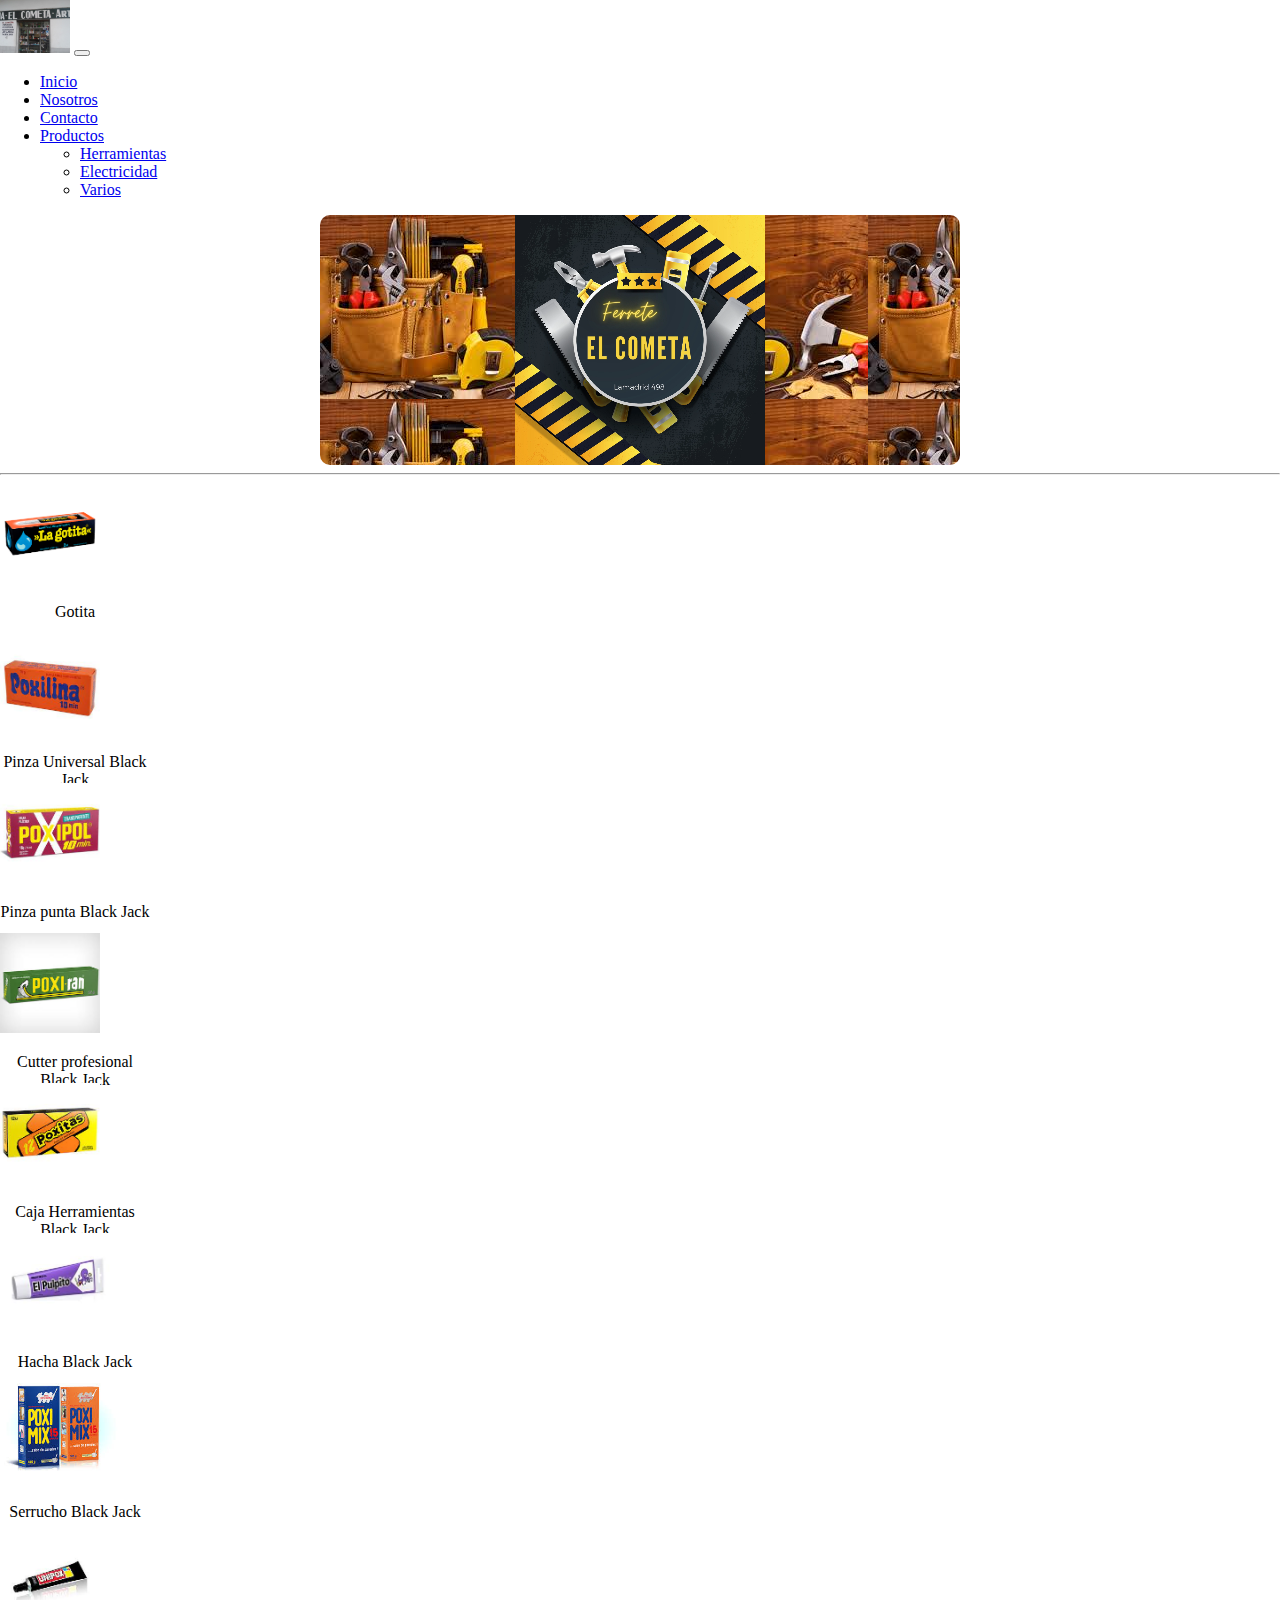
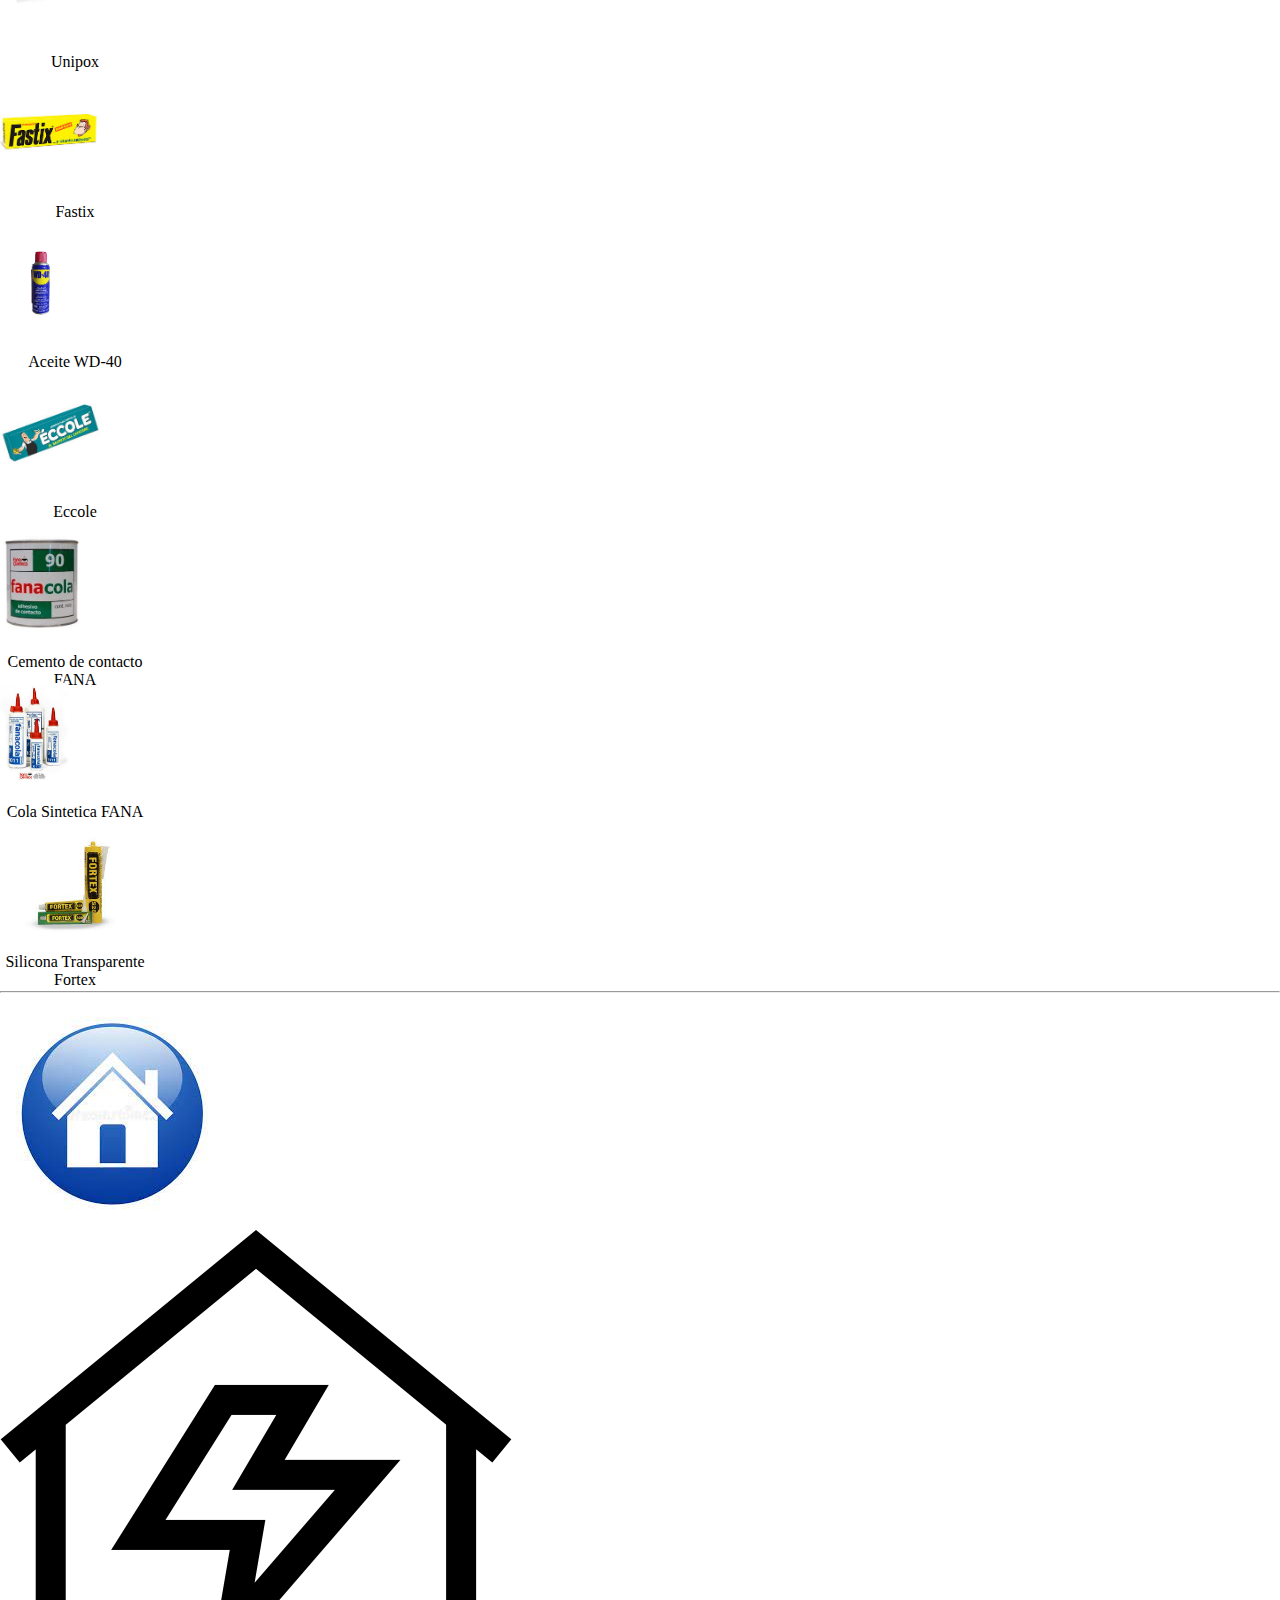
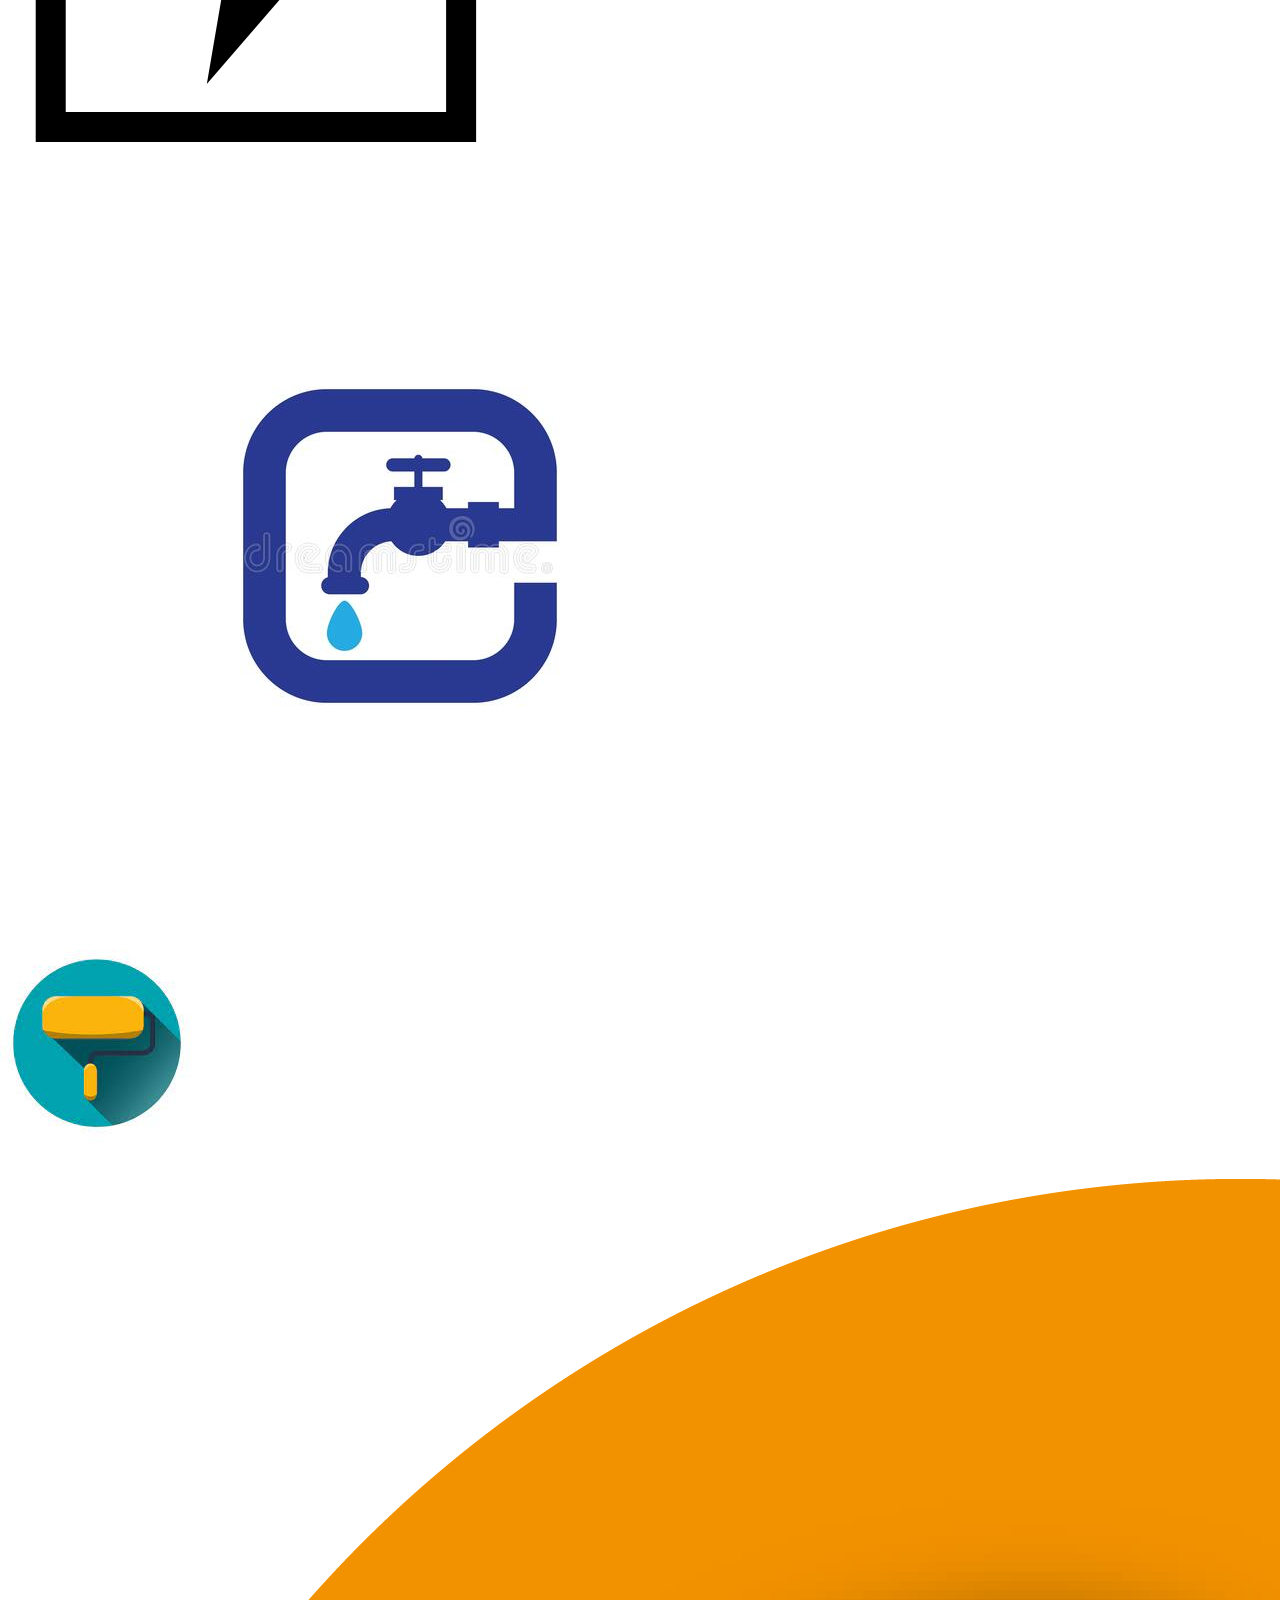
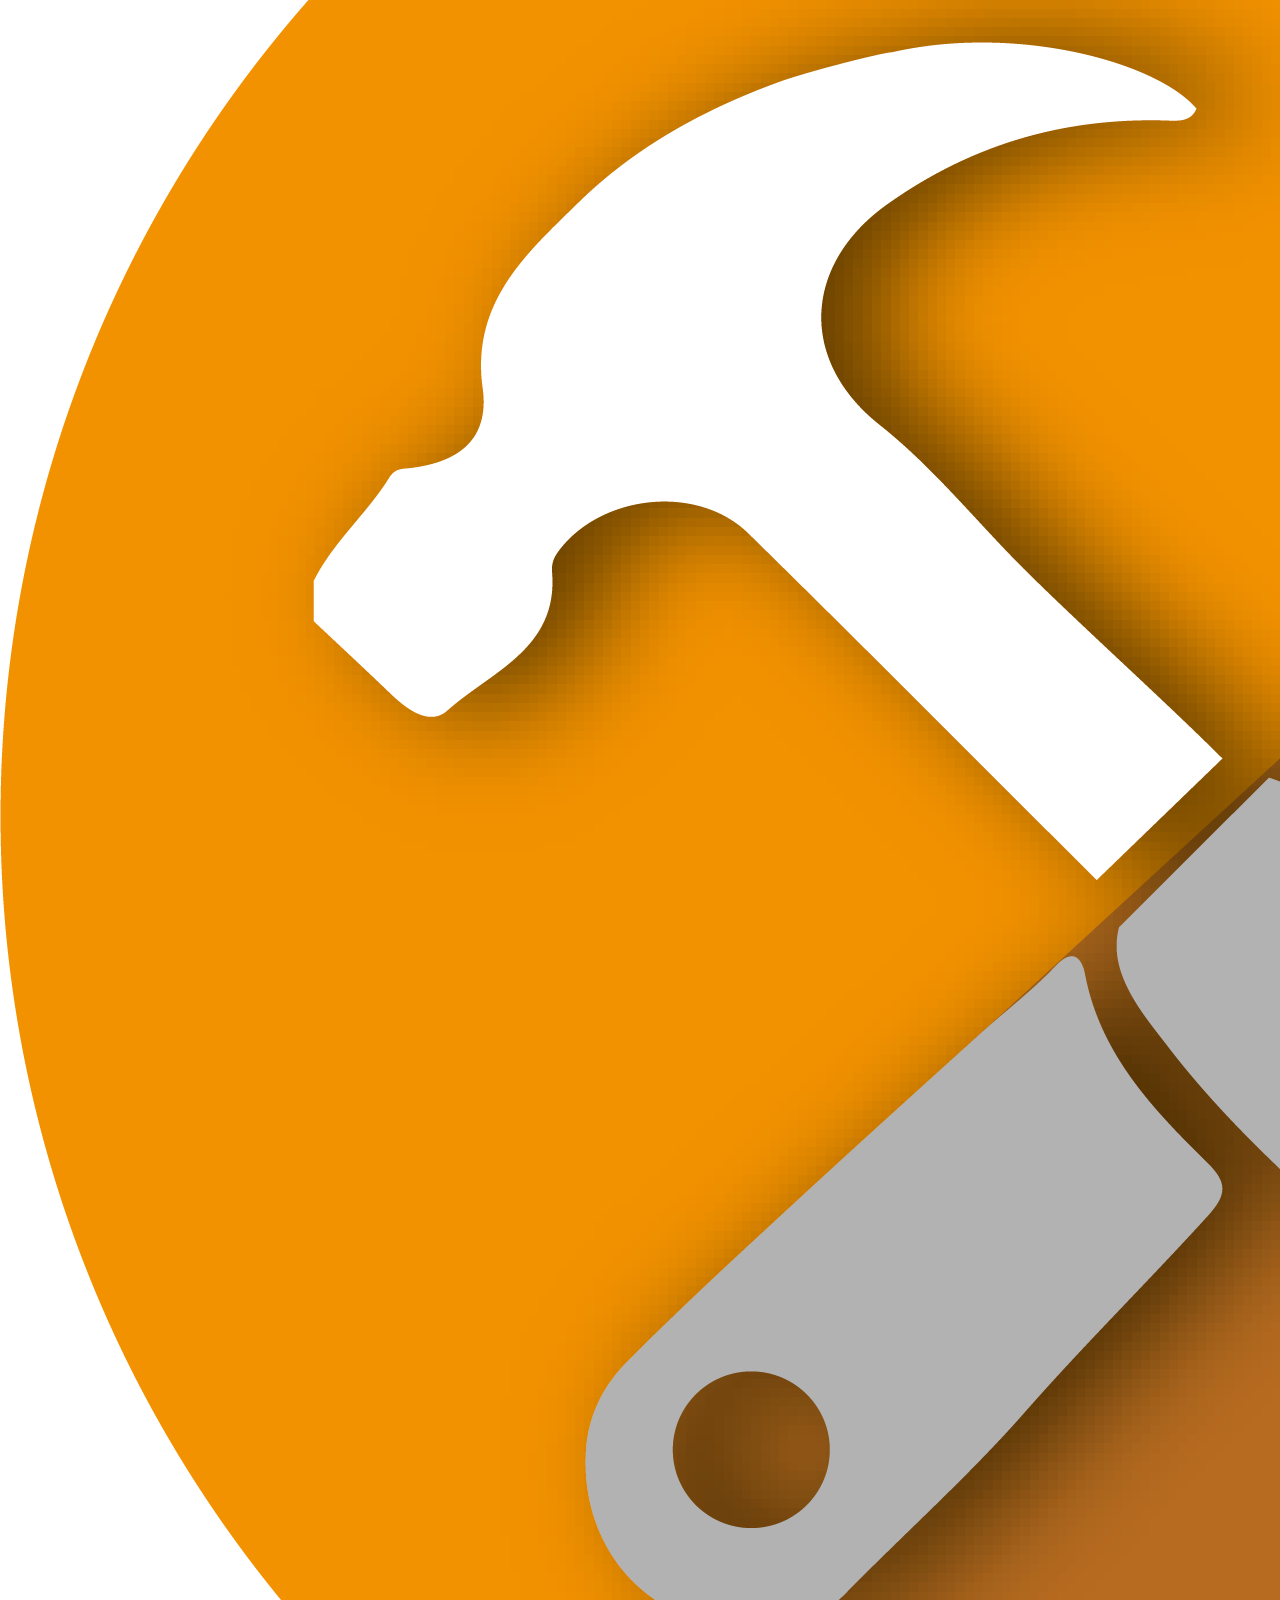
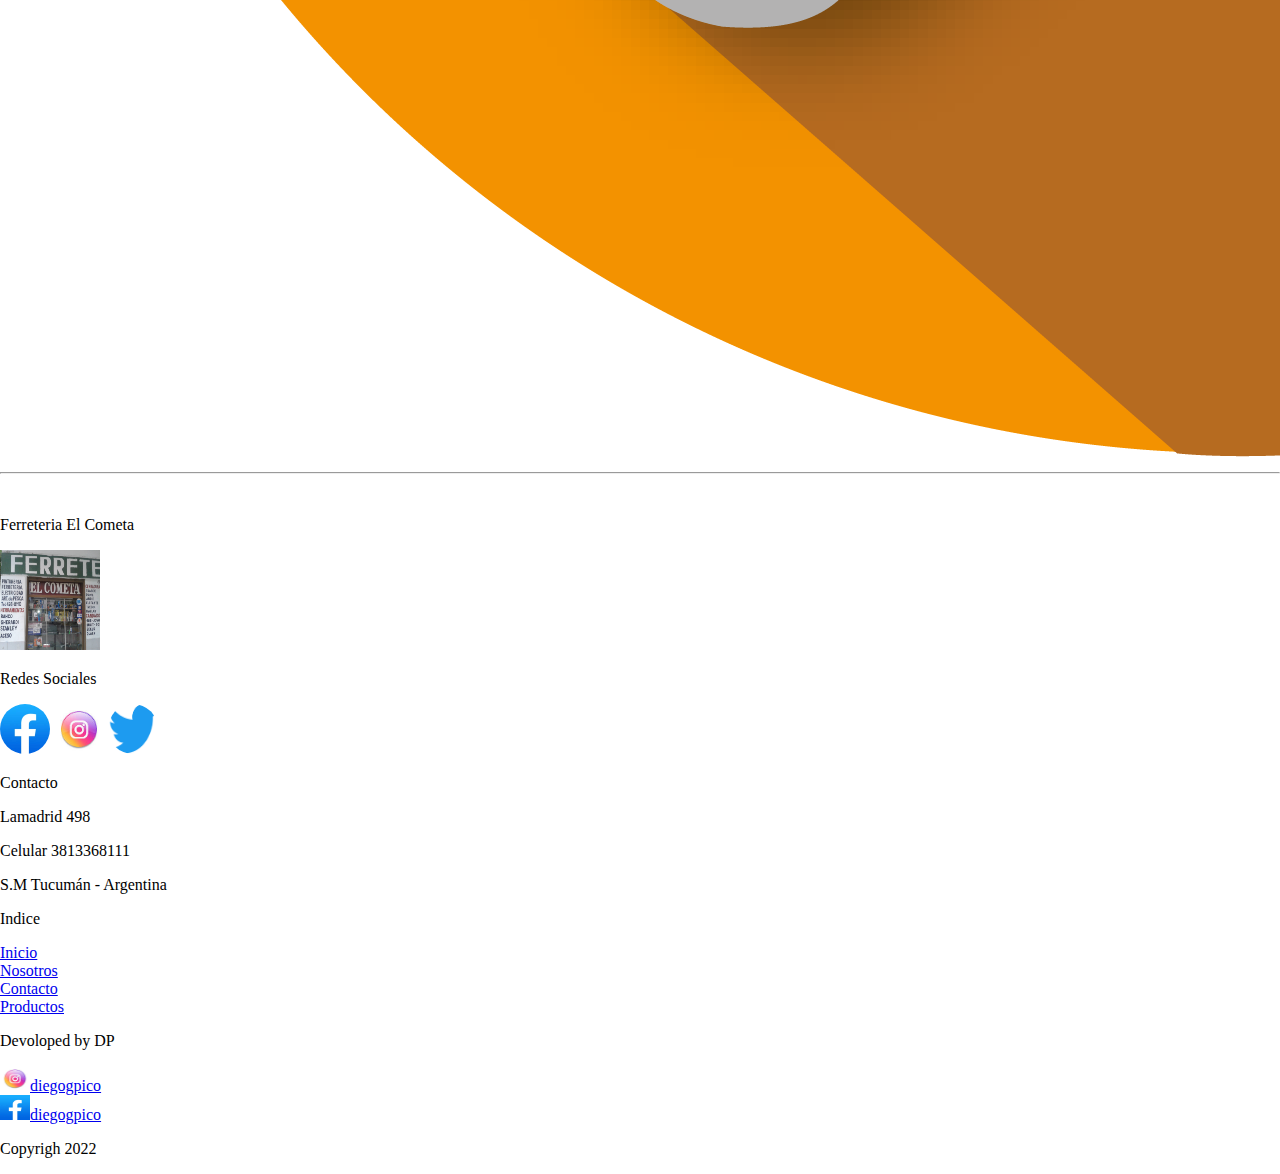
<file: pegamentos.html>
<!DOCTYPE html>
<html lang="en">

<head>
  <meta charset="UTF-8">
  <meta http-equiv="X-UA-Compatible" content="IE=edge">
  <meta name="viewport" content="width=device-width, initial-scale=1.0">
  <title>El Cometa Pegamentos</title>
  <link rel="icon" type="image/x-icon" href="/img/favicon3-96x96.png">
  <link rel="stylesheet" href="estilos.css">
  <!-- CSS only -->
  <link href="https://cdn.jsdelivr.net/npm/bootstrap@5.2.0-beta1/dist/css/bootstrap.min.css" rel="stylesheet"
    integrity="sha384-0evHe/X+R7YkIZDRvuzKMRqM+OrBnVFBL6DOitfPri4tjfHxaWutUpFmBp4vmVor" crossorigin="anonymous">
</head>

<body class="bg-dark">
  <nav class="navbar navbar-expand-lg bg-light sticky-top bg-dark">
    <div class="container-fluid">
      <a class="navbar-brand" id="logoinicio" href="#"><img src="/img/elcometa1.jpg" alt="elcometa" width="70px"></a>
      <button class="navbar-toggler" type="button" data-bs-toggle="collapse" data-bs-target="#navbarNavDropdown"
        aria-controls="navbarNavDropdown" aria-expanded="false" aria-label="Toggle navigation">
        <span class="navbar-toggler-icon"></span>
      </button>
      <div class="collapse navbar-collapse" id="navbarNavDropdown">
        <ul class="navbar-nav">
          <li class="nav-item">
            <a class="nav-link active text-light" aria-current="page" href="index.html">Inicio</a>
          </li>
          <li class="nav-item">
            <a class="nav-link text-light" href="nosotros.html">Nosotros</a>
          </li>
          <li class="nav-item">
            <a class="nav-link  text-light" href="contacto.html">Contacto</a>
          </li>
          <li class="nav-item dropdown">
            <a class="nav-link dropdown-toggle text-light" href="#" id="navbarDropdownMenuLink" role="button"
              data-bs-toggle="dropdown" aria-expanded="false">
              Productos
            </a>
            <ul class="dropdown-menu bg-dark" aria-labelledby="navbarDropdownMenuLink">
              <li><a class="dropdown-item text-primary" href="herramientas.html">Herramientas</a></li>
              <li><a class="dropdown-item text-primary" href="electricidad.html">Electricidad</a></li>
              <li><a class="dropdown-item text-primary" href="error.html">Varios</a></li>
            </ul>
          </li>
        </ul>
      </div>
    </div>
  </nav>
  <h1 class="titulo text-center mb-3"><video class="video" src="/img/logoanimadoferreteria.mp4" preload="auto" autoplay
      muted loop width="300px" height="250px"></video>
  </h1>
  <hr class="text-white">
  <div class="row mt-5 d-flex justify-content-center">
    <div class="card tarjeta m-2 col-xs-12 col-md-2" style="width: 150px; height:150px ;">

      <img src="/img/pegamentos/gotita.png" class="card-img-top" alt="herramientas" height="100px">
      <p class="card-title">Gotita</p>

    </div>
    <div class="card tarjeta m-2 col-xs-12 col-md-2" style="width: 150px; height:150px ;">
      <img src="/img/pegamentos/poxilina.jpg" class="card-img-top" alt="herramientas" height="100px">
      <p class="card-title">Pinza Universal Black Jack</p>
    </div>
    <div class="card tarjeta m-2 col-xs-12 col-md-2" style="width: 150px; height:150px ;">
      <img src="/img/pegamentos/poxipol.jpg" class="card-img-top" alt="herramientas" height="100px">
      <p class="card-title">Pinza punta Black Jack</p>
    </div>
    <div class="card tarjeta m-2 col-xs-12 col-md-2" style="width: 150px; height:150px ;">
      <img src="/img/pegamentos/poxirran.jpg" class="card-img-top" alt="herramientas" height="100px">
      <p class="card-title">Cutter profesional Black Jack</p>
    </div>
    <div class="card tarjeta m-2 col-xs-12 col-md-2" style="width: 150px; height:150px ;">
      <img src="/img/pegamentos/poxitas.jpg" class="card-img-top" alt="herramientas" height="100px">
      <p class="card-title">Caja Herramientas Black Jack</p>
    </div>
    <div class="card tarjeta m-2 col-xs-12 col-md-2" style="width: 150px; height:150px ;">
      <img src="/img/pegamentos/pulpito.jpg" class="card-img-top" alt="herramientas" height="100px">
      <p class="card-title">Hacha Black Jack</p>
    </div>
    <div class="card tarjeta m-2 col-xs-12 col-md-2" style="width: 150px; height:150px ;">
      <img src="/img/pegamentos/poximix.jpg" class="card-img-top" alt="herramientas" height="100px">
      <p class="card-title">Serrucho Black Jack</p>
    </div>
    <div class="card tarjeta m-2 col-xs-12 col-md-2" style="width: 150px; height:150px ;">
      <img src="/img/pegamentos/unipox.jpg" class="card-img-top" alt="herramientas" height="100px">
      <p class="card-title">Unipox</p>
    </div>
    <div class="card tarjeta m-2 col-xs-12 col-md-2" style="width: 150px; height:150px ;">
      <img src="/img/pegamentos/fastix.jpg" class="card-img-top" alt="herramientas" height="100px">
      <p class="card-title">Fastix</p>
    </div>
    <div class="card tarjeta m-2 col-xs-12 col-md-2" style="width: 150px; height:150px ;">
      <img src="/img/wd40.png" class="card-img-top" alt="herramientas" height="100px">
      <p class="card-title">Aceite WD-40</p>
    </div>
    <div class="card tarjeta m-2 col-xs-12 col-md-2" style="width: 150px; height:150px ;">
      <img src="/img/pegamentos/eccole.jpg" class="card-img-top" alt="herramientas" height="100px">
      <p class="card-title">Eccole</p>
    </div>
    <div class="card tarjeta m-2 col-xs-12 col-md-2 col-lg-2" style="width: 150px; height:150px ;">
      <img src="/img/pegamentos/fanacemento.jpg" class="card-img-top" alt="herramientas" height="100px">
      <p class="card-title">Cemento de contacto FANA</p>
    </div>
    <div class="card tarjeta m-2 col-xs-12 col-md-2 col-lg-2" style="width: 150px; height:150px ;">
      <img src="/img/pegamentos/fanacola.jpg" class="card-img-top" alt="herramientas" height="100px">
      <p class="card-title">Cola Sintetica FANA</p>
    </div>
    <div class="card tarjeta m-2 col-xs-12 col-md-2 col-lg-2" style="width: 150px; height:150px ;">
      <img src="/img/pegamentos/fortexsilicona.jpg" class="card-img-top" alt="herramientas" height="100px">
      <p class="card-title">Silicona Transparente Fortex</p>
    </div>
  </div>
  <hr class="text-white mt-5">

  <div class="container-fluid mt-3">
    <section class="row d-flex justify-content-center flex-wrap">
      <div class="col-2 col-xs-12 col-sm-2 col-md-2 col-lg-2">
        <a href="index.html"><img class="w-25" src="/img/inicio.jpg" alt=""></a>
      </div>
      <div class="col-2 col-xs-12 col-sm-2 col-md-2 col-lg-2">
        <a href="electricidad.html"><img class="w-25" src="/img/electricidadiconoo.png" alt=""></a>
      </div>
      <div class="col-2 col-xs-12 col-sm-2 col-md-2 col-lg-2">
        <a href="error.html"><img class="w-25" src="/img/icoplomeria.jpg" alt=""></a>
      </div>
      <div class="col-2 col-xs-12 col-sm-2 col-md-2 col-lg-2">
        <a href="error.html"> <img class="w-25" src="/img/pinturaico.jpg" alt=""></a>
      </div>
      <div class="col-2 col-xs-12 col-sm-2 col-md-2 col-lg-2">
        <a href="herramientas.html"> <img class="w-25" src="/img/icono-ferreteria.png" alt=""></a>
      </div>
    </section>
  </div>
  <hr class="text-white mt-3">

  <br>
  <div class="conteiner-fluid mt-5">
    <div class="row p-3 bg-secondary text-white">
      <div class="col-xs-12 col-md-6 col-lg-3">
        <p class="h5 mb-3">Ferreteria El Cometa</p>
        <img src="/img/elcometa.jpg" alt="" width="100px" height="100px">
      </div>
      <div class="col-xs-12 col-md-6 col-lg-3">
        <p class="h5 mb-3">Redes Sociales</p>
        <a class="a-footer" href="https://www.facebook.com/ferreteria.cometa.3" target="_blank"> <img
            class="img-footer p-1" src="/img/facebook.jpg" alt="" width="50px" height="50px"></a> <a class="a-footer"
          href="https://www.instagram.com/ferreteriaelcometa/" target="_blank"> <img class="img-footer p-1"
            src="/img/instagram.jpg" alt="" width="50px" height="50px"></a> <a class="a-footer"
          href="https://twitter.com/?lang=es" target="_blank"><img class="img-footer p-1" src="/img/twiter1.png" alt=""
            width="50px" height="50px"></a>
      </div>
      <div class="col-xs-12 col-md-6 col-lg-3">
        <p class="h5 mb-3">Contacto</p>
        <p class="text-dark">Lamadrid 498</p>
        <p class="text-dark">Celular 3813368111</p>
        <p class="text-dark">S.M Tucumán - Argentina</p>
      </div>
      <div class="col-xs-12 col-md-6 col-lg-3">

        <p class="h5 mb-3">Indice</p>
        <div class="mb-3">
          <a class="text-dark text-decoration-none" href="index.html">Inicio</a>
        </div>
        <div class="mb-3">

          <a class="text-dark text-decoration-none" href="nosotros.html">Nosotros</a>
        </div>
        <div class="mb-3"><a class="text-dark text-decoration-none" href="contacto.html">Contacto</a>
        </div>
        <div class="mb-3"><a class="text-dark text-decoration-none" href="productos.html">Productos</a>
        </div>
      </div>
    </div>
    <div class="row d-flex flex-wrap justify-content-center">
      <div class="col col-xs-12 col-md-4 col-lg-2">
        <p class="text-white">Devoloped by DP</p>
      </div>
      <div class="col col-xs-12 col-md-4 col-lg-2">
        <a class="text-decoration-none m-1 text-white" href="https://www.instagram.com/diegogpico" target="_blank"><img
            class="m-1" src="/img/instagram.jpg" alt="" width="30px" height="25px">diegogpico</a>
      </div>
      <div class="col col-xs-12 col-md-4 col-lg-2">
        <a class="text-decoration-none m-1 text-white" href="https://www.facebook.com/diego.pico.16"
          target="_blank"><img class="m-1" src="/img/facebook.jpg" alt="" width="30px" height="25px">diegogpico</a>
      </div>
      <div class="col col-xs-12 col-md-4 col-lg-2">
        <p class="text-white">Copyrigh 2022</p>
      </div>
    </div>

  </div>

  <!-- JavaScript Bundle with Popper -->
  <script src="https://cdn.jsdelivr.net/npm/bootstrap@5.2.0-beta1/dist/js/bootstrap.bundle.min.js"
    integrity="sha384-pprn3073KE6tl6bjs2QrFaJGz5/SUsLqktiwsUTF55Jfv3qYSDhgCecCxMW52nD2"
    crossorigin="anonymous"></script>
</body>

</html>
</file>
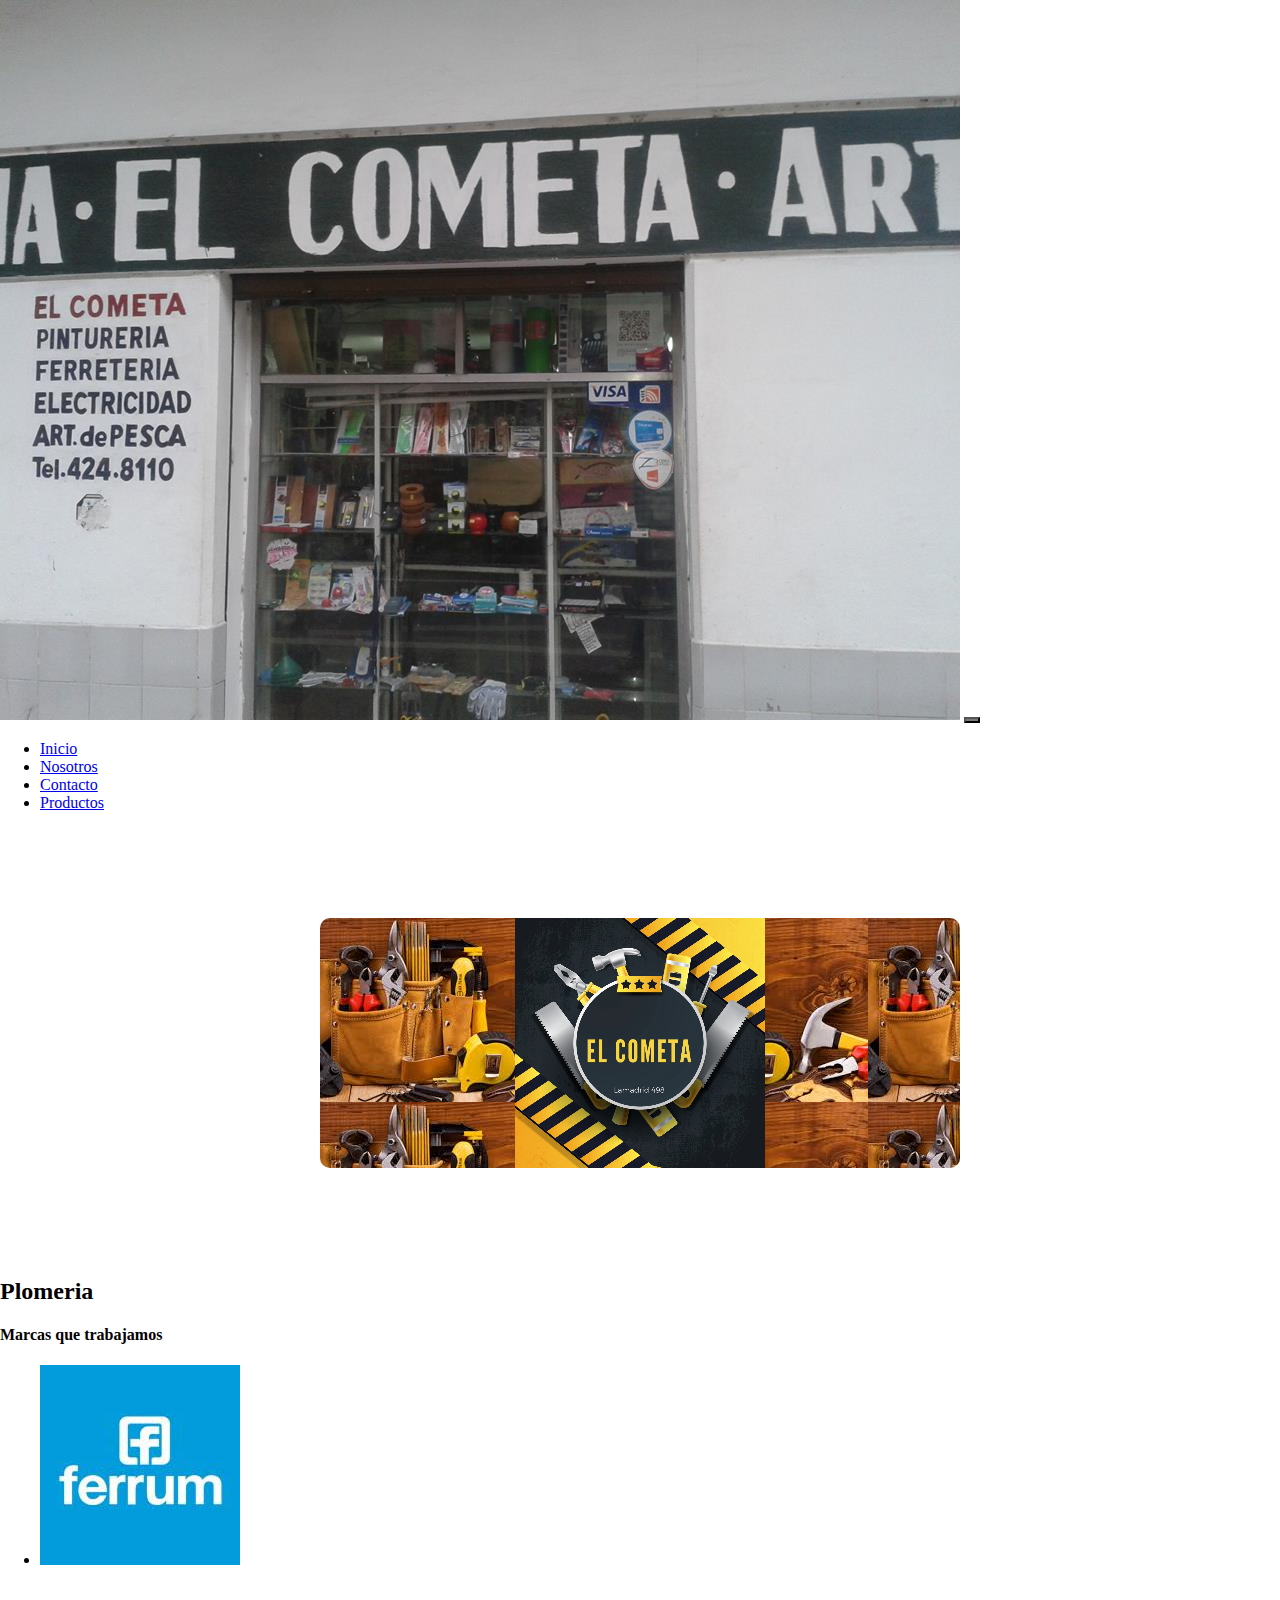
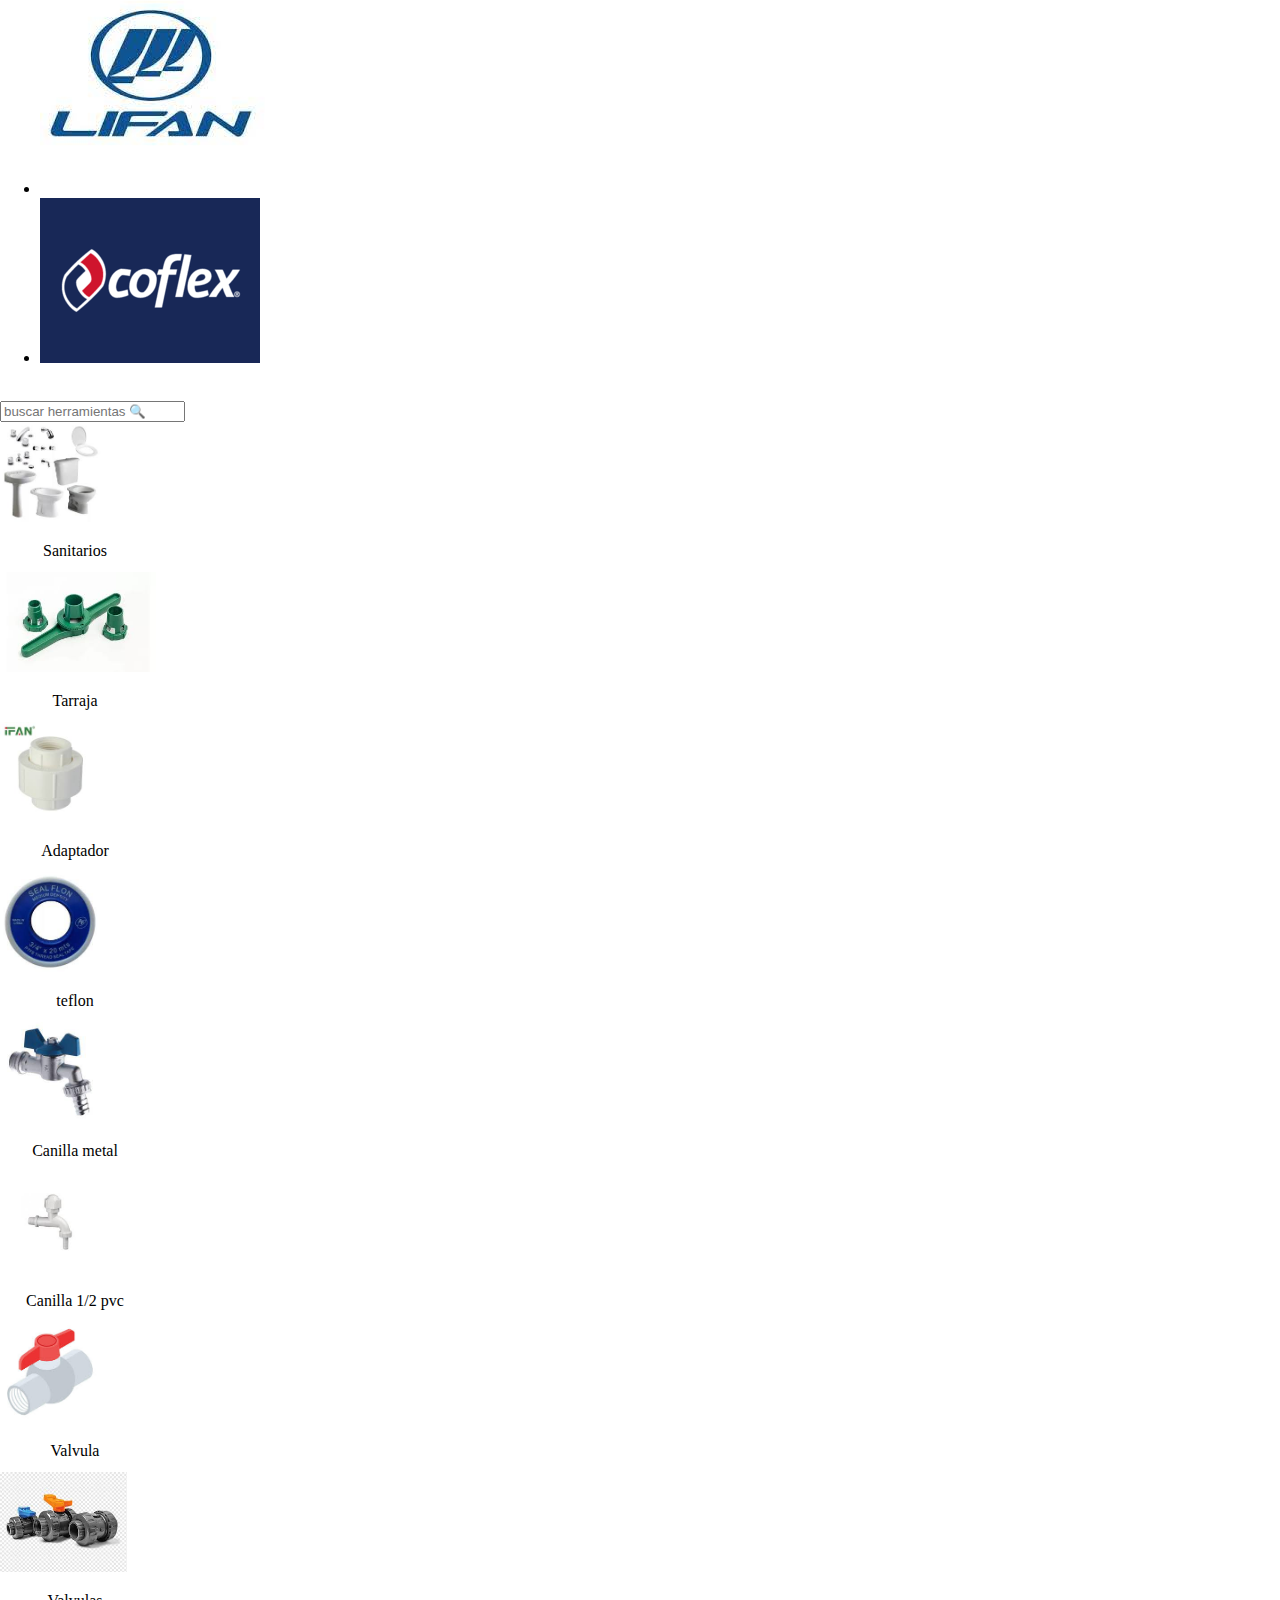
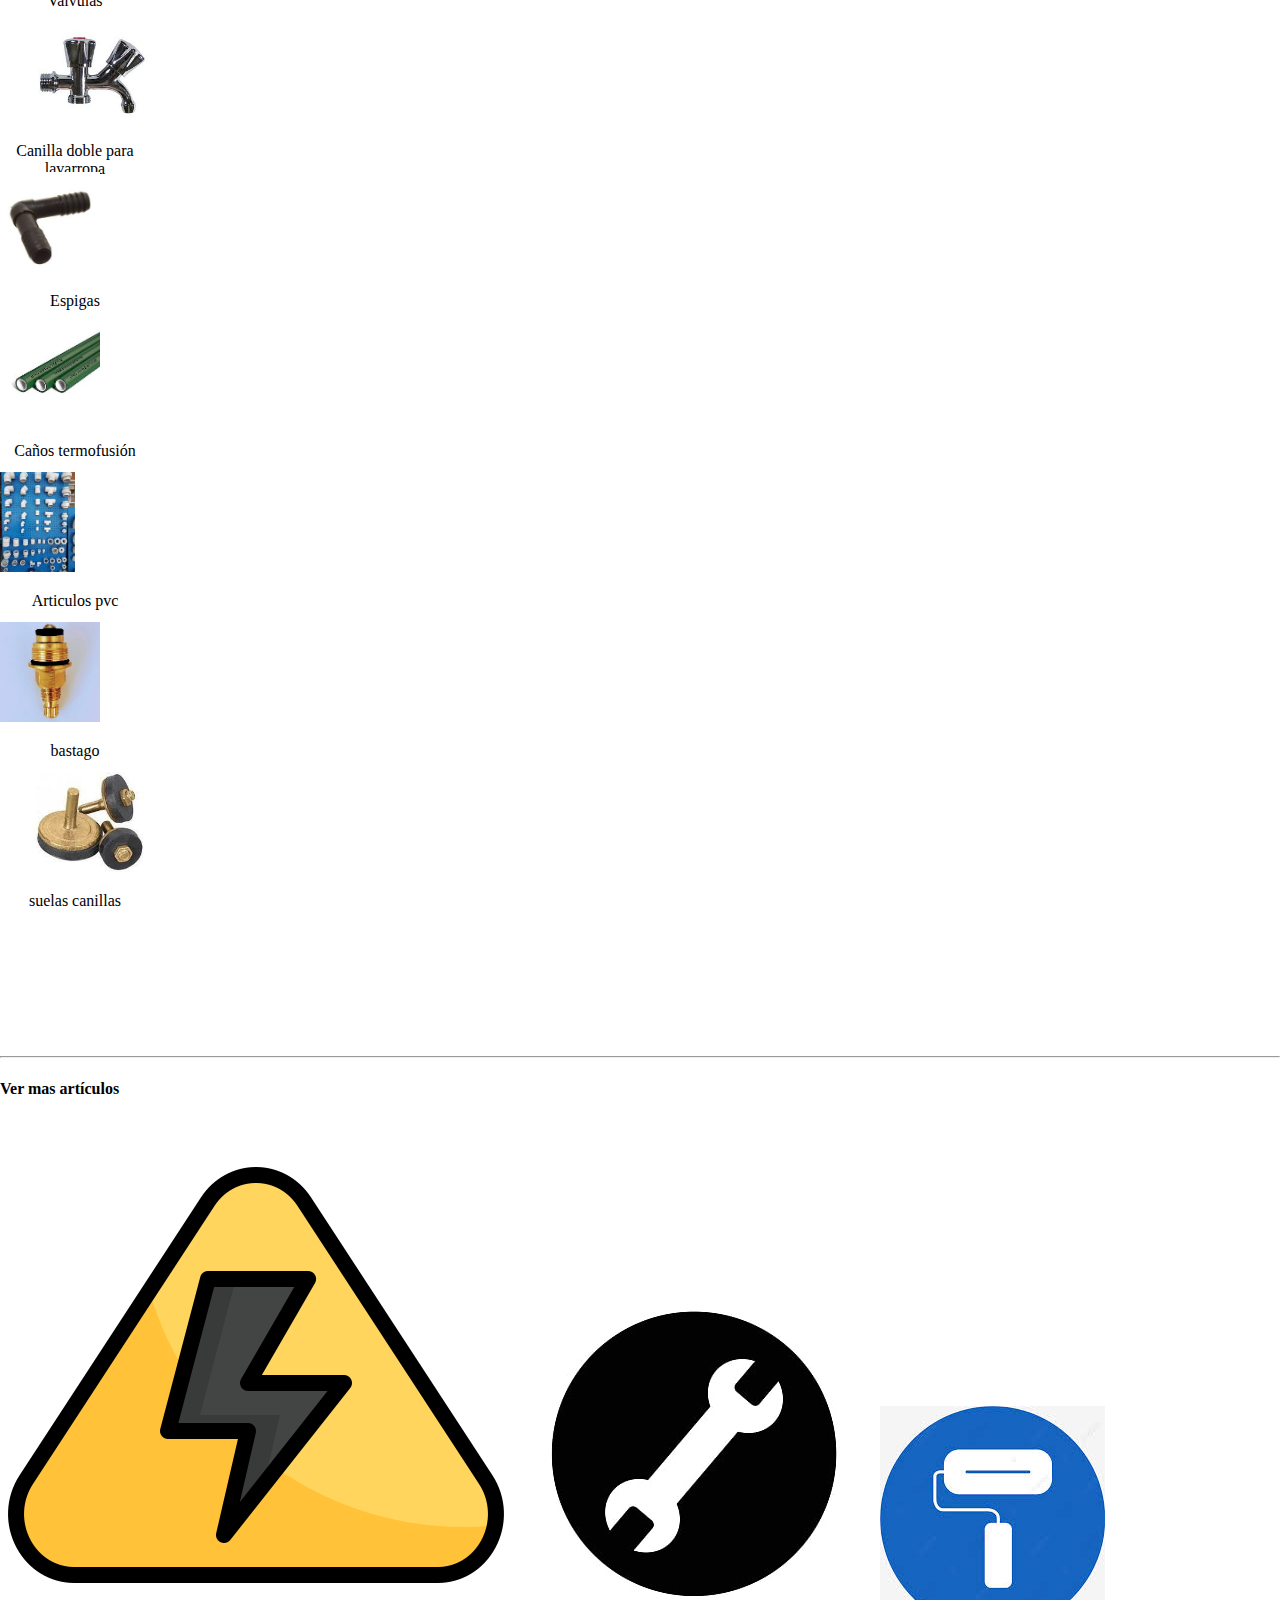
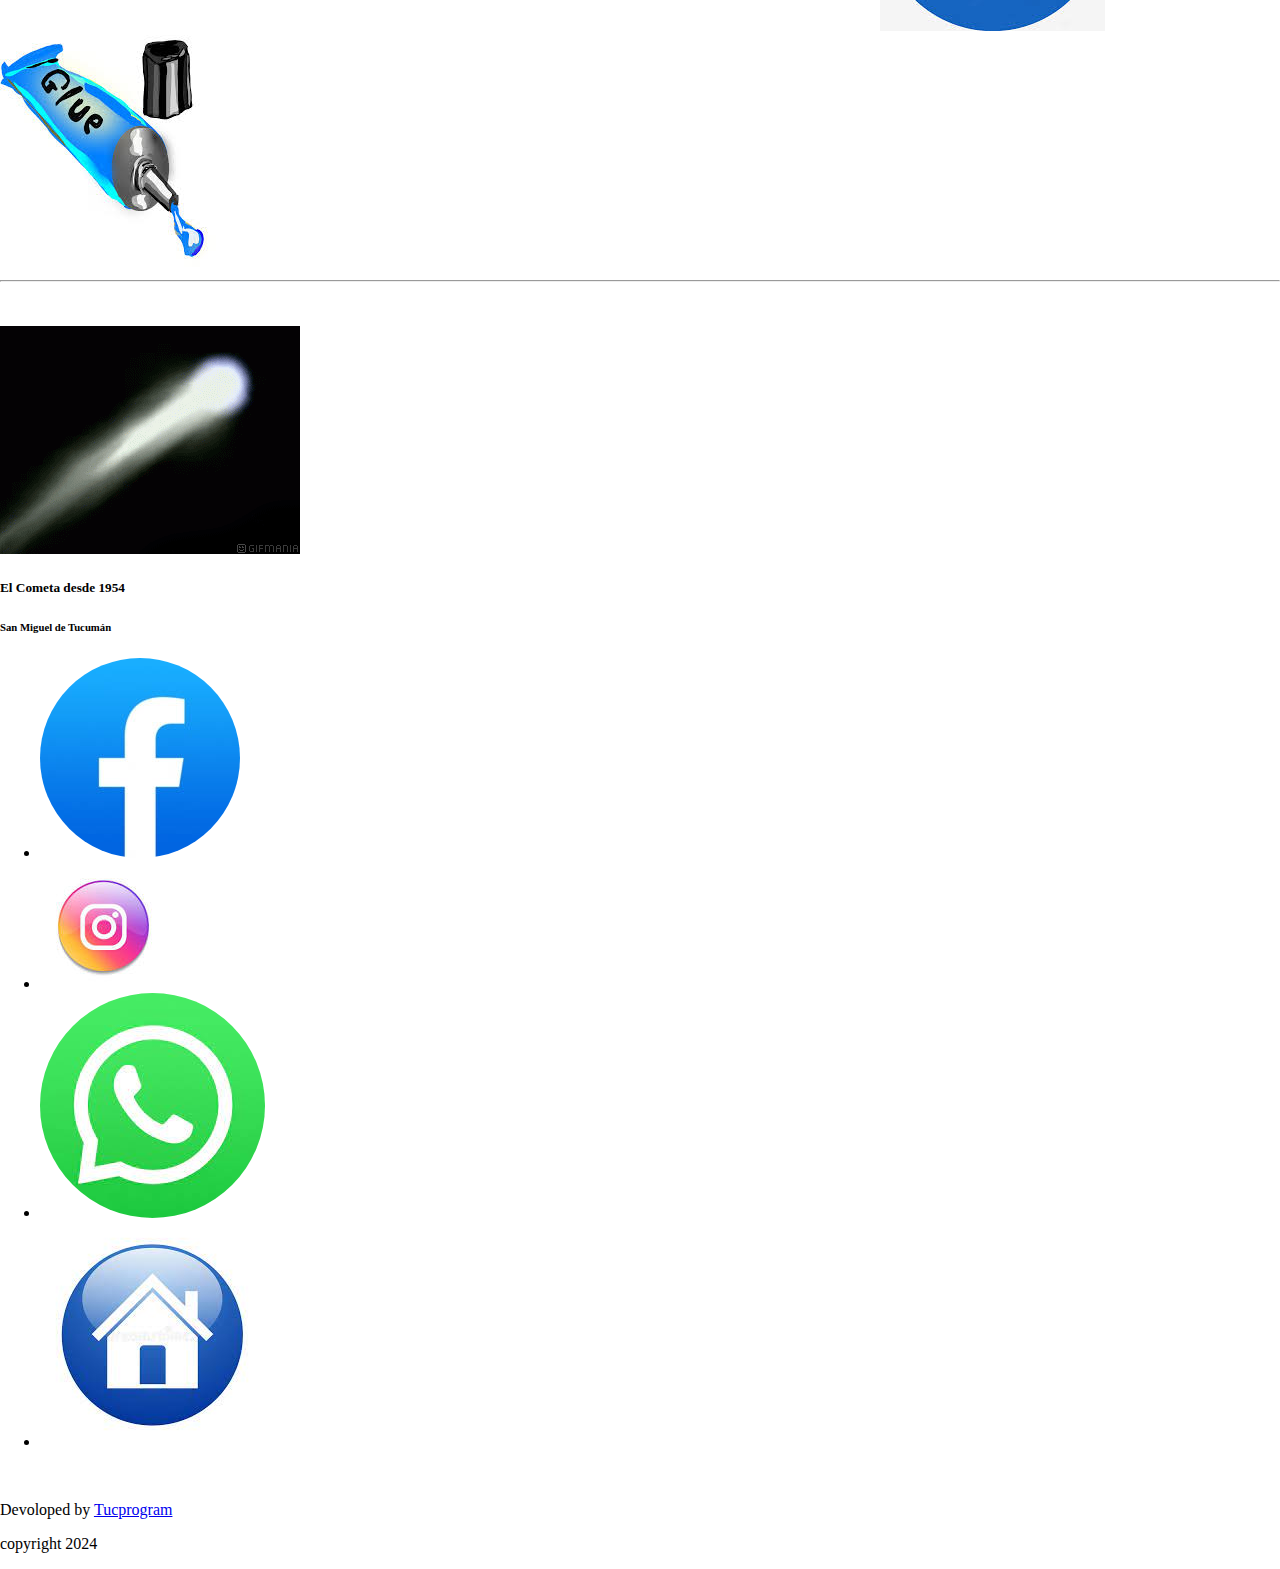
<file: plomeria.html>
<!DOCTYPE html>
<html lang="en">

<head>
  <meta charset="UTF-8">
  <meta http-equiv="X-UA-Compatible" content="IE=edge">
  <meta name="viewport" content="width=device-width, initial-scale=1.0">
  <title>Pinturas</title>
  <link rel="icon" type="image/x-icon" href="/img/favicon3-96x96.png">
  <link rel="stylesheet" href="estilos.css">
  <!-- CSS only -->
  <link href="https://cdn.jsdelivr.net/npm/bootstrap@5.2.0-beta1/dist/css/bootstrap.min.css" rel="stylesheet"
    integrity="sha384-0evHe/X+R7YkIZDRvuzKMRqM+OrBnVFBL6DOitfPri4tjfHxaWutUpFmBp4vmVor" crossorigin="anonymous">
</head>

<body class="bg-dark">
  <nav class="navbar navbar-expand-lg navbar-dark bg-dark">
    <div class="container-fluid bg-dark">
      <a class="navbar-brand" href="./index.html"><img src="./img/elcometa1.jpg" alt="" class="logo-nav"></a>
      <button class="navbar-toggler navbar-light" style="background-color: #787979;" type=" button"
        data-bs-toggle="collapse" data-bs-target="#navbarNav" aria-controls="navbarNav" aria-expanded="false"
        aria-label="Toggle navigation">
        <span class="navbar-toggler-icon col"></span>
      </button>
      <div class="collapse navbar-collapse" id="navbarNav">
        <ul class="navbar-nav">
          <li class="nav-item">
            <a class="nav-link active" aria-current="page" href="./index.html">Inicio</a>
          </li>
          <li class="nav-item">
            <a class="nav-link" href="./nosotros.html">Nosotros</a>
          </li>
          <li class="nav-item">
            <a class="nav-link" href="./contacto1.html">Contacto</a>
          </li>
          <li class="nav-item">
            <a class="nav-link" href="./herramientas.html">Productos</a>
          </li>
        </ul>
      </div>
    </div>
  </nav>


  <br><br><br><br><br>
  <h1 class="titulo"><video class="video" src="/img/logoanimadoferreteria.mp4" preload="auto" autoplay muted loop
      width="300px" height="250px"></video>
  </h1>
  <br><br><br><br><br>

  <h2 class="text-light text-center m-5">Plomeria</h2>
  <h4 class="text-light text-center m-5">Marcas que trabajamos</h4>
  <ul class="contenedor-marcas">
    <li><img src="./img/ferrum.jpg" alt="" class="img-marcas mt-2"></li>
    <li><img src="./img/lifan.jpg" alt="" class="img-marcas mt-2 "></li>
    <li><img src="./img/coflex.png" alt="" class="img-marcas mt-2 "></li>

  </ul>

  <br>
  <input id="searchInput" type="text" class="input-buscador" placeholder="buscar herramientas 🔍">
  <br>
  <div id="productos">
    <div class="row mt-5 d-flex justify-content-center">
      <div class="card tarjeta m-2 col-xs-12 col-md-2" style="width: 150px; height:150px ;">
        <img src="/img/ferrum1.jpg" class="card-img-top" alt="herramientas" height="100px">
        <p class="card-title">Sanitarios</p>
      </div>
      <div class="card tarjeta m-2 col-xs-12 col-md-2" style="width: 150px; height:150px ;">
        <img src="/img/plomeria3.jpg" class="card-img-top" alt="herramientas" height="100px">
        <p class="card-title">Tarraja</p>
      </div>
      <div class="card tarjeta m-2 col-xs-12 col-md-2" style="width: 150px; height:150px ;">
        <img src="/img/plomeria4.jpg" class="card-img-top" alt="herramientas" height="100px">
        <p class="card-title">Adaptador</p>
      </div>
      <div class="card tarjeta m-2 col-xs-12 col-md-2" style="width: 150px; height:150px ;">
        <img src="/img/teflon.jpg" class="card-img-top" alt="herramientas" height="100px">
        <p class="card-title">teflon</p>
      </div>
      <div class="card tarjeta m-2 col-xs-12 col-md-2" style="width: 150px; height:150px ;">
        <img src="/img/canilla.jpg" class="card-img-top" alt="herramientas" height="100px">
        <p class="card-title">Canilla metal</p>
      </div>
      <div class="card tarjeta m-2 col-xs-12 col-md-2" style="width: 150px; height:150px ;">
        <img src="/img/canilla2.jpg" class="card-img-top" alt="herramientas" height="100px">
        <p class="card-title">Canilla 1/2 pvc</p>
      </div>
      <div class="card tarjeta m-2 col-xs-12 col-md-2" style="width: 150px; height:150px ;">
        <img src="/img/valvula.jpg" class="card-img-top" alt="herramientas" height="100px">
        <p class="card-title">Valvula</p>
      </div>
      <div class="card tarjeta m-2 col-xs-12 col-md-2" style="width: 150px; height:150px ;">
        <img src="/img/valvulas.jpg" class="card-img-top" alt="herramientas" height="100px">
        <p class="card-title">Valvulas</p>
      </div>
      <div class="card tarjeta m-2 col-xs-12 col-md-2" style="width: 150px; height:150px ;">
        <img src="/img/canilladoble.jpg" class="card-img-top" alt="herramientas" height="100px">
        <p class="card-title">Canilla doble para lavarropa</p>
      </div>
      <div class="card tarjeta m-2 col-xs-12 col-md-2" style="width: 150px; height:150px ;">
        <img src="/img/espiga.jpg" class="card-img-top" alt="herramientas" height="100px">
        <p class="card-title">Espigas</p>
      </div>
      <div class="card tarjeta m-2 col-xs-12 col-md-2" style="width: 150px; height:150px ;">
        <img src="/img/caños.jpg" class="card-img-top" alt="herramientas" height="100px">
        <p class="card-title">Caños termofusión</p>
      </div>
      <div class="card tarjeta m-2 col-xs-12 col-md-2" style="width: 150px; height:150px ;">
        <img src="/img/pvc.jpg" class="card-img-top" alt="herramientas" height="100px">
        <p class="card-title">Articulos pvc</p>
      </div>
      <div class="card tarjeta m-2 col-xs-12 col-md-2" style="width: 150px; height:150px ;">
        <img src="/img/bastago.jpg" class="card-img-top" alt="herramientas" height="100px">
        <p class="card-title">bastago</p>
      </div>
      <div class="card tarjeta m-2 col-xs-12 col-md-2" style="width: 150px; height:150px ;">
        <img src="/img/suela.jpg" class="card-img-top" alt="herramientas" height="100px">
        <p class="card-title">suelas canillas</p>
      </div>
    </div>
  </div>
  <br><br><br><br><br><br><br>





  </div>


  <hr class="text-white mt-5">
  <h4 class="text-light text-center mb-5">Ver mas artículos</h4>
  <div class="contenedor-masArticuloss">

    <a href="./electricidad.html"><img src="./img/iconoelectricidad.png" alt="" class="img-masArticulos"></a>
    <a href="./herramientas.html"><img src="./img/iconoferre.jpg" alt="" class="img-masArticulos"></a>
    <a href="./pintura.html"><img src="./img/pinturaico3.jpg" alt="" class="img-masArticulos"></a>
    <a href="./pegamentos.html"><img src="./img/pegamentos/pegamentoico.jpg" alt="" class="img-masArticulos"></a>

  </div>

  <hr class="text-white mt-3">
  <br><br>

  <section class="footer">
    <div class="logo-footer">
      <img src="./img/cometagif2.gif" alt="" class="img-logo-footer">
    </div>
    <div class="footer-info1">
      <h5 class="text-light">El Cometa desde 1954</h5>
      <h6 class="text-light">San Miguel de Tucumán </h6>
      <ul class="redes-sociales-footer">
        <li class="listas-footer"><a href="" target="_blank"><img src="./img/facebook.jpg" alt=""
              class="img-footer"></a></li>
        <li class="listas-footer"><a href="" target="_blank"><img src="./img/instagram.jpg" alt=""
              class="img-footer"></a>
        </li>
        <li class="listas-footer"><a href="" target="_blank"><img src="./img/wasap2.jpg" alt="" class="img-footer"></a>
        </li>
        <li class="listas-footer"><a href="./index.html"><img src="./img/inicio.jpg" alt="" class="img-footer"></a></li>
      </ul>

    </div>

    <div class="footer-div"></div>
  </section>
  <br>
  <p class="text-light footer-copy text-center">Devoloped by <a class="link-copy" href="www.tucprogram.online"
      target="_blank">Tucprogram</a></p>
  <p class="text-light footer-copy text-center">copyright 2024</p>

  <script src="https://cdn.jsdelivr.net/npm/bootstrap@5.2.0-beta1/dist/js/bootstrap.bundle.min.js"
    integrity="sha384-pprn3073KE6tl6bjs2QrFaJGz5/SUsLqktiwsUTF55Jfv3qYSDhgCecCxMW52nD2"
    crossorigin="anonymous"></script>
  <script src="index.js"></script>
</body>

</html>
</file>
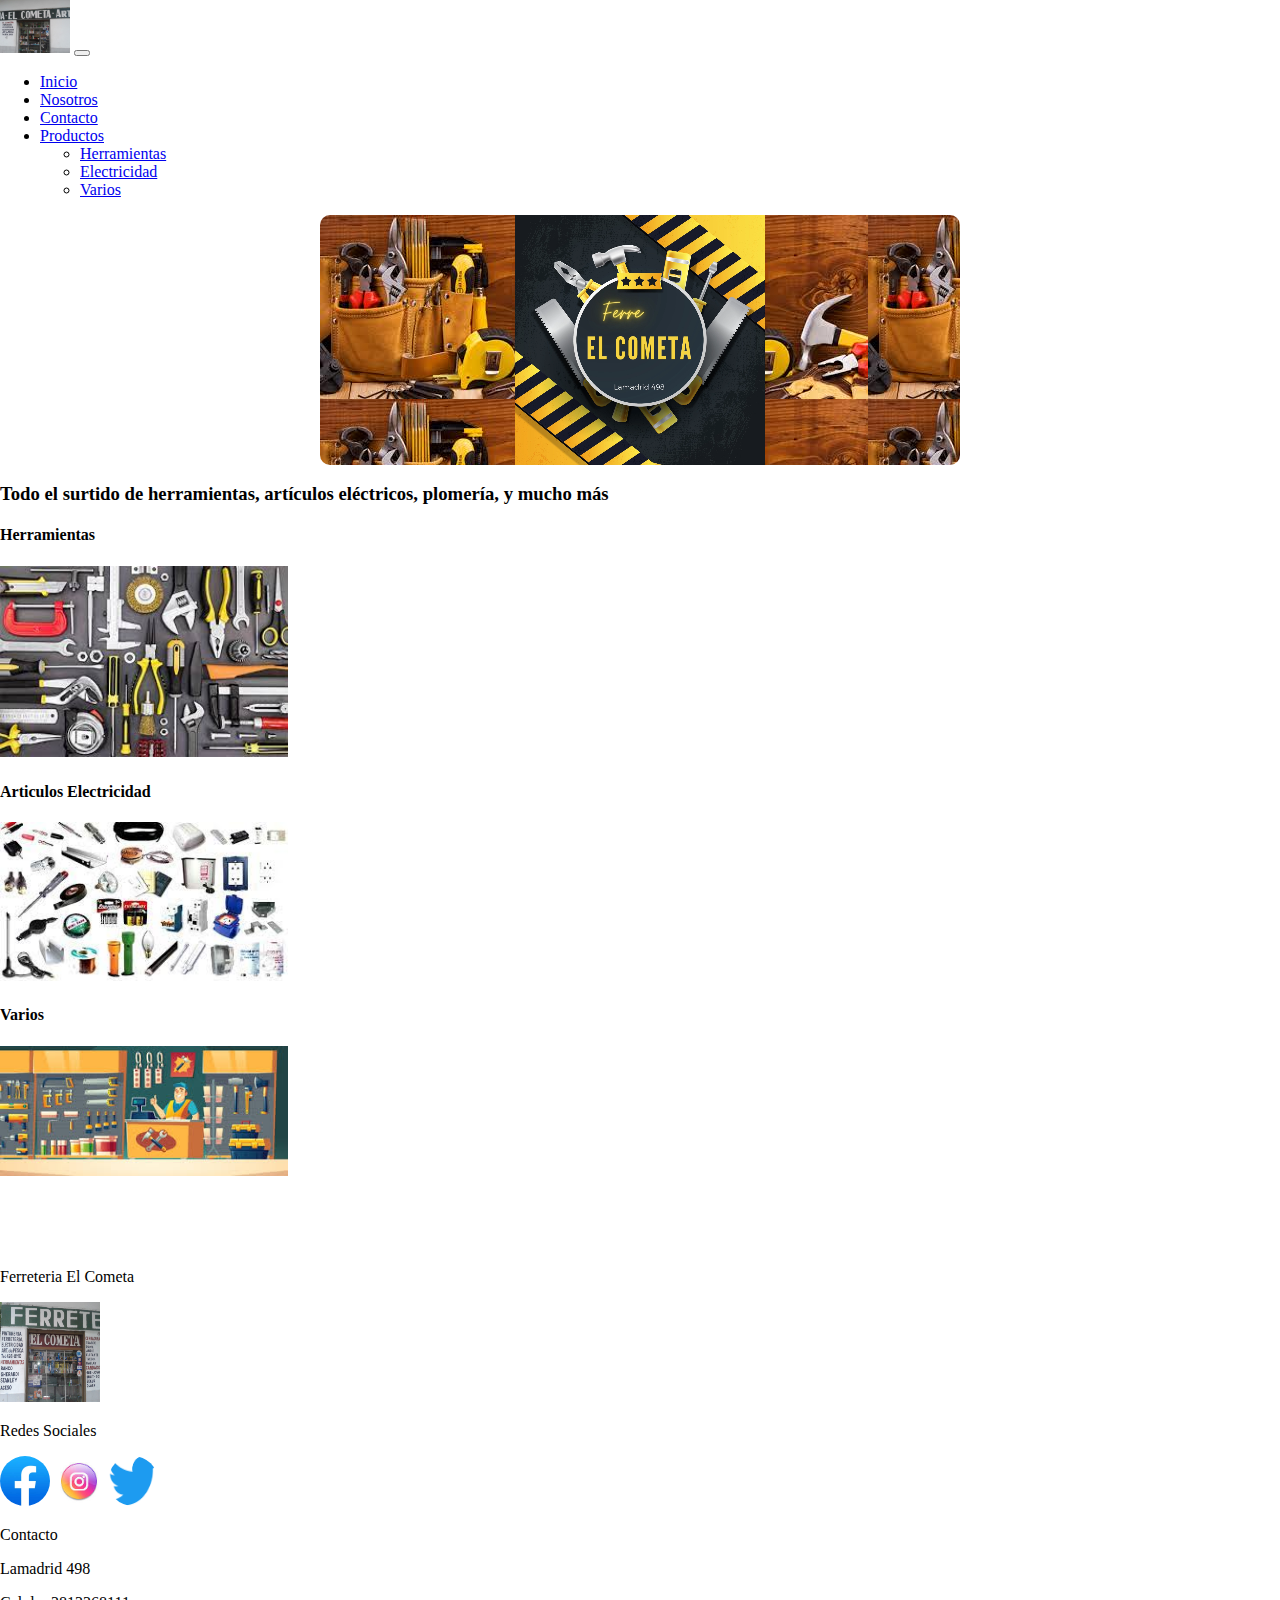
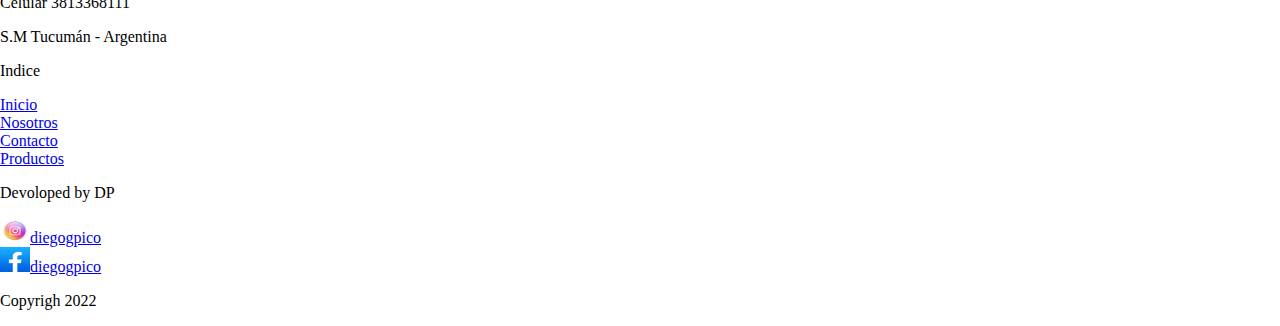
<file: productos.html>
<!DOCTYPE html>
<html lang="en">

<head>
  <meta charset="UTF-8">
  <meta http-equiv="X-UA-Compatible" content="IE=edge">
  <meta name="viewport" content="width=device-width, initial-scale=1.0">
  <title>Productos</title>
  <link rel="icon" type="image/x-icon" href="/img/favicon3-96x96.png">
  <link rel="stylesheet" href="estilos.css">
  <!-- CSS only -->
  <link href="https://cdn.jsdelivr.net/npm/bootstrap@5.2.0-beta1/dist/css/bootstrap.min.css" rel="stylesheet"
    integrity="sha384-0evHe/X+R7YkIZDRvuzKMRqM+OrBnVFBL6DOitfPri4tjfHxaWutUpFmBp4vmVor" crossorigin="anonymous">

</head>

<body class="bg-dark">
  <nav class="navbar navbar-expand-lg bg-light sticky-top bg-dark">
    <div class="container-fluid">
      <a class="navbar-brand" id="logoinicio" href="#"><img src="/img/elcometa1.jpg" alt="elcometa" width="70px"></a>
      <button class="navbar-toggler" type="button" data-bs-toggle="collapse" data-bs-target="#navbarNavDropdown"
        aria-controls="navbarNavDropdown" aria-expanded="false" aria-label="Toggle navigation">
        <span class="navbar-toggler-icon"></span>
      </button>
      <div class="collapse navbar-collapse" id="navbarNavDropdown">
        <ul class="navbar-nav">
          <li class="nav-item">
            <a class="nav-link active text-light" aria-current="page" href="index.html">Inicio</a>
          </li>
          <li class="nav-item">
            <a class="nav-link text-light" href="nosotros.html">Nosotros</a>
          </li>
          <li class="nav-item">
            <a class="nav-link  text-light" href="contacto.html">Contacto</a>
          </li>
          <li class="nav-item dropdown">
            <a class="nav-link dropdown-toggle text-light" href="#" id="navbarDropdownMenuLink" role="button"
              data-bs-toggle="dropdown" aria-expanded="false">
              Productos
            </a>
            <ul class="dropdown-menu bg-dark" aria-labelledby="navbarDropdownMenuLink">
              <li><a class="dropdown-item text-primary" href="herramientas.html">Herramientas</a></li>
              <li><a class="dropdown-item text-primary" href="electricidad.html">Electricidad</a></li>
              <li><a class="dropdown-item text-primary" href="error.html">Varios</a></li>
            </ul>
          </li>
        </ul>
      </div>
    </div>
  </nav>
  <h1 class="titulo"><video class="video" src="/img/logoanimadoferreteria.mp4" preload="auto" autoplay muted loop
      width="300px" height="250px"></video>
  </h1>
  <h3 class="text-light text-center m-5">Todo el surtido de herramientas, artículos eléctricos, plomería, y mucho más
  </h3>

  <section class="mt-2 row d-flex flex-wrap justify-content-center">
    <article class="card m-2 col-xs-12 col-md-4 col-lg-4" style="width: 18rem;">
      <h4 class="text-dark">Herramientas</h4>
      <a href="herramientas.html"> <img src="/img/ferreteria1.jpg" alt="" width="100%" height="100%"></a>
    </article>
    <article class="card m-2 col-xs-12 col-md-4 col-lg-4" style="width: 18rem;">
      <h4 class="text-dark">Articulos Electricidad</h4>
      <a href="electricidad.html"> <img src="/img/electricidad1.jpg" alt="" width="100%" height="100%"></a>
    </article>
    <article class="card m-2 col-xs-12 col-md-4 col-lg-4" style="width: 18rem;">
      <h4 class="text-dark">Varios</h4>
      <a href="error.html"> <img src="/img/varios.jpg" alt="" width="100%" height="100%"></a>
    </article>
  </section>

  <br><br><br><br>
  <div class="conteiner-fluid">
    <div class="row p-3 bg-secondary text-white">
      <div class="col-xs-12 col-md-6 col-lg-3">
        <p class="h5 mb-3">Ferreteria El Cometa</p>
        <img src="/img/elcometa.jpg" alt="" width="100px" height="100px">
      </div>
      <div class="col-xs-12 col-md-6 col-lg-3">
        <p class="h5 mb-3">Redes Sociales</p>
        <a class="a-footer" href="https://www.facebook.com/ferreteria.cometa.3" target="_blank"> <img
            class="img-footer p-1" src="/img/facebook.jpg" alt="" width="50px" height="50px"></a> <a class="a-footer"
          href="https://www.instagram.com/ferreteriaelcometa/" target="_blank"> <img class="img-footer p-1"
            src="/img/instagram.jpg" alt="" width="50px" height="50px"></a> <a class="a-footer"
          href="https://twitter.com/?lang=es" target="_blank"><img class="img-footer p-1" src="/img/twiter1.png" alt=""
            width="50px" height="50px"></a>
      </div>
      <div class="col-xs-12 col-md-6 col-lg-3">
        <p class="h5 mb-3">Contacto</p>
        <p class="text-dark">Lamadrid 498</p>
        <p class="text-dark">Celular 3813368111</p>
        <p class="text-dark">S.M Tucumán - Argentina</p>
      </div>
      <div class="col-xs-12 col-md-6 col-lg-3">

        <p class="h5 mb-3">Indice</p>
        <div class="mb-3">
          <a class="text-dark text-decoration-none" href="index.html">Inicio</a>
        </div>
        <div class="mb-3">

          <a class="text-dark text-decoration-none" href="nosotros.html">Nosotros</a>
        </div>
        <div class="mb-3"><a class="text-dark text-decoration-none" href="contacto.html">Contacto</a>
        </div>
        <div class="mb-3"><a class="text-dark text-decoration-none" href="productos.html">Productos</a>
        </div>
      </div>
    </div>
    <div class="row d-flex flex-wrap justify-content-center">
      <div class="col col-xs-12 col-md-4 col-lg-2">
        <p class="text-white">Devoloped by DP</p>
      </div>
      <div class="col col-xs-12 col-md-4 col-lg-2">
        <a class="text-decoration-none m-1 text-white" href="https://www.instagram.com/diegogpico" target="_blank"><img
            class="m-1" src="/img/instagram.jpg" alt="" width="30px" height="25px">diegogpico</a>
      </div>
      <div class="col col-xs-12 col-md-4 col-lg-2">
        <a class="text-decoration-none m-1 text-white" href="https://www.facebook.com/diego.pico.16"
          target="_blank"><img class="m-1" src="/img/facebook.jpg" alt="" width="30px" height="25px">diegogpico</a>
      </div>
      <div class="col col-xs-12 col-md-4 col-lg-2">
        <p class="text-white">Copyrigh 2022</p>
      </div>
    </div>

  </div>

  <!-- JavaScript Bundle with Popper -->
  <script src="https://cdn.jsdelivr.net/npm/bootstrap@5.2.0-beta1/dist/js/bootstrap.bundle.min.js"
    integrity="sha384-pprn3073KE6tl6bjs2QrFaJGz5/SUsLqktiwsUTF55Jfv3qYSDhgCecCxMW52nD2"
    crossorigin="anonymous"></script>
</body>

</html>
</file>
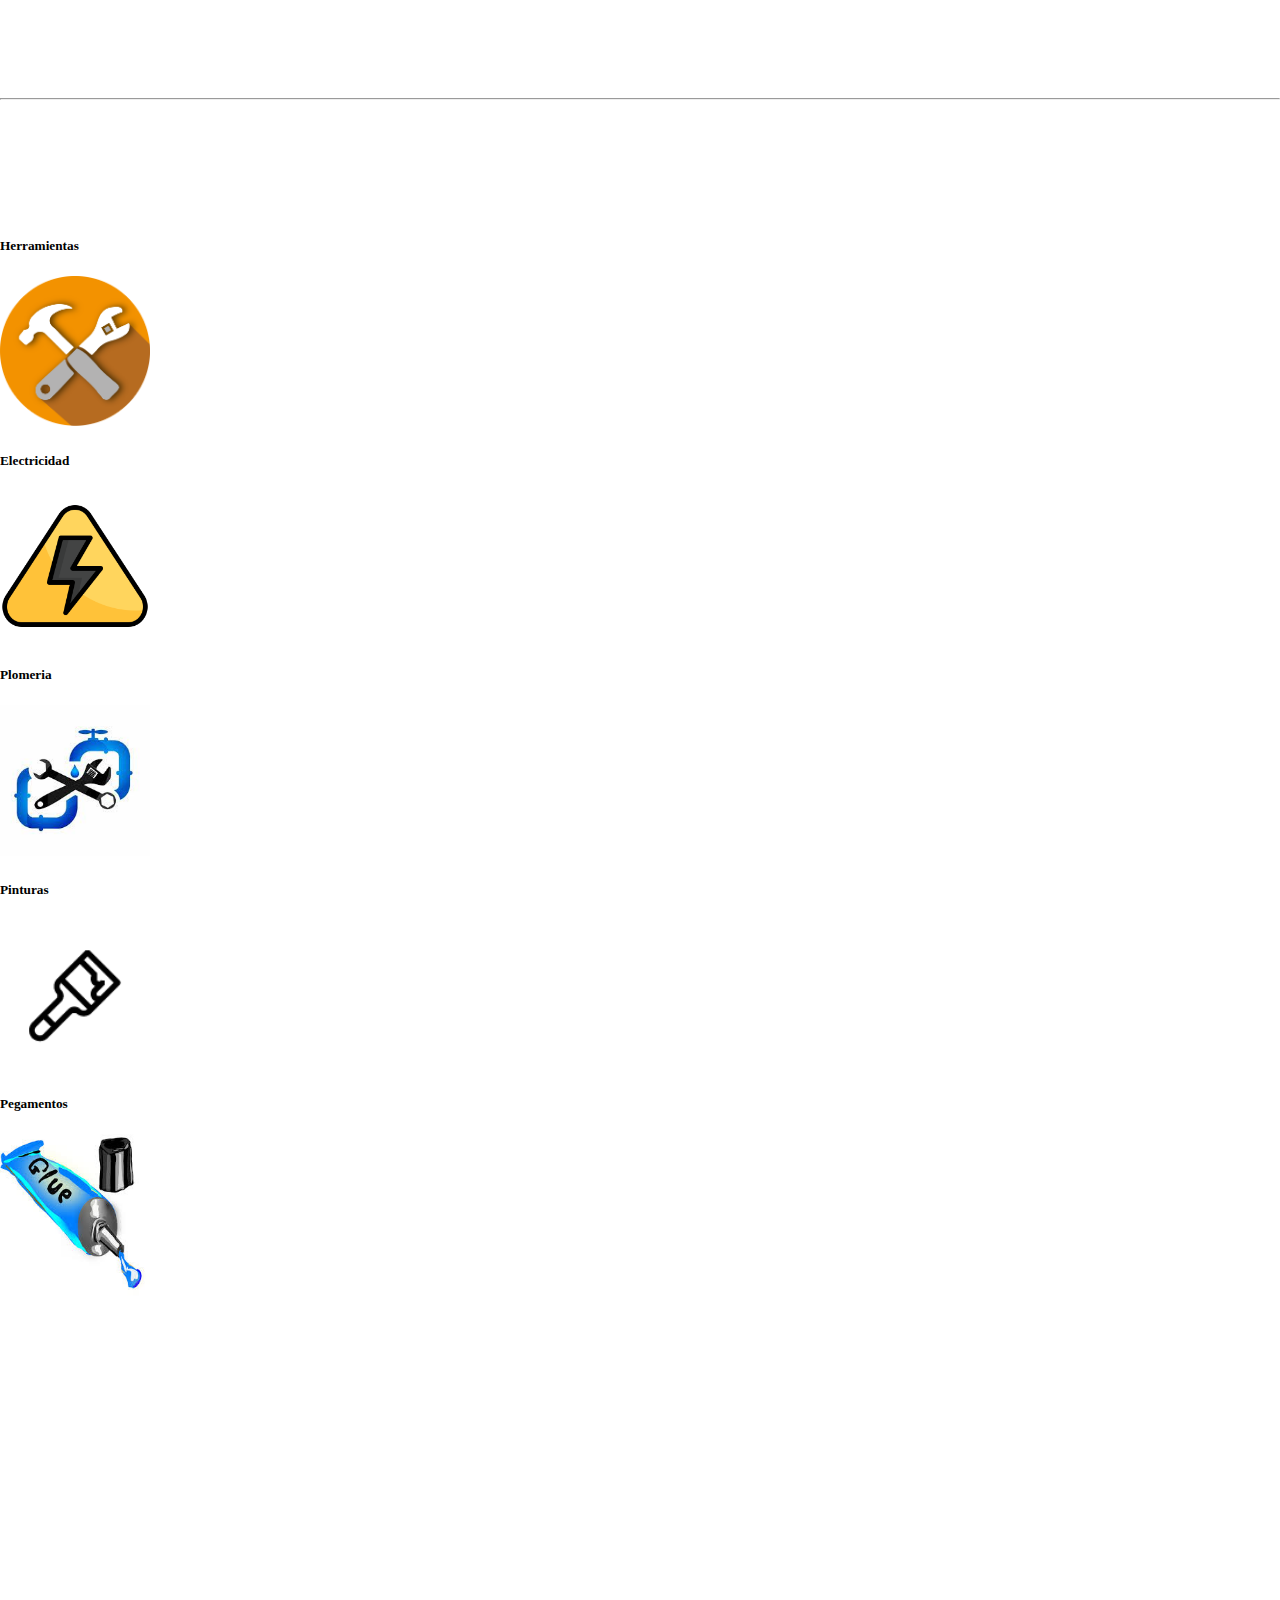
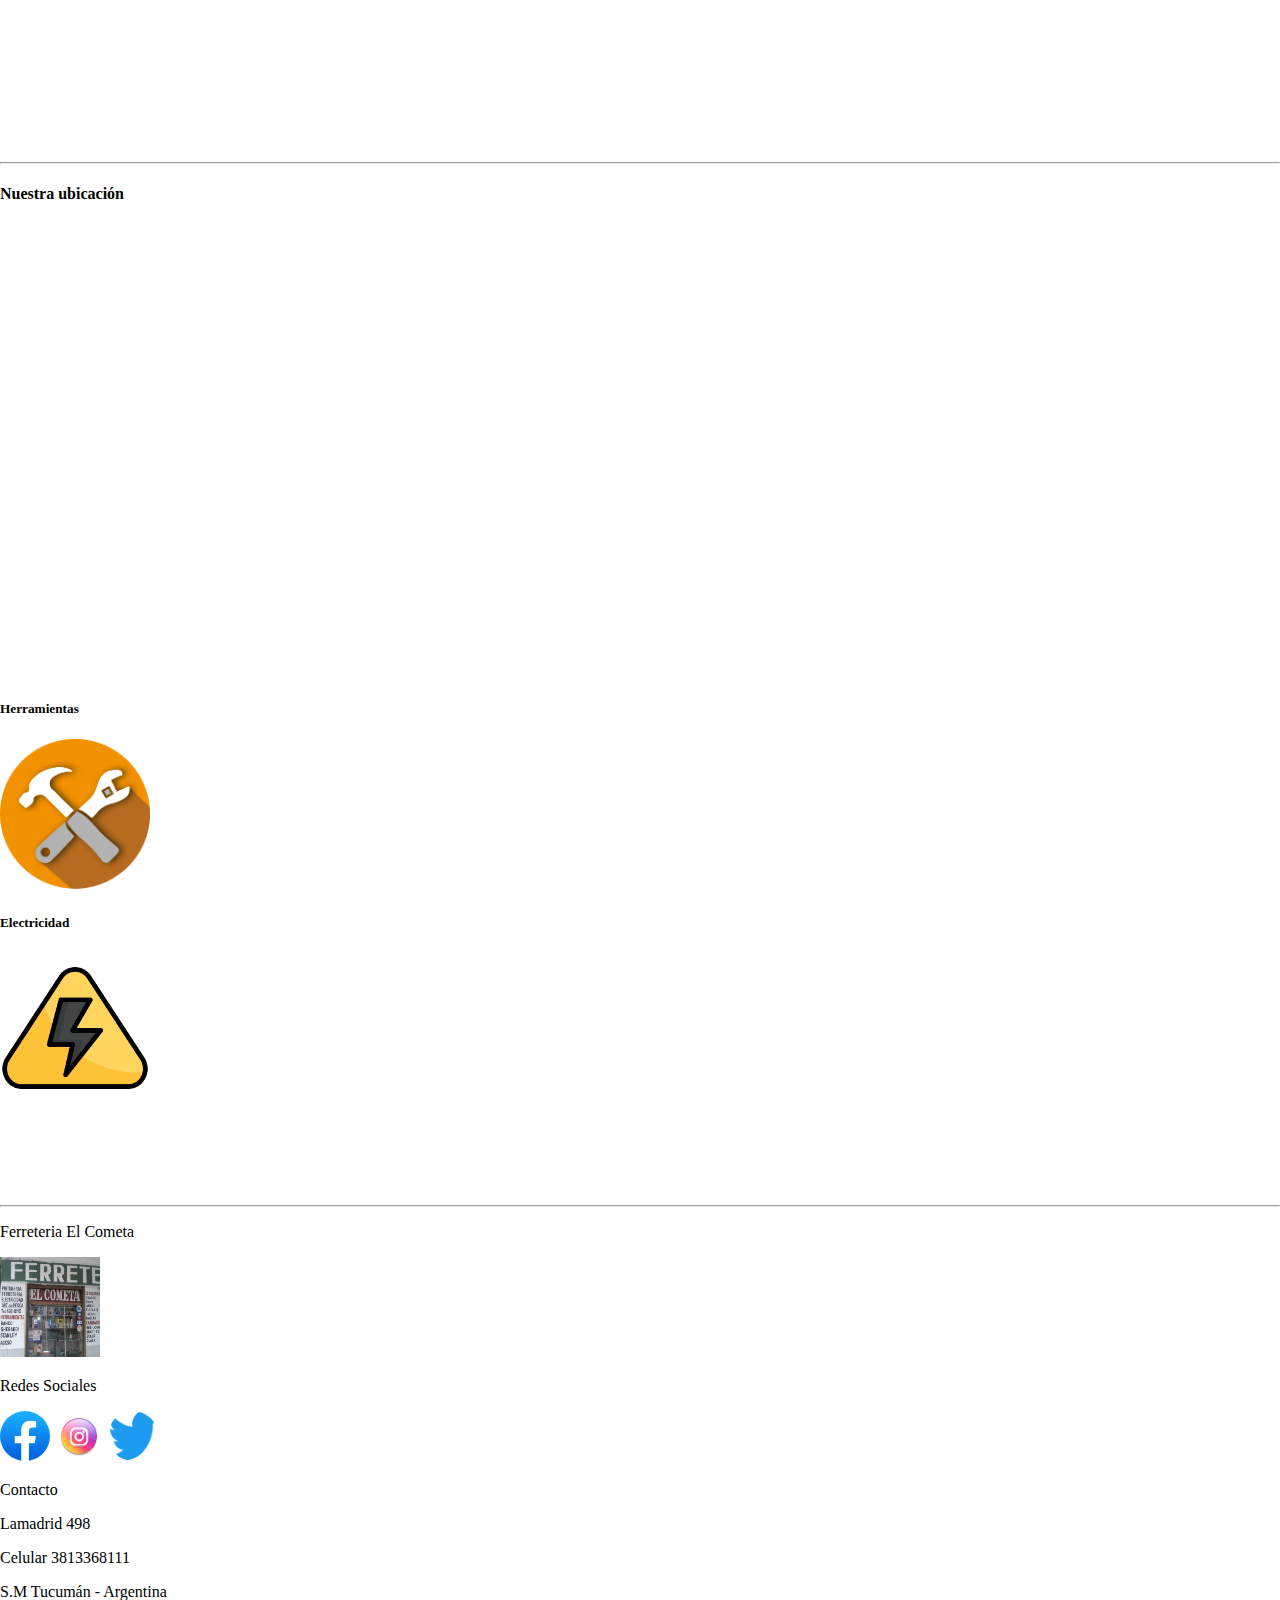
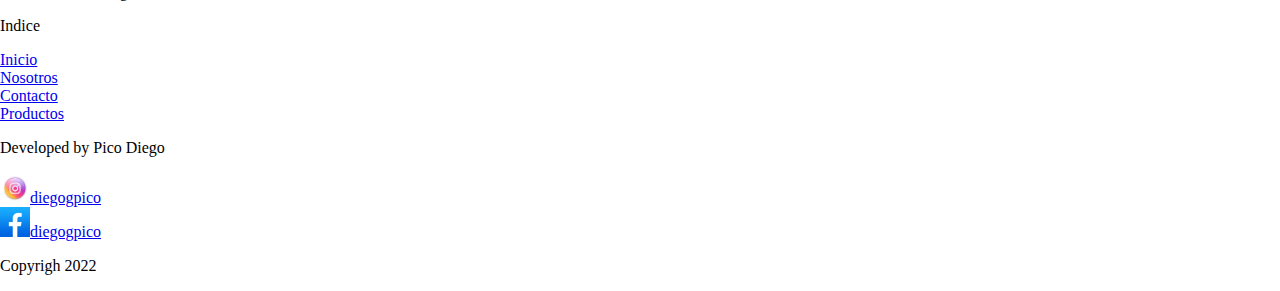
<file: prueba.html>
<!DOCTYPE html>
<html lang="en">

<head>
  <meta charset="UTF-8">
  <meta http-equiv="X-UA-Compatible" content="IE=edge">
  <meta name="viewport" content="width=device-width, initial-scale=1.0">
  <title>Pruebas</title>
  <link rel="icon" type="image/x-icon" href="/img/favicon3-96x96.png">
  <link rel="stylesheet" href="estilos.css">
  <!-- CSS only -->
  <link href="https://cdn.jsdelivr.net/npm/bootstrap@5.2.0-beta1/dist/css/bootstrap.min.css" rel="stylesheet"
    integrity="sha384-0evHe/X+R7YkIZDRvuzKMRqM+OrBnVFBL6DOitfPri4tjfHxaWutUpFmBp4vmVor" crossorigin="anonymous">
</head>

<body class="bg-dark">
  <br><br><br><br><br>

  <hr class="text-white">


  <br><br><br><br><br><br>


  <article class="row">
    <div class="d-flex flex-wrap justify-content-center">
      <div class="ms-2 col-xs-6  col-md-3 col-lg-3 ">
        <h5 class="text-white">Herramientas</h5>
        <a href="herramientas.html"><img src="/img/icono-ferreteria.png" alt="" width="150px" height="auto"></a>
      </div>
      <div class="col-xs-6 col-md-3 col-lg-3 ">
        <h5 class="text-white">Electricidad</h5>
        <a href="electricidad.html"><img src="/img/iconoelectricidad.png" alt="" width="150px" height="auto"></a>
      </div>
      <div class="col-xs-6 col-md-3 col-lg-3 ">
        <h5 class="text-white">Plomeria</h5>
        <a href="error.html"><img src="/img/iconoplomeria1.jpg" alt="" width="150px" height="auto"></a>
      </div>
      <div class="col-xs-6 col-md-3 col-lg-3 ">
        <h5 class="text-white">Pinturas</h5>
        <a href="error.html"><img src="/img/pintura.png" alt="" width="150px" height="auto"></a>
      </div>
      <div class="col-xs-6 col-md-3 col-lg-3 ">
        <h5 class="text-white">Pegamentos</h5>
        <a href="error.html"><img src="/img/pegamentos/pegamentoico.jpg" alt="" width="150px" height="auto"></a>
      </div>
    </div>
  </article>

  <div class="container mt-5 col-xs-12 col-md-12  d-flex justify-content-center">
    <iframe class="container-fluid"
      src="https://www.google.com/maps/embed?pb=!1m18!1m12!1m3!1d3560.060684424504!2d-65.20847788255617!3d-26.838022099999996!2m3!1f0!2f0!3f0!3m2!1i1024!2i768!4f13.1!3m3!1m2!1s0x94225c0ed1db7c53%3A0x5009d39e57fc08bb!2sFERRETERIA%20EL%20COMETA!5e0!3m2!1ses-419!2sar!4v1655180106772!5m2!1ses-419!2sar"
      width="600" height="450" style="border:0;" allowfullscreen="" loading="lazy"
      referrerpolicy="no-referrer-when-downgrade"></iframe>
  </div>
  </div>
  <hr class="text-white">
  <div class="container-fluid">
    <div class="row d-flex flex-wrap justify-content-center align-items-center">
      <div class="col">
        <h4 class="text-white m-5">Nuestra ubicación</h4>
        <iframe class="fluid"
          src="https://www.google.com/maps/embed?pb=!1m18!1m12!1m3!1d3560.060684424504!2d-65.20847788255617!3d-26.838022099999996!2m3!1f0!2f0!3f0!3m2!1i1024!2i768!4f13.1!3m3!1m2!1s0x94225c0ed1db7c53%3A0x5009d39e57fc08bb!2sFERRETERIA%20EL%20COMETA!5e0!3m2!1ses-419!2sar!4v1655180106772!5m2!1ses-419!2sar"
          width="600" height="450" style="border:0;" allowfullscreen="" loading="lazy"
          referrerpolicy="no-referrer-when-downgrade"></iframe>
      </div>
      <div class="col m-3">
        <h5 class="text-white">Herramientas</h5>
        <a href="herramientas.html"><img src="/img/icono-ferreteria.png" alt="" width="150px" height="auto"></a>
      </div>
      <div class="col">
        <h5 class="text-white">Electricidad</h5>
        <a href="electricidad.html"><img src="/img/iconoelectricidad.png" alt="" width="150px" height="auto"></a>
      </div>
    </div>
  </div>
  <br><br><br><br><br>
  <hr class="text-white">
  <div class="conteiner-fluid mt-5">
    <div class="row p-3 bg-secondary text-white">
      <div class="col-xs-12 col-md-6 col-lg-3">
        <p class="h5 mb-3">Ferreteria El Cometa</p>
        <img src="/img/elcometa.jpg" alt="" width="100px" height="100px">
      </div>
      <div class="col-xs-12 col-md-6 col-lg-3">
        <p class="h5 mb-3">Redes Sociales</p>
        <a class="a-footer" href="https://www.facebook.com/ferreteria.cometa.3" target="_blank"> <img
            class="img-footer p-1" src="/img/facebook.jpg" alt="" width="50px" height="50px"></a> <a class="a-footer"
          href="https://www.instagram.com/ferreteriaelcometa/" target="_blank"> <img class="img-footer p-1"
            src="/img/instagram.jpg" alt="" width="50px" height="50px"></a> <a class="a-footer"
          href="https://twitter.com/?lang=es" target="_blank"><img class="img-footer p-1" src="/img/twiter1.png" alt=""
            width="50px" height="50px"></a>
      </div>
      <div class="col-xs-12 col-md-6 col-lg-3">
        <p class="h5 mb-3">Contacto</p>
        <p class="text-dark">Lamadrid 498</p>
        <p class="text-dark">Celular 3813368111</p>
        <p class="text-dark">S.M Tucumán - Argentina</p>
      </div>
      <div class="col-xs-12 col-md-6 col-lg-3">

        <p class="h5 mb-3">Indice</p>
        <div class="mb-3">
          <a class="text-dark text-decoration-none" href="index.html">Inicio</a>
        </div>
        <div class="mb-3">

          <a class="text-dark text-decoration-none" href="nosotros.html">Nosotros</a>
        </div>
        <div class="mb-3"><a class="text-dark text-decoration-none" href="contacto.html">Contacto</a>
        </div>
        <div class="mb-3"><a class="text-dark text-decoration-none" href="productos.html">Productos</a>
        </div>
      </div>
    </div>
    <div class="row bg-secondary text-white">
      <div class="col col-xs-12 col-md-6 col-lg-4">
        <p class="text-dark">Developed by Pico Diego</p>
      </div>
      <div class="col col-xs-12 col-md-6 col-lg-4">
        <a class="text-decoration-none m-1 text-dark" href="https://www.instagram.com/diegogpico" target="_blank"><img
            class="m-1" src="/img/instagram.jpg" alt="" width="30px" height="30px">diegogpico</a>
      </div>
      <div class="col col-xs-12 col-md-6 col-lg-4">
        <a class="text-decoration-none m-1 text-dark" href="https://www.facebook.com/diego.pico.16" target="_blank"><img
            class="m-1" src="/img/facebook.jpg" alt="" width="30px" height="30px">diegogpico</a>
      </div>
      <div class="col-xs-12">
        <p class="text-white text-center">Copyrigh 2022</p>
      </div>
    </div>
  </div>



  <!-- JavaScript Bundle with Popper -->
  <script src="https://cdn.jsdelivr.net/npm/bootstrap@5.2.0-beta1/dist/js/bootstrap.bundle.min.js"
    integrity="sha384-pprn3073KE6tl6bjs2QrFaJGz5/SUsLqktiwsUTF55Jfv3qYSDhgCecCxMW52nD2"
    crossorigin="anonymous"></script>
</body>

</html>
</file>
<file: estilos.css>
html body {
  margin: 0px;
  padding: 0px;
  scroll-behavior: smooth;
}
.titulo {
  margin-top: 50px;
  color: aliceblue;
  text-align: center;
  display: flex;
  justify-content: center;
  flex-wrap: wrap;
  font-family: "Times New Roman", Times, serif;
  border-radius: 10px;
  background-image: url("/img/ferreteria3.jpg");
  width: 50%;
  margin: 0 auto;
}

.anterior,
.siguiente {
  color: black;
  font-weight: 400;
}
.carousel-item {
  width: 700px;
  height: 400px;
}
.card-title {
  text-align: center;
}
.card-text {
  text-align: center;
}
.img-footer {
  border-radius: 50%;
  transition: all 1s;
}
.img-footer:hover {
  box-shadow: 5px 2px 5px black;
  transform: translatey(-7px);
}
.container-form {
  width: 100%;
  height: 550px;
  background-image: url(/img/fondoherramienta.jpg);
  background-repeat: no-repeat;
  background-size: cover;
}
.comentarioo {
  margin-left: 65px;
}
.tarjeta {
  width: 150px;
  height: 150px;
}
.calc-title {
  color: white;
  font-size: 2rem;
  font-weight: bold;
  text-align: center;
}
.conteiner-calc {
  width: 100%;
  height: auto;
  display: flex;
  justify-content: center;
  flex-wrap: wrap;
  overflow: hidden;
}

.calc {
  width: 100%;
  height: 400px;
  background-image: url(/paginaestatica/img/pinturas/calculadorpintura.png);
  background-size: cover;
  background-repeat: no-repeat;
  object-fit: cover;
}
.calc-form {
  margin-top: 40px;
  padding: 10px;

  font-size: 1.5rem;
  font-weight: 600;
  text-align: center;
  color: black;
}
.calc-form > label {
  padding: 10px;
}
.calc-form > input {
  margin: 10px;
  margin-bottom: 25px;
}
.calc-btn {
  border: none;
  outline: none;
  border-radius: 15px;
  color: rgb(81, 77, 77);
  background-color: rgba(rgb(243, 222, 222), 0.5);
  font-family: sans-serif;
  font-weight: 500;
}

#result {
  text-align: center;
  color: black;
  font-weight: 600;
}
</file>
<file: formulario1.css>
html,
body {
  padding: 0;
  margin: 0;
}
.container {
  background-image: url("/img/foondoherramientas.jpg");
}
.form-control {
  border-radius: 10px;
  transition: all 2s;
}
.form-control:hover {
  background-color: rgb(250, 244, 236);
}
.form-label {
  color: antiquewhite;
  font-weight: 700;
}
.conteiner {
  background-image: url("/img/foondoherramientas3.jpg");
}
</file>
